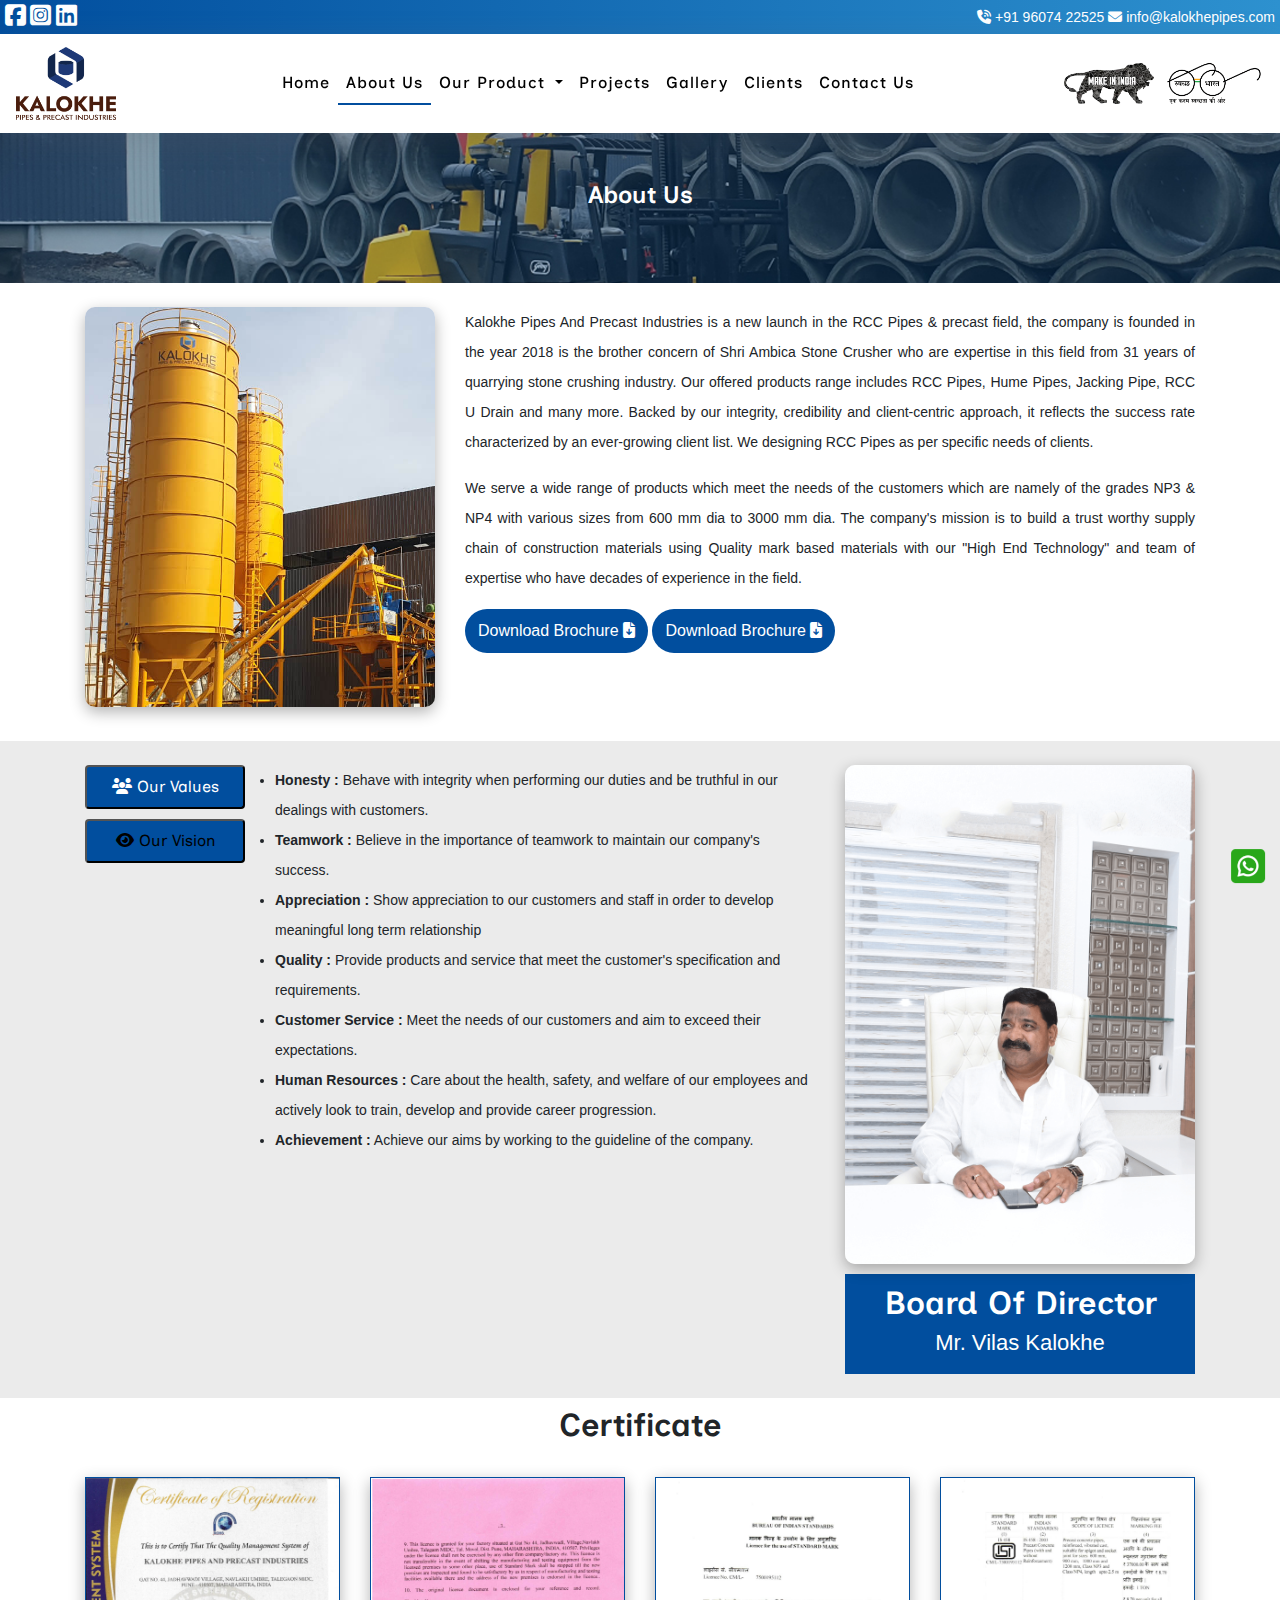
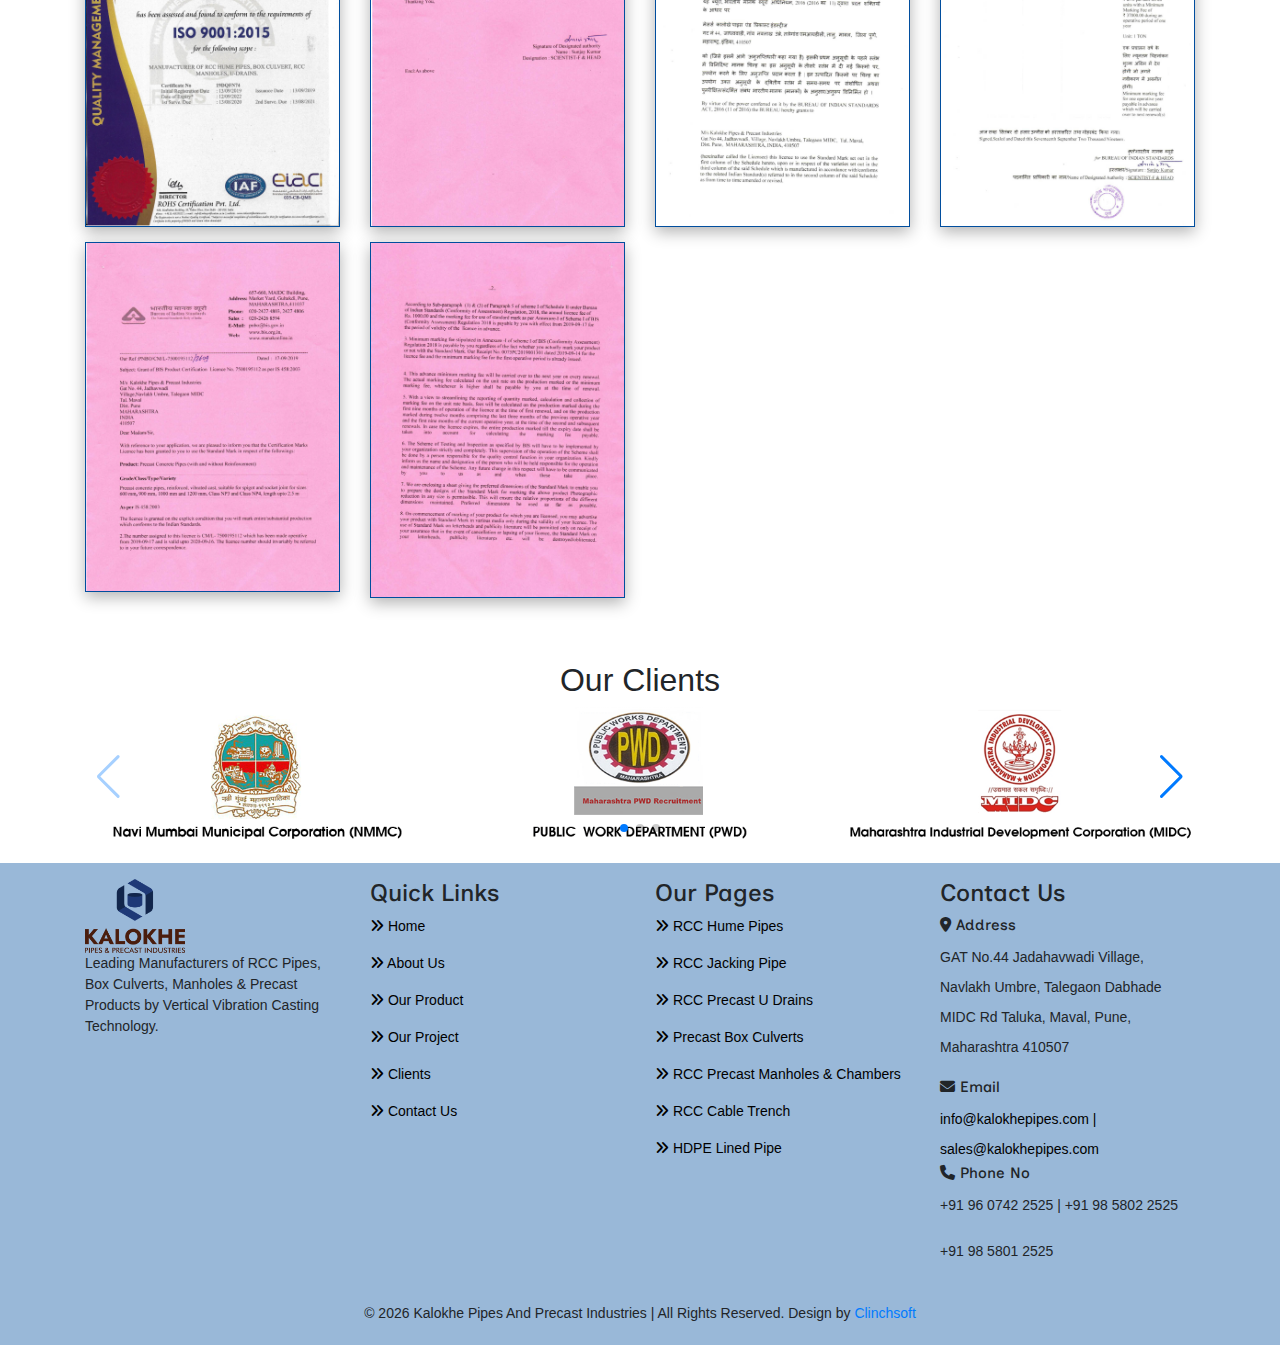
<file: about.html>
<!DOCTYPE html>
<html lang="en">

<head>
  <meta charset="UTF-8">
  <meta http-equiv="X-UA-Compatible" content="IE=edge">
  <meta name="viewport" content="width=device-width, initial-scale=1.0">
  <title>Kalokhe Pipe & Precast Industries- About Us </title>
  <meta name="description" content="About Kalokhe Pipe & Precast Industries for making RCC Pipes and Precast Field">
  <link rel="icon" href="images/favicon.png" type="icon/x-icon">
  <link rel="stylesheet" href="css/main.css">
  <link rel="stylesheet" href="css/animate.css">
  <link rel="stylesheet" href="https://cdn.jsdelivr.net/npm/bootstrap@4.6.2/dist/css/bootstrap.min.css">
  <link rel="stylesheet" href="https://cdn.jsdelivr.net/npm/swiper@10/swiper-bundle.min.css" />
  <link href="https://fonts.googleapis.com/css2?family=Inclusive+Sans&display=swap" rel="stylesheet">
  <link rel="stylesheet" href="https://cdnjs.cloudflare.com/ajax/libs/font-awesome/6.2.1/css/all.min.css">
  <link rel="canonical" href="https://www.kalokhepipes.com/about.html" />
  <!-- Google Tag Manager -->
  <script>(function (w, d, s, l, i) {
      w[l] = w[l] || []; w[l].push({
        'gtm.start':
          new Date().getTime(), event: 'gtm.js'
      }); var f = d.getElementsByTagName(s)[0],
        j = d.createElement(s), dl = l != 'dataLayer' ? '&l=' + l : ''; j.async = true; j.src =
          'https://www.googletagmanager.com/gtm.js?id=' + i + dl; f.parentNode.insertBefore(j, f);
    })(window, document, 'script', 'dataLayer', 'GTM-T2XW92TD');</script>
  <!-- End Google Tag Manager -->
</head>

<body>
  <!-- Google Tag Manager (noscript) -->
  <noscript><iframe src="https://www.googletagmanager.com/ns.html?id=GTM-T2XW92TD" height="0" width="0"
      style="display:none;visibility:hidden"></iframe></noscript>
  <!-- End Google Tag Manager (noscript) -->
  <section class="topbar">
    <div class="social">
      <span class="bg-soc">
        <a href="https://www.facebook.com/Kalokhe.Pipes/" target="_blank"><i class="fab fa-facebook-square"></i> </a>
      </span>
      <span class="bg-soc">
        <a href=""><i class="fab fa-instagram-square"></i> </a>
      </span>
      <span class="bg-soc">
        <a href="https://www.linkedin.com/company/kalokhe-pipes-and-precast-industries/" target="_blank"><i
            class="fab fa-linkedin"></i> </a>
      </span>
    </div>

    <div class="phone-call">
      <a href="tel:+919607422525" class="btn-link"><i class="fas fa-phone-volume"></i> +91 96074 22525 </a>

      <a href="mailto:info@kalokhepipes.com" class="btn-link"><i class="fas fa-envelope"></i> info@kalokhepipes.com </a>
    </div>
  </section>

  <nav class="navbar sticky-top navbar-expand-lg navbar-light">
    <a class="navbar-brand" href="index.html">
      <img src="images/logo.png" alt="" class="img-fluid">
    </a>
    <button class="navbar-toggler" type="button" data-toggle="collapse" data-target="#navbarSupportedContent"
      aria-controls="navbarSupportedContent" aria-expanded="false" aria-label="Toggle navigation">
      <span class="navbar-toggler-icon"></span>
    </button>

    <div class="collapse navbar-collapse" id="navbarSupportedContent">
      <ul class="navbar-nav m-auto">
        <li class="nav-item">
          <a class="nav-link" href="index.html">Home</a>
        </li>
        <li class="nav-item active">
          <a class="nav-link" href="about.html">About Us</a>
        </li>
        <li class="nav-item dropdown">
          <a class="nav-link dropdown-toggle" href="#" role="button" data-toggle="dropdown" aria-expanded="false">
            Our Product
          </a>
          <div class="dropdown-menu">
            <a class="dropdown-item" href="rcc-hume-pipe-manufacturer.html">RCC Pipes (Hume Pipe)</a>
            <a class="dropdown-item" href="jacking-pipe-manufacturer.html">RCC Jacking Pipe</a>
            <a class="dropdown-item" href="rcc-precast-u-drain-pipe-manufacturer.html">RCC U Drains</a>
            <a class="dropdown-item" href="rcc-box-culvert-manufacturer.html">Precast Box Culverts</a>
            <a class="dropdown-item" href="precast-manhole-chamber-manufacturer.html">RCC Precast Manholes &
              Chambers</a>
            <a class="dropdown-item" href="cable-trench-cover-manufacturers.html">RCC Cable Trench</a>
            <a class="dropdown-item" href="hdpe-lined-pipe-manufacturer.html">HDPE Lined Pipe</a>
          </div>
        </li>
        <li class="nav-item">
          <a class="nav-link" href="project.html">Projects</a>
        </li>
        <li class="nav-item">
          <a class="nav-link" href="gallery.html">Gallery</a>
        </li>
        <li class="nav-item">
          <a class="nav-link" href="clients.html">Clients</a>
        </li>
        <li class="nav-item">
          <a class="nav-link" href="./contact-us.html">Contact Us</a>
        </li>
      </ul>

      <div class="make-india">
        <img src="images/make-in-india.png" alt="MAKe IN INDIA" class="img-fluid">
      </div>

      <div class="swach-bharat">
        <img src="images/swachha-bharat-abhiyan.png" alt="SWACHHA BHARAT ABHIYAN" class="img-fluid">
      </div>

    </div>
  </nav>


  <section class="breadcrums-page">
    <div class="container">
      <div class="bread-page-info pt-5">
        <h1>About Us</h1>
      </div>
    </div>
  </section>


  <section class="about-page-section">
    <div class="about-page-area">
      <div class="container">
        <div class="row py-4">
          <div class="col-lg-4 col-md-4 col-12">
            <div class="about-page-img">
              <img src="images/company-img.jpg" alt="" class="img-fluid">
            </div>
          </div>

          <div class="col-lg-8 col-md-8 col-12">
            <div class="about-page-info">
              <p class="wow fadeInUp" style="animation-duration: 2s;">Kalokhe Pipes And Precast Industries is a new
                launch in the RCC Pipes & precast field,
                the company is founded in the year 2018 is the brother concern of Shri Ambica Stone
                Crusher who are expertise in this field from 31 years of quarrying stone crushing
                industry.

                Our offered products range includes RCC Pipes, Hume Pipes, Jacking Pipe, RCC U Drain and
                many more. Backed by our integrity, credibility and client-centric approach, it reflects
                the success rate characterized by an ever-growing client list. We designing RCC Pipes as
                per specific needs of clients.</p>
              <p class="wow fadeInUp" style="animation-duration: 3s;">We serve a wide range of products which meet the
                needs of the customers which are namely
                of the grades NP3 & NP4 with various sizes from 600 mm dia to 3000 mm dia.
                The company's mission is to build a trust worthy supply chain of construction materials
                using Quality mark based materials with our "High End Technology" and team of expertise
                who have decades of experience in the field.</p>
            </div>

            <div class="about-page-btn">
              <div class="abp-btn">
                <a href="images/Kalokhe Pipe Broucher.pdf" class="btn btn-primary">Download Brochure <i
                    class="fas fa-file-download"></i> </a>

                <a href="images/Kalokhe Pipe Jacking Broucher.pdf" class="btn btn-primary">Download Brochure <i
                    class="fas fa-file-download"></i> </a>
              </div>
            </div>
          </div>
        </div>
      </div>
    </div>
  </section>



  <section class="vision-section">
    <div class="vision-part">
      <div class="container">
        <div class="row py-4">
          <div class="col-lg-8 col-md-8 col-12">
            <div class="vision-pilles">
              <div class="row">
                <div class="col-3">
                  <div class="nav flex-column nav-pills" id="v-pills-tab" role="tablist" aria-orientation="vertical">
                    <button class="nav-link active" id="v-pills-home-tab" data-toggle="pill" data-target="#v-pills-home"
                      type="button" role="tab" aria-controls="v-pills-home" aria-selected="true"><i
                        class="fas fa-users"></i> Our Values</button>
                    <button class="nav-link" id="v-pills-profile-tab" data-toggle="pill" data-target="#v-pills-profile"
                      type="button" role="tab" aria-controls="v-pills-profile" aria-selected="false"><i
                        class="fas fa-eye"></i> Our Vision</button>

                  </div>
                </div>
                <div class="col-9">
                  <div class="tab-content" id="v-pills-tabContent">
                    <div class="tab-pane fade show active" id="v-pills-home" role="tabpanel"
                      aria-labelledby="v-pills-home-tab">
                      <ul>
                        <li><span>Honesty :</span> Behave with integrity when performing our duties and be truthful in
                          our dealings with customers. </li>
                        <li><span>Teamwork :</span> Believe in the importance of teamwork to maintain our company's
                          success.</li>
                        <li><span>Appreciation :</span> Show appreciation to our customers and staff in order to develop
                          meaningful long term relationship</li>
                        <li><span>Quality :</span> Provide products and service that meet the customer's specification
                          and requirements.</li>
                        <li><span>Customer Service :</span> Meet the needs of our customers and aim to exceed their
                          expectations.</li>
                        <li><span>Human Resources :</span> Care about the health, safety, and welfare of our employees
                          and actively look to train, develop and provide career progression.</li>
                        <li><span>Achievement :</span> Achieve our aims by working to the guideline of the company.</li>
                      </ul>
                    </div>
                    <div class="tab-pane fade" id="v-pills-profile" role="tabpanel"
                      aria-labelledby="v-pills-profile-tab">
                      <ul>
                        <li>To be a hallmark and trustworthy name of suppling best Quality and highly accurate Products
                        </li>
                        <li>To our provide a reliable service to our customers with best Quality, timely Execution and
                          cost effective approach</li>
                      </ul>
                    </div>

                  </div>
                </div>
              </div>
            </div>
          </div>
          <div class="col-lg-4 col-md-4 col-12">
            <div class="about-page-kalokhe">
              <img src="images/vilas-kalokhe.png" alt="" class="img-fluid">
              <div class="board">
                <h2>Board Of Director</h2>
                <h3>Mr. Vilas Kalokhe</h3>
              </div>
            </div>
          </div>
        </div>
      </div>
    </div>
  </section>




  <section class="certificate-section">
    <div class="certificate-area py-2">
      <h2>Certificate</h2>
      <div class="container">
        <div class="row py-4">
          <div class="col-lg-3 col-md-3 col-12">
            <div class="certificate-img">
              <img src="images/Certificate1.jpg" alt="" class="img-fluid">
            </div>
          </div>
          <div class="col-lg-3 col-md-3 col-12">
            <div class="certificate-img">
              <img src="images/Certificate2.jpg" alt="" class="img-fluid">
            </div>
          </div>
          <div class="col-lg-3 col-md-3 col-12">
            <div class="certificate-img">
              <img src="images/Certificate3.jpg" alt="" class="img-fluid">
            </div>
          </div>
          <div class="col-lg-3 col-md-3 col-12">
            <div class="certificate-img">
              <img src="images/Certificate4.jpg" alt="" class="img-fluid">
            </div>
          </div>
          <div class="col-lg-3 col-md-3 col-12">
            <div class="certificate-img">
              <img src="images/Certificate5.jpg" alt="" class="img-fluid">
            </div>
          </div>
          <div class="col-lg-3 col-md-3 col-12">
            <div class="certificate-img">
              <img src="images/Certificate6.jpg" alt="" class="img-fluid">
            </div>
          </div>
        </div>
      </div>
    </div>
  </section>



  <section class="client-slide">
    <div class="container py-3">
      <h2>Our Clients</h2>
      <div class="swiper mySwiper1">
        <div class="swiper-wrapper">
          <div class="swiper-slide">
            <div class="client-logo">
              <img src="images/client-img-1.png" alt="" class="img-fluid">
            </div>
          </div>
          <div class="swiper-slide">
            <div class="client-logo">
              <img src="images/client-img-2.png" alt="" class="img-fluid">
            </div>
          </div>
          <div class="swiper-slide">
            <div class="client-logo">
              <img src="images/client-img-3.png" alt="" class="img-fluid">
            </div>
          </div>
          <div class="swiper-slide">
            <div class="client-logo">
              <img src="images/client-img-4.png" alt="" class="img-fluid">
            </div>
          </div>
          <div class="swiper-slide">
            <div class="client-logo">
              <img src="images/client-img-5.png" alt="" class="img-fluid">
            </div>
          </div>

        </div>
        <div class="swiper-button-next"></div>
        <div class="swiper-button-prev"></div>
        <div class="swiper-pagination"></div>
      </div>
    </div>
  </section>


  <section class="footer-section">
    <div class="footer-part">
      <div class="container">
        <div class="row py-3">
          <div class="col-lg-3 col-md-3 col-12">
            <div class="logo-info">
              <img src="images/logo.png" alt="" class="img-fluid">
              <p>Leading Manufacturers of RCC Pipes, Box Culverts, Manholes & Precast Products by Vertical Vibration
                Casting Technology.</p>
            </div>
          </div>
          <div class="col-lg-3 col-md-3 col-12">
            <div class="quik-link">
              <h2>Quick Links</h2>
              <a href="index.html">
                <p><i class="fas fa-angle-double-right"></i> Home</p>
              </a>
              <a href="about.html">
                <p><i class="fas fa-angle-double-right"></i> About Us</p>
              </a>
              <a href="rcc-hume-pipe-manufacturer.html">
                <p><i class="fas fa-angle-double-right"></i> Our Product</p>
              </a>
              <a href="project.html">
                <p><i class="fas fa-angle-double-right"></i> Our Project</p>
              </a>
              <a href="clients.html">
                <p><i class="fas fa-angle-double-right"></i> Clients</p>
              </a>
              <a href="./contact-us.html">
                <p><i class="fas fa-angle-double-right"></i> Contact Us</p>
              </a>
            </div>
          </div>
          <div class="col-lg-3 col-md-3 col-12">
            <div class="pages-link">
              <h2>Our Pages</h2>
              <a href="rcc-hume-pipe-manufacturer.html">
                <p><i class="fas fa-angle-double-right"></i> RCC Hume Pipes</p>
              </a>
              <a href="jacking-pipe-manufacturer.html">
                <p><i class="fas fa-angle-double-right"></i> RCC Jacking Pipe</p>
              </a>
              <a href="rcc-precast-u-drain-pipe-manufacturer.html">
                <p><i class="fas fa-angle-double-right"></i> RCC Precast U Drains</p>
              </a>
              <a href="rcc-box-culvert-manufacturer.html">
                <p><i class="fas fa-angle-double-right"></i> Precast Box Culverts</p>
              </a>
              <a href="precast-manhole-chamber-manufacturer.html">
                <p><i class="fas fa-angle-double-right"></i> RCC Precast Manholes & Chambers</p>
              </a>
              <a href="cable-trench-cover-manufacturers.html">
                <p><i class="fas fa-angle-double-right"></i> RCC Cable Trench</p>
              </a>
              <a href="hdpe-lined-pipe-manufacturer.html">
                <p><i class="fas fa-angle-double-right"></i> HDPE Lined Pipe</p>
              </a>
            </div>
          </div>
          <div class="col-lg-3 col-md-3 col-12">
            <div class="contact-info">
              <h2>Contact Us</h2>
              <div class="add-in">
                <h3><i class="fas fa-map-marker-alt"></i> Address</h3>
                <p>GAT No.44 Jadahavwadi Village, Navlakh Umbre, Talegaon Dabhade
                  MIDC Rd Taluka, Maval, Pune, Maharashtra 410507</p>
              </div>

              <div class="email-in">
                <h3><i class="fas fa-envelope"></i> Email</h3>
                <a href="mailto:info@kalokhepipes.com">info@kalokhepipes.com | sales@kalokhepipes.com</a>
              </div>

              <div class="phone-in">
                <h3><i class="fas fa-phone"></i> Phone No</h3>
                <p>+91 96 0742 2525 | +91 98 5802 2525 </p>

                <p>+91 98 5801 2525</p>
              </div>

            </div>
          </div>
        </div>
      </div>
    </div>
  </section>


  <section class="copyright">
    <div class="copy">
      <p>© <span id="year"></span> Kalokhe Pipes And Precast Industries | All Rights Reserved. Design by <a
          href="https://www.clinchsoft.com/">Clinchsoft</a></p>
    </div>
  </section>


  <a href="https://wa.me/+919858022525" target="_blank">
    <button id="myBtn" title="whatsapp-chat" class="">
      <img src="images/whatsapp.png" class="img-fluid whatsapp-chat" alt="">
    </button></a>

  <script src="js/year.js"></script>
  <script src="https://cdn.jsdelivr.net/npm/swiper@10/swiper-bundle.min.js"></script>
  <script src="https://cdn.jsdelivr.net/npm/jquery@3.5.1/dist/jquery.slim.min.js"></script>
  <script src="https://cdn.jsdelivr.net/npm/popper.js@1.16.1/dist/umd/popper.min.js"></script>
  <script src="https://cdn.jsdelivr.net/npm/bootstrap@4.6.2/dist/js/bootstrap.min.js"></script>
  <script src="js/wow.min.js"></script>
  <script>
    new WOW().init();
  </script>
  <script>
    var swiper = new Swiper(".mySwiper", {
      cssMode: true,
      navigation: {
        nextEl: ".swiper-button-next",
        prevEl: ".swiper-button-prev",
      },
      pagination: {
        el: ".swiper-pagination",
      },
      mousewheel: true,
      keyboard: true,
    });
  </script>


  <script>
    var swiper = new Swiper(".mySwiperr", {
      slidesPerView: 3,
      spaceBetween: 30,
      freeMode: true,
      pagination: {
        el: ".swiper-pagination",
        clickable: true,
      },
      autoplay: {
        dealy: 2000,
      },
    });
  </script>

  <script>
    var swiper = new Swiper(".mySwiper1", {
      slidesPerView: 3,
      spaceBetween: 30,
      pagination: {
        el: ".swiper-pagination",
        clickable: true,
      },
      navigation: {
        nextEl: ".swiper-button-next",
        prevEl: ".swiper-button-prev",
      },
    });
  </script>

</body>

</html>
</file>
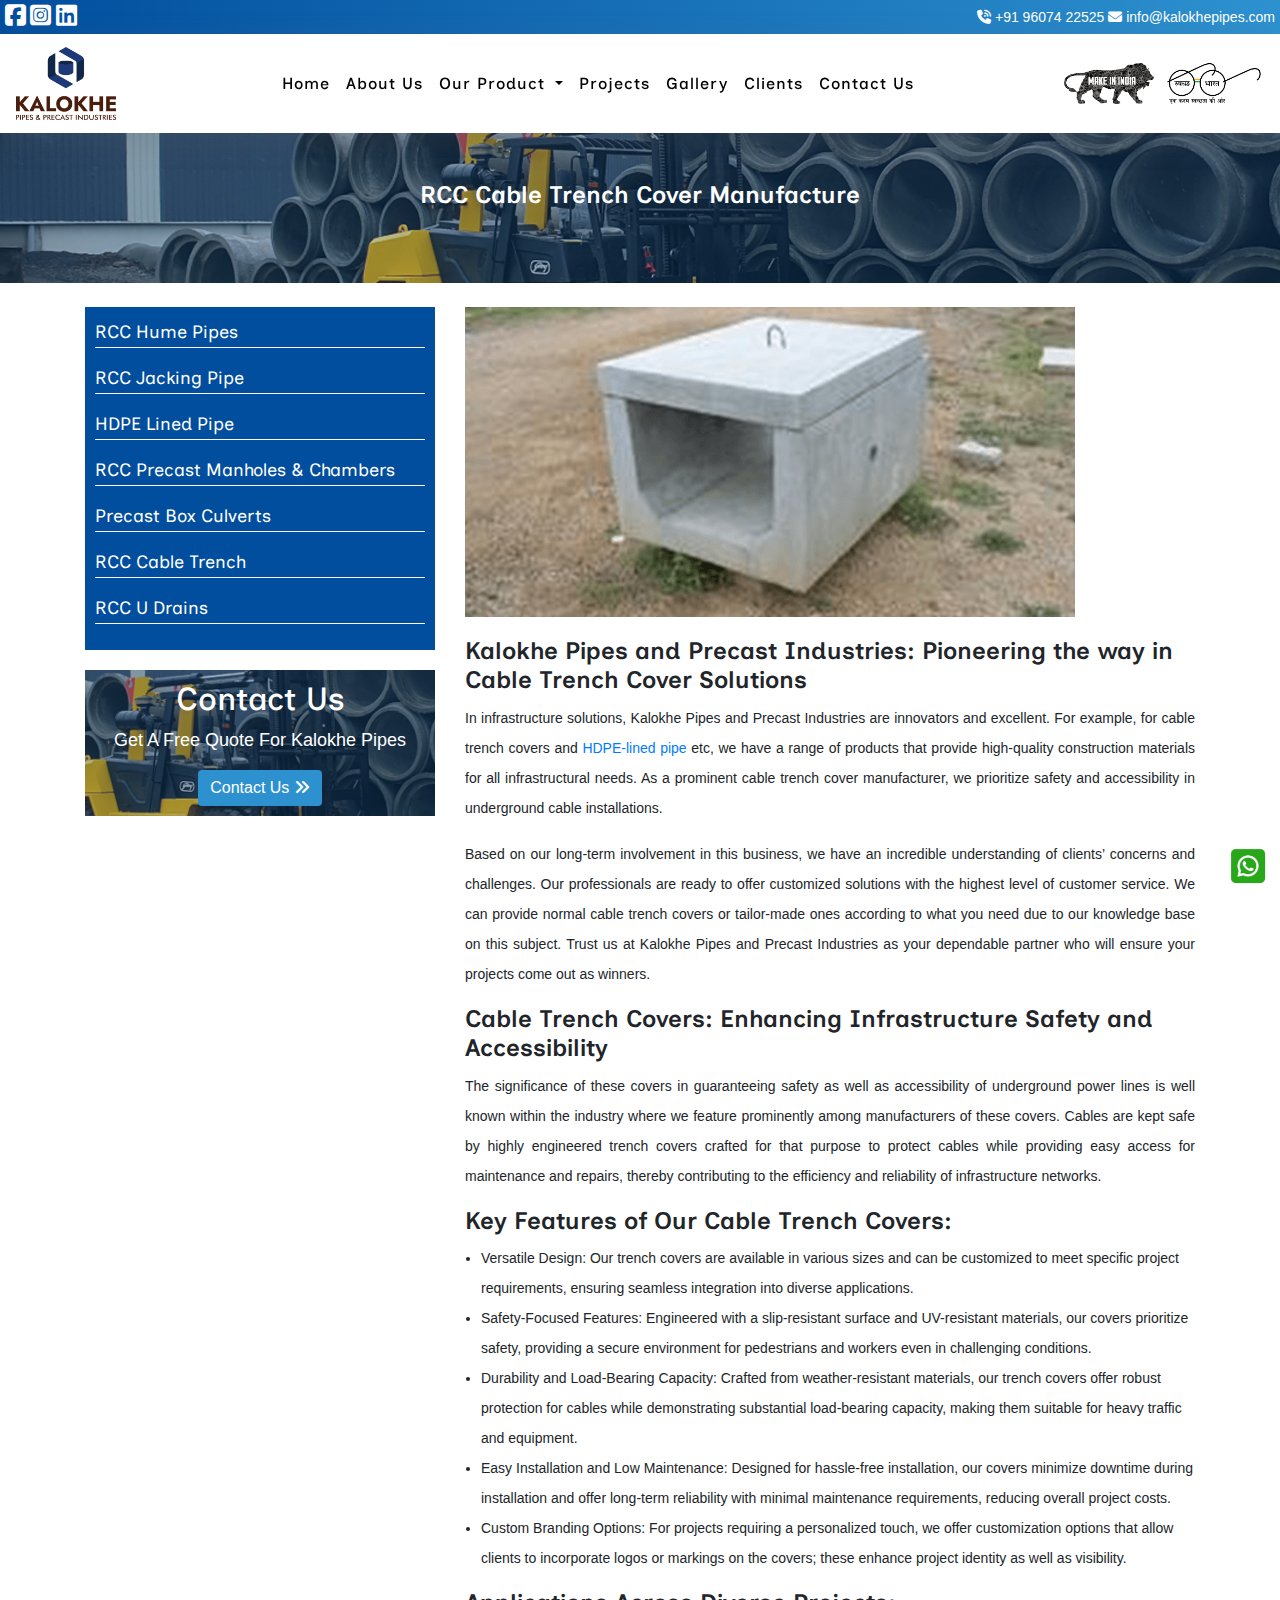
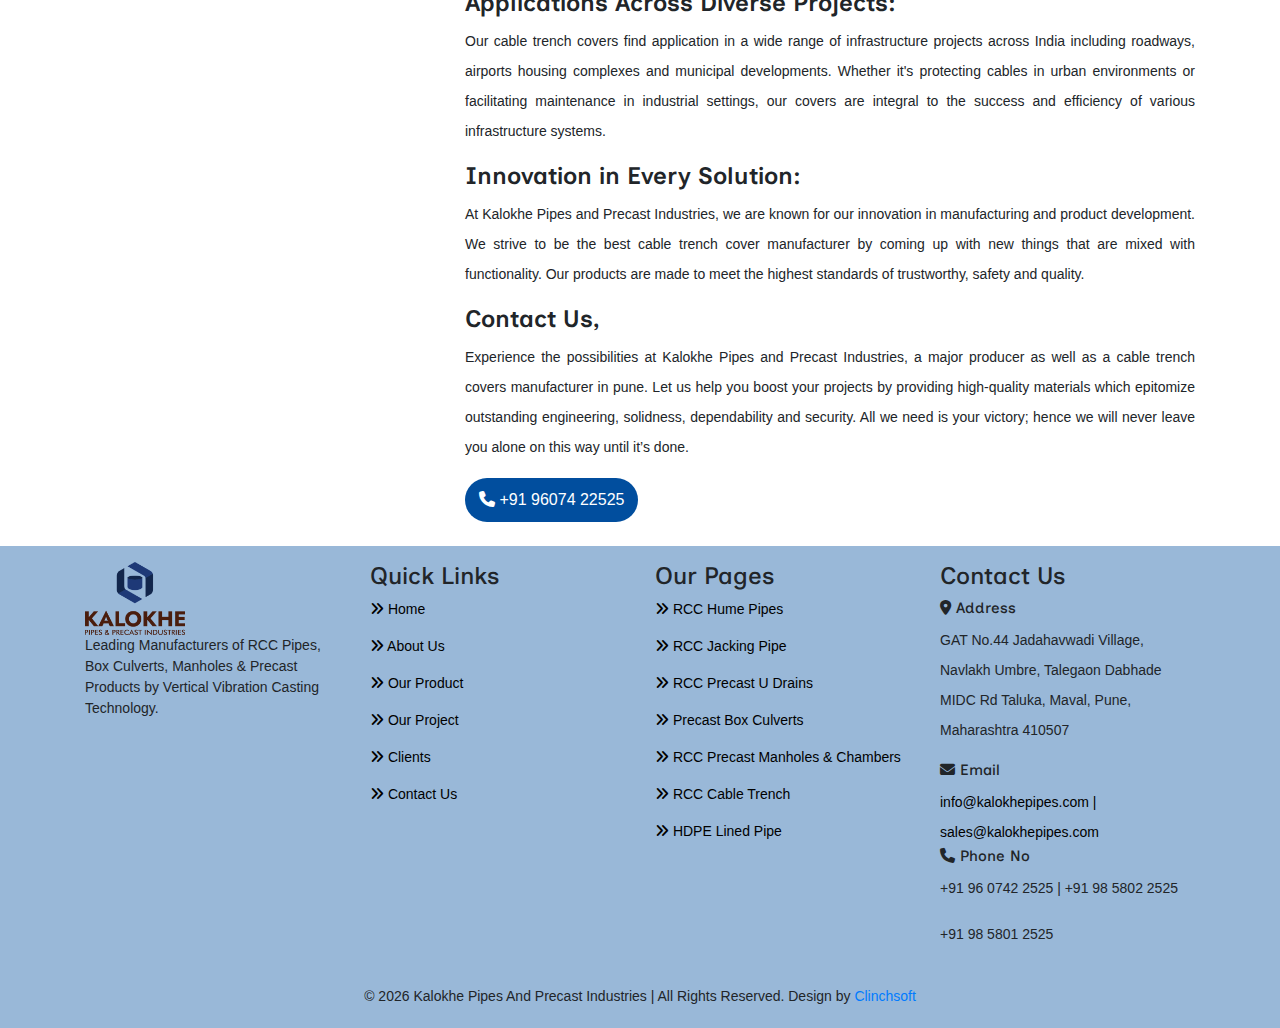
<file: cable-trench-cover-manufacturers.html>
<!DOCTYPE html>
<html lang="en">

<head>
  <meta charset="UTF-8">
  <meta http-equiv="X-UA-Compatible" content="IE=edge">
  <meta name="viewport" content="width=device-width, initial-scale=1.0">
  <!--Title-description-keyword-->
  <title>Cable Trench Cover Manufacturer | Kalokhe Pipes</title>
  <meta name="description"
    content="The leading cable trench cover manufacturer in Pune is Kalokhe. Examine our carefully designed options for dependable and long-lasting cable trench covers.">
  <meta name="keyword" content="RCC Cable Trench manufacturer, RCC Cable Trench Covers, cable trench cover plate">
  <link rel="icon" href="images/favicon.png" type="icon/x-icon">
  <!--canonical-tag-->
  <link rel="canonical" href="https://www.kalokhepipes.com/cable-trench-cover-manufacturers.html" />
  <link rel="stylesheet" href="css/main.css">
  <link rel="stylesheet" href="css/animate.css">
  <link rel="stylesheet" href="https://cdn.jsdelivr.net/npm/bootstrap@4.6.2/dist/css/bootstrap.min.css">
  <link rel="stylesheet" href="https://cdn.jsdelivr.net/npm/swiper@10/swiper-bundle.min.css" />
  <link href="https://fonts.googleapis.com/css2?family=Inclusive+Sans&display=swap" rel="stylesheet">
  <link rel="stylesheet" href="https://cdnjs.cloudflare.com/ajax/libs/font-awesome/6.2.1/css/all.min.css">
  <!-- Google Tag Manager -->
  <script>(function (w, d, s, l, i) {
      w[l] = w[l] || []; w[l].push({
        'gtm.start':
          new Date().getTime(), event: 'gtm.js'
      }); var f = d.getElementsByTagName(s)[0],
        j = d.createElement(s), dl = l != 'dataLayer' ? '&l=' + l : ''; j.async = true; j.src =
          'https://www.googletagmanager.com/gtm.js?id=' + i + dl; f.parentNode.insertBefore(j, f);
    })(window, document, 'script', 'dataLayer', 'GTM-T2XW92TD');</script>
  <!-- End Google Tag Manager -->
</head>

<body>
  <!-- Google Tag Manager (noscript) -->
  <noscript><iframe src="https://www.googletagmanager.com/ns.html?id=GTM-T2XW92TD" height="0" width="0"
      style="display:none;visibility:hidden"></iframe></noscript>
  <!-- End Google Tag Manager (noscript) -->
  <section class="topbar">
    <div class="social">
      <span class="bg-soc">
        <a href="https://www.facebook.com/Kalokhe.Pipes/" target="_blank"><i class="fab fa-facebook-square"></i> </a>
      </span>
      <span class="bg-soc">
        <a href=""><i class="fab fa-instagram-square"></i> </a>
      </span>
      <span class="bg-soc">
        <a href="https://www.linkedin.com/company/kalokhe-pipes-and-precast-industries/" target="_blank"><i
            class="fab fa-linkedin"></i> </a>
      </span>
    </div>

    <div class="phone-call">
      <a href="tel:+919607422525" class="btn-link"><i class="fas fa-phone-volume"></i> +91 96074 22525 </a>

      <a href="mailto:info@kalokhepipes.com" class="btn-link"><i class="fas fa-envelope"></i> info@kalokhepipes.com </a>
    </div>
  </section>


  <nav class="navbar sticky-top navbar-expand-lg navbar-light">
    <a class="navbar-brand" href="index.html">
      <img src="images/logo.png" alt="" class="img-fluid">
    </a>
    <button class="navbar-toggler" type="button" data-toggle="collapse" data-target="#navbarSupportedContent"
      aria-controls="navbarSupportedContent" aria-expanded="false" aria-label="Toggle navigation">
      <span class="navbar-toggler-icon"></span>
    </button>

    <div class="collapse navbar-collapse" id="navbarSupportedContent">
      <ul class="navbar-nav m-auto">
        <li class="nav-item">
          <a class="nav-link" href="index.html">Home</a>
        </li>
        <li class="nav-item">
          <a class="nav-link" href="about.html">About Us</a>
        </li>
        <li class="nav-item dropdown">
          <a class="nav-link dropdown-toggle" href="#" role="button" data-toggle="dropdown" aria-expanded="false">
            Our Product
          </a>
          <div class="dropdown-menu">
            <a class="dropdown-item" href="rcc-hume-pipe-manufacturer.html">RCC Hume Pipes</a>
            <a class="dropdown-item" href="jacking-pipe-manufacturer.html">RCC Jacking Pipe</a>
            <a class="dropdown-item" href="rcc-precast-u-drain-pipe-manufacturer.html">RCC U Drains</a>
            <a class="dropdown-item" href="rcc-box-culvert-manufacturer.html">Precast Box Culverts</a>
            <a class="dropdown-item" href="precast-manhole-chamber-manufacturer.html">RCC Precast Manholes &
              Chambers</a>
            <a class="dropdown-item active" href="cable-trench-cover-manufacturers.html">RCC Cable Trench</a>
            <a class="dropdown-item" href="hdpe-lined-pipe-manufacturer.html">HDPE Lined Pipe</a>
          </div>
        </li>
        <li class="nav-item">
          <a class="nav-link" href="project.html">Projects</a>
        </li>
        <li class="nav-item">
          <a class="nav-link" href="gallery.html">Gallery</a>
        </li>
        <li class="nav-item">
          <a class="nav-link" href="clients.html">Clients</a>
        </li>
        <li class="nav-item">
          <a class="nav-link" href="./contact-us.html">Contact Us</a>
        </li>
      </ul>

      <div class="make-india">
        <img src="images/make-in-india.png" alt="" class="img-fluid">
      </div>

      <div class="swach-bharat">
        <img src="images/swachha-bharat-abhiyan.png" alt="" class="img-fluid">
      </div>

    </div>
  </nav>


  <section class="breadcrums-page">
    <div class="container">
      <div class="bread-page-info pt-5">
        <h1>RCC Cable Trench Cover Manufacture</h1>
      </div>
    </div>
  </section>

  <section class="product-page-section">
    <div class="product-page-area">
      <div class="container">
        <div class="row py-4">
          <div class="col-lg-4 col-md-4 col-12">
            <div class="product-side-pages">
              <ul class="hide-hov">
                <li><a href="rcc-hume-pipe-manufacturer.html"> RCC Hume Pipes</a> </li>
                <li><a href="jacking-pipe-manufacturer.html"> RCC Jacking Pipe</a> </li>
                <li><a href="hdpe-lined-pipe-manufacturer.html"> HDPE Lined Pipe</a> </li>
                <li><a href="precast-manhole-chamber-manufacturer.html"> RCC Precast Manholes & Chambers</a> </li>
                <li><a href="rcc-box-culvert-manufacturer.html">Precast Box Culverts</a> </li>
                <li><a href="cable-trench-cover-manufacturers.html"> RCC Cable Trench</a> </li>
                <li><a href="rcc-precast-u-drain-pipe-manufacturer.html"> RCC U Drains</a> </li>
              </ul>
            </div>

            <div class="product-enquiry-pages">
              <div class="product-enq">
                <h2>Contact Us</h2>
                <p>Get A Free Quote For Kalokhe Pipes</p>
                <a href="./contact-us.html" class="btn btn-primary">Contact Us <i class="fas fa-angle-double-right"></i>
                </a>
              </div>
            </div>
            <div class="product-page-code">
              <iframe
                src="https://www.facebook.com/plugins/page.php?href=https%3A%2F%2Fwww.facebook.com%2FKalokhe.Pipes%2F&tabs=timeline&width=340&height=500&small_header=true&adapt_container_width=true&hide_cover=false&show_facepile=true&appId"
                style="border:none;overflow:hidden" scrolling="no" frameborder="0" allowfullscreen="true"
                allow="autoplay; clipboard-write; encrypted-media; picture-in-picture; web-share"></iframe>
            </div>
          </div>

          <div class="col-lg-8 col-md-8 col-12">
            <div class="rcc-hume-page-info">
              <img src="images/RCC-CABLE-TRENCH.png" alt="" class="img-fluid">


              <!-- <p class="wow fadeInUp" style="animation-duration: 2s;">RCC cable trenches are used for the efficient
                laying of cables, electric wires, and other connecting cables.
              </p> -->

              <h2>Kalokhe Pipes and Precast Industries: Pioneering the way in Cable Trench Cover Solutions
              </h2>

              <p>In infrastructure solutions, Kalokhe Pipes and Precast Industries are innovators and excellent. For
                example, for cable trench covers and <a
                  href="https://www.kalokhepipes.com/hdpe-lined-pipe-manufacturer.html">HDPE-lined pipe</a> etc, we have
                a range of products that provide
                high-quality construction materials for all infrastructural needs.
                As a prominent cable trench cover manufacturer, we prioritize safety and accessibility in underground
                cable installations.</p>

              <p>Based on our long-term involvement in this business, we have an incredible understanding of clients’
                concerns and challenges. Our professionals are ready to offer customized solutions with the highest
                level of customer service. We can provide normal cable trench covers or tailor-made ones according to
                what you need due to our knowledge base on this subject. Trust us at Kalokhe Pipes and Precast
                Industries as your dependable partner who will ensure your projects come out as winners.</p>

              <h2>Cable Trench Covers: Enhancing Infrastructure Safety and Accessibility</h2>

              <p>The significance of these covers in guaranteeing safety as well as accessibility of underground power
                lines is well known within the industry where we feature prominently among manufacturers of these
                covers. Cables are kept safe by highly engineered trench covers crafted for that purpose to protect
                cables while providing easy access for maintenance and repairs, thereby contributing to the efficiency
                and reliability of infrastructure networks.
              </p>

              <h2>Key Features of Our Cable Trench Covers: </h2>

              <ul class="ml-3">
                <li>Versatile Design: Our trench covers are available in various sizes and can be customized to meet
                  specific project requirements, ensuring seamless integration into diverse applications.</li>
                <li>Safety-Focused Features: Engineered with a slip-resistant surface and UV-resistant materials, our
                  covers prioritize safety, providing a secure environment for pedestrians and workers even in
                  challenging conditions.
                </li>
                <li>Durability and Load-Bearing Capacity: Crafted from weather-resistant materials, our trench covers
                  offer robust protection for cables while demonstrating substantial load-bearing capacity, making them
                  suitable for heavy traffic and equipment.</li>
                <li> Easy Installation and Low Maintenance: Designed for hassle-free installation, our covers minimize
                  downtime during installation and offer long-term reliability with minimal maintenance requirements,
                  reducing overall project costs.
                </li>
                <li>Custom Branding Options: For projects requiring a personalized touch, we offer customization options
                  that allow clients to incorporate logos or markings on the covers; these enhance project identity as
                  well as visibility.
                </li>
              </ul>

              <h2>Applications Across Diverse Projects:</h2>
              <p>Our cable trench covers find application in a wide range of infrastructure projects across India
                including roadways, airports housing complexes and municipal developments. Whether it's protecting
                cables in urban environments or facilitating maintenance in industrial settings, our covers are integral
                to the success and efficiency of various infrastructure systems.
              </p>

              <h2>Innovation in Every Solution: </h2>
              <p>At Kalokhe Pipes and Precast Industries, we are known for our innovation in manufacturing and product
                development. We strive to be the best cable trench cover manufacturer by coming up with new things that
                are mixed with functionality. Our products are made to meet the highest standards of trustworthy, safety
                and quality.
              </p>

              <h2>Contact Us,</h2>

              <p>Experience the possibilities at Kalokhe Pipes and Precast Industries, a major producer as well as a
                cable trench covers manufacturer in pune. Let us help you boost your projects by providing high-quality
                materials which epitomize outstanding engineering, solidness, dependability and security. All we need is
                your victory; hence we will never leave you alone on this way until it’s done.</p>

              <div class="hume-btn">
                <a href="tel:+919607422525" class="btn btn-primary"><i class="fas fa-phone"></i> +91 96074 22525 </a>
              </div>

            </div>
          </div>
        </div>
      </div>
    </div>
  </section>




  <section class="footer-section">
    <div class="footer-part">
      <div class="container">
        <div class="row py-3">
          <div class="col-lg-3 col-md-3 col-12">
            <div class="logo-info">
              <img src="images/logo.png" alt="" class="img-fluid">
              <p>Leading Manufacturers of RCC Pipes, Box Culverts, Manholes & Precast Products by Vertical Vibration
                Casting Technology.</p>
            </div>
          </div>
          <div class="col-lg-3 col-md-3 col-12">
            <div class="quik-link">
              <h2>Quick Links</h2>
              <a href="index.html">
                <p><i class="fas fa-angle-double-right"></i> Home</p>
              </a>
              <a href="about.html">
                <p><i class="fas fa-angle-double-right"></i> About Us</p>
              </a>
              <a href="rcc-hume-pipe-manufacturer.html">
                <p><i class="fas fa-angle-double-right"></i> Our Product</p>
              </a>
              <a href="project.html">
                <p><i class="fas fa-angle-double-right"></i> Our Project</p>
              </a>
              <a href="clients.html">
                <p><i class="fas fa-angle-double-right"></i> Clients</p>
              </a>
              <a href="./contact-us.html">
                <p><i class="fas fa-angle-double-right"></i> Contact Us</p>
              </a>
            </div>
          </div>
          <div class="col-lg-3 col-md-3 col-12">
            <div class="pages-link">
              <h2>Our Pages</h2>
              <a href="rcc-hume-pipe-manufacturer.html">
                <p><i class="fas fa-angle-double-right"></i> RCC Hume Pipes</p>
              </a>
              <a href="jacking-pipe-manufacturer.html">
                <p><i class="fas fa-angle-double-right"></i> RCC Jacking Pipe</p>
              </a>
              <a href="rcc-precast-u-drain-pipe-manufacturer.html">
                <p><i class="fas fa-angle-double-right"></i> RCC Precast U Drains</p>
              </a>
              <a href="rcc-box-culvert-manufacturer.html">
                <p><i class="fas fa-angle-double-right"></i> Precast Box Culverts</p>
              </a>
              <a href="precast-manhole-chamber-manufacturer.html">
                <p><i class="fas fa-angle-double-right"></i> RCC Precast Manholes & Chambers</p>
              </a>
              <a href="cable-trench-cover-manufacturers.html">
                <p><i class="fas fa-angle-double-right"></i> RCC Cable Trench</p>
              </a>
              <a href="hdpe-lined-pipe-manufacturer.html">
                <p><i class="fas fa-angle-double-right"></i> HDPE Lined Pipe</p>
              </a>
            </div>
          </div>
          <div class="col-lg-3 col-md-3 col-12">
            <div class="contact-info">
              <h2>Contact Us</h2>
              <div class="add-in">
                <h3><i class="fas fa-map-marker-alt"></i> Address</h3>
                <p>GAT No.44 Jadahavwadi Village, Navlakh Umbre, Talegaon Dabhade
                  MIDC Rd Taluka, Maval, Pune, Maharashtra 410507</p>
              </div>

              <div class="email-in">
                <h3><i class="fas fa-envelope"></i> Email</h3>
                <a href="mailto:info@kalokhepipes.com">info@kalokhepipes.com | sales@kalokhepipes.com</a>
              </div>

              <div class="phone-in">
                <h3><i class="fas fa-phone"></i> Phone No</h3>
                <p>+91 96 0742 2525 | +91 98 5802 2525 </p>

                <p>+91 98 5801 2525</p>
              </div>

            </div>
          </div>
        </div>
      </div>
    </div>
  </section>

  <section class="copyright">
    <div class="copy">
      <p>© <span id="year"></span> Kalokhe Pipes And Precast Industries | All Rights Reserved. Design by <a
          href="https://www.clinchsoft.com/">Clinchsoft</a></p>
    </div>
  </section>


  <a href="https://wa.me/+919858022525" target="_blank">
    <button id="myBtn" title="whatsapp-chat" class="">
      <img src="images/whatsapp.png" class="img-fluid whatsapp-chat" alt="">
    </button></a>

  <script src="js/year.js"></script>
  <script src="https://cdn.jsdelivr.net/npm/swiper@10/swiper-bundle.min.js"></script>
  <script src="https://cdn.jsdelivr.net/npm/jquery@3.5.1/dist/jquery.slim.min.js"></script>
  <script src="https://cdn.jsdelivr.net/npm/popper.js@1.16.1/dist/umd/popper.min.js"></script>
  <script src="https://cdn.jsdelivr.net/npm/bootstrap@4.6.2/dist/js/bootstrap.min.js"></script>
  <script src="js/wow.min.js"></script>
  <script>
    new WOW().init();
  </script>
  <script>
    var swiper = new Swiper(".mySwiper", {
      cssMode: true,
      navigation: {
        nextEl: ".swiper-button-next",
        prevEl: ".swiper-button-prev",
      },
      pagination: {
        el: ".swiper-pagination",
      },
      mousewheel: true,
      keyboard: true,
    });
  </script>


  <script>
    var swiper = new Swiper(".mySwiperr", {
      slidesPerView: 3,
      spaceBetween: 30,
      freeMode: true,
      pagination: {
        el: ".swiper-pagination",
        clickable: true,
      },
      autoplay: {
        dealy: 2000,
      },
    });
  </script>

  <script>
    var swiper = new Swiper(".mySwiper1", {
      slidesPerView: 3,
      spaceBetween: 30,
      pagination: {
        el: ".swiper-pagination",
        clickable: true,
      },
      navigation: {
        nextEl: ".swiper-button-next",
        prevEl: ".swiper-button-prev",
      },
    });
  </script>

</body>

</html>
</file>
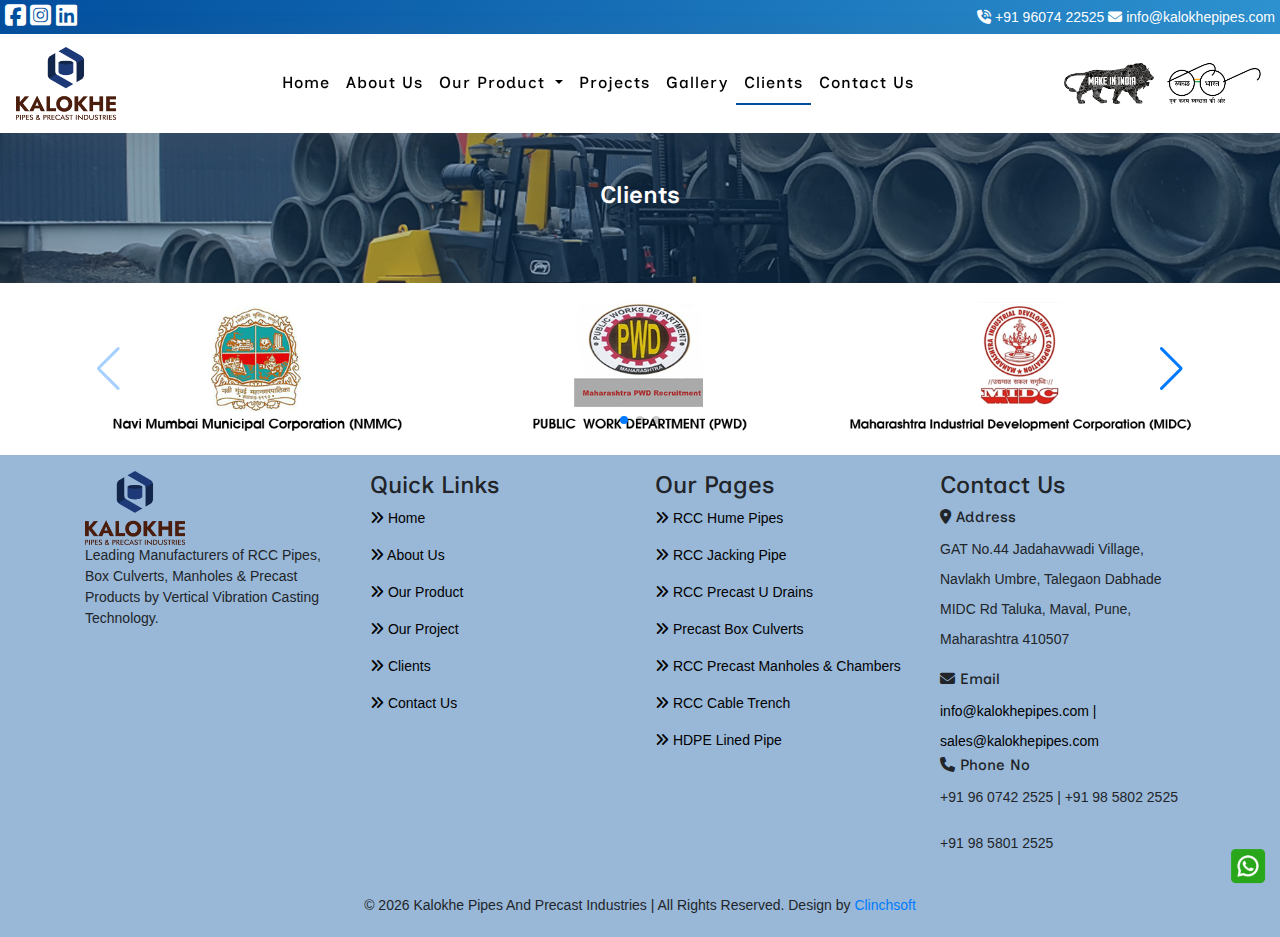
<file: clients.html>
<!DOCTYPE html>
<html lang="en">

<head>
  <meta charset="UTF-8">
  <meta http-equiv="X-UA-Compatible" content="IE=edge">
  <meta name="viewport" content="width=device-width, initial-scale=1.0">
  <title>Kalokhe Pipes and Precast Industries - Valued Clients</title>
  <meta name="description"
    content="Our loyal and devoted client base in the reinforced concrete pipe industry is proof of our dedication to excellence.">
  <link rel="icon" href="images/favicon.png" type="icon/x-icon">
  <link rel="stylesheet" href="css/main.css">
  <link rel="stylesheet" href="css/animate.css">
  <link rel="stylesheet" href="https://cdn.jsdelivr.net/npm/bootstrap@4.6.2/dist/css/bootstrap.min.css">
  <link rel="stylesheet" href="https://cdn.jsdelivr.net/npm/swiper@10/swiper-bundle.min.css" />
  <link href="https://fonts.googleapis.com/css2?family=Inclusive+Sans&display=swap" rel="stylesheet">
  <link rel="stylesheet" href="https://cdnjs.cloudflare.com/ajax/libs/font-awesome/6.2.1/css/all.min.css">
  <link rel="canonical" href="https://www.kalokhepipes.com/clients.html" />
  <!-- Google Tag Manager -->
  <script>(function (w, d, s, l, i) {
      w[l] = w[l] || []; w[l].push({
        'gtm.start':
          new Date().getTime(), event: 'gtm.js'
      }); var f = d.getElementsByTagName(s)[0],
        j = d.createElement(s), dl = l != 'dataLayer' ? '&l=' + l : ''; j.async = true; j.src =
          'https://www.googletagmanager.com/gtm.js?id=' + i + dl; f.parentNode.insertBefore(j, f);
    })(window, document, 'script', 'dataLayer', 'GTM-T2XW92TD');</script>
  <!-- End Google Tag Manager -->
</head>

<body>
  <!-- Google Tag Manager (noscript) -->
  <noscript><iframe src="https://www.googletagmanager.com/ns.html?id=GTM-T2XW92TD" height="0" width="0"
      style="display:none;visibility:hidden"></iframe></noscript>
  <!-- End Google Tag Manager (noscript) -->
  <section class="topbar">
    <div class="social">
      <span class="bg-soc">
        <a href="https://www.facebook.com/Kalokhe.Pipes/" target="_blank"><i class="fab fa-facebook-square"></i> </a>
      </span>
      <span class="bg-soc">
        <a href=""><i class="fab fa-instagram-square"></i> </a>
      </span>
      <span class="bg-soc">
        <a href="https://www.linkedin.com/company/kalokhe-pipes-and-precast-industries/" target="_blank"><i
            class="fab fa-linkedin"></i> </a>
      </span>
    </div>

    <div class="phone-call">
      <a href="tel:+919607422525" class="btn-link"><i class="fas fa-phone-volume"></i> +91 96074 22525 </a>

      <a href="mailto:info@kalokhepipes.com" class="btn-link"><i class="fas fa-envelope"></i> info@kalokhepipes.com </a>
    </div>
  </section>

  <nav class="navbar sticky-top navbar-expand-lg navbar-light">
    <a class="navbar-brand" href="index.html">
      <img src="images/logo.png" alt="" class="img-fluid">
    </a>
    <button class="navbar-toggler" type="button" data-toggle="collapse" data-target="#navbarSupportedContent"
      aria-controls="navbarSupportedContent" aria-expanded="false" aria-label="Toggle navigation">
      <span class="navbar-toggler-icon"></span>
    </button>

    <div class="collapse navbar-collapse" id="navbarSupportedContent">
      <ul class="navbar-nav m-auto">
        <li class="nav-item">
          <a class="nav-link" href="index.html">Home</a>
        </li>
        <li class="nav-item">
          <a class="nav-link" href="about.html">About Us</a>
        </li>
        <li class="nav-item dropdown">
          <a class="nav-link dropdown-toggle" href="#" role="button" data-toggle="dropdown" aria-expanded="false">
            Our Product
          </a>
          <div class="dropdown-menu">
            <a class="dropdown-item" href="rcc-hume-pipe-manufacturer.html">RCC Hume Pipes</a>
            <a class="dropdown-item" href="jacking-pipe-manufacturer.html">RCC Jacking Pipe</a>
            <a class="dropdown-item" href="rcc-precast-u-drain-pipe-manufacturer.html">RCC U Drains</a>
            <a class="dropdown-item" href="rcc-box-culvert-manufacturer.html">Precast Box Culverts</a>
            <a class="dropdown-item" href="precast-manhole-chamber-manufacturer.html">RCC Precast Manholes &
              Chambers</a>
            <a class="dropdown-item" href="cable-trench-cover-manufacturers.html">RCC Cable Trench</a>
            <a class="dropdown-item" href="hdpe-lined-pipe-manufacturer.html">HDPE Lined Pipe</a>
          </div>
        </li>
        <li class="nav-item">
          <a class="nav-link" href="project.html">Projects</a>
        </li>
        <li class="nav-item">
          <a class="nav-link" href="gallery.html">Gallery</a>
        </li>
        <li class="nav-item active">
          <a class="nav-link" href="clients.html">Clients</a>
        </li>
        <li class="nav-item">
          <a class="nav-link" href="./contact-us.html">Contact Us</a>
        </li>
      </ul>

      <div class="make-india">
        <img src="images/make-in-india.png" alt="" class="img-fluid">
      </div>

      <div class="swach-bharat">
        <img src="images/swachha-bharat-abhiyan.png" alt="" class="img-fluid">
      </div>

    </div>
  </nav>


  <section class="breadcrums-page">
    <div class="container">
      <div class="bread-page-info pt-5">
        <h1>Clients</h1>
      </div>
    </div>
  </section>


  <section class="client-slide">
    <div class="container py-3">

      <div class="swiper mySwiper1">
        <div class="swiper-wrapper">
          <div class="swiper-slide">
            <div class="client-logo">
              <img src="images/client-img-1.png" alt="" class="img-fluid">
            </div>
          </div>
          <div class="swiper-slide">
            <div class="client-logo">
              <img src="images/client-img-2.png" alt="" class="img-fluid">
            </div>
          </div>
          <div class="swiper-slide">
            <div class="client-logo">
              <img src="images/client-img-3.png" alt="" class="img-fluid">
            </div>
          </div>
          <div class="swiper-slide">
            <div class="client-logo">
              <img src="images/client-img-4.png" alt="" class="img-fluid">
            </div>
          </div>
          <div class="swiper-slide">
            <div class="client-logo">
              <img src="images/client-img-5.png" alt="" class="img-fluid">
            </div>
          </div>

        </div>
        <div class="swiper-button-next"></div>
        <div class="swiper-button-prev"></div>
        <div class="swiper-pagination"></div>
      </div>
    </div>
  </section>




  <section class="footer-section">
    <div class="footer-part">
      <div class="container">
        <div class="row py-3">
          <div class="col-lg-3 col-md-3 col-12">
            <div class="logo-info">
              <img src="images/logo.png" alt="" class="img-fluid">
              <p>Leading Manufacturers of RCC Pipes, Box Culverts, Manholes & Precast Products by Vertical Vibration
                Casting Technology.</p>
            </div>
          </div>
          <div class="col-lg-3 col-md-3 col-12">
            <div class="quik-link">
              <h2>Quick Links</h2>
              <a href="index.html">
                <p><i class="fas fa-angle-double-right"></i> Home</p>
              </a>
              <a href="about.html">
                <p><i class="fas fa-angle-double-right"></i> About Us</p>
              </a>
              <a href="rcc-hume-pipe-manufacturer.html">
                <p><i class="fas fa-angle-double-right"></i> Our Product</p>
              </a>
              <a href="project.html">
                <p><i class="fas fa-angle-double-right"></i> Our Project</p>
              </a>
              <a href="clients.html">
                <p><i class="fas fa-angle-double-right"></i> Clients</p>
              </a>
              <a href="./contact-us.html">
                <p><i class="fas fa-angle-double-right"></i> Contact Us</p>
              </a>
            </div>
          </div>
          <div class="col-lg-3 col-md-3 col-12">
            <div class="pages-link">
              <h2>Our Pages</h2>
              <a href="rcc-hume-pipe-manufacturer.html">
                <p><i class="fas fa-angle-double-right"></i> RCC Hume Pipes</p>
              </a>
              <a href="jacking-pipe-manufacturer.html">
                <p><i class="fas fa-angle-double-right"></i> RCC Jacking Pipe</p>
              </a>
              <a href="rcc-precast-u-drain-pipe-manufacturer.html">
                <p><i class="fas fa-angle-double-right"></i> RCC Precast U Drains</p>
              </a>
              <a href="rcc-box-culvert-manufacturer.html">
                <p><i class="fas fa-angle-double-right"></i> Precast Box Culverts</p>
              </a>
              <a href="precast-manhole-chamber-manufacturer.html">
                <p><i class="fas fa-angle-double-right"></i> RCC Precast Manholes & Chambers</p>
              </a>
              <a href="cable-trench-cover-manufacturers.html">
                <p><i class="fas fa-angle-double-right"></i> RCC Cable Trench</p>
              </a>
              <a href="hdpe-lined-pipe-manufacturer.html">
                <p><i class="fas fa-angle-double-right"></i> HDPE Lined Pipe</p>
              </a>
            </div>
          </div>
          <div class="col-lg-3 col-md-3 col-12">
            <div class="contact-info">
              <h2>Contact Us</h2>
              <div class="add-in">
                <h3><i class="fas fa-map-marker-alt"></i> Address</h3>
                <p>GAT No.44 Jadahavwadi Village, Navlakh Umbre, Talegaon Dabhade
                  MIDC Rd Taluka, Maval, Pune, Maharashtra 410507</p>
              </div>

              <div class="email-in">
                <h3><i class="fas fa-envelope"></i> Email</h3>
                <a href="mailto:info@kalokhepipes.com">info@kalokhepipes.com | sales@kalokhepipes.com</a>
              </div>

              <div class="phone-in">
                <h3><i class="fas fa-phone"></i> Phone No</h3>
                <p>+91 96 0742 2525 | +91 98 5802 2525 </p>

                <p>+91 98 5801 2525</p>
              </div>

            </div>
          </div>
        </div>
      </div>
    </div>
  </section>


  <section class="copyright">
    <div class="copy">
      <p>© <span id="year"></span> Kalokhe Pipes And Precast Industries | All Rights Reserved. Design by <a
          href="https://www.clinchsoft.com/">Clinchsoft</a></p>
    </div>
  </section>

  <a href="https://wa.me/+919858022525" target="_blank">
    <button id="myBtn" title="whatsapp-chat" class="">
      <img src="images/whatsapp.png" class="img-fluid whatsapp-chat" alt="">
    </button></a>

  <script src="js/year.js"></script>
  <script src="https://cdn.jsdelivr.net/npm/swiper@10/swiper-bundle.min.js"></script>
  <script src="https://cdn.jsdelivr.net/npm/jquery@3.5.1/dist/jquery.slim.min.js"></script>
  <script src="https://cdn.jsdelivr.net/npm/popper.js@1.16.1/dist/umd/popper.min.js"></script>
  <script src="https://cdn.jsdelivr.net/npm/bootstrap@4.6.2/dist/js/bootstrap.min.js"></script>
  <script src="js/wow.min.js"></script>
  <script>
    new WOW().init();
  </script>
  <script>
    var swiper = new Swiper(".mySwiper", {
      cssMode: true,
      navigation: {
        nextEl: ".swiper-button-next",
        prevEl: ".swiper-button-prev",
      },
      pagination: {
        el: ".swiper-pagination",
      },
      mousewheel: true,
      keyboard: true,
    });
  </script>


  <script>
    var swiper = new Swiper(".mySwiperr", {
      slidesPerView: 3,
      spaceBetween: 30,
      freeMode: true,
      pagination: {
        el: ".swiper-pagination",
        clickable: true,
      },
      autoplay: {
        dealy: 2000,
      },
    });
  </script>

  <script>
    var swiper = new Swiper(".mySwiper1", {
      slidesPerView: 3,
      spaceBetween: 30,
      pagination: {
        el: ".swiper-pagination",
        clickable: true,
      },
      navigation: {
        nextEl: ".swiper-button-next",
        prevEl: ".swiper-button-prev",
      },
    });
  </script>

</body>

</html>
</file>
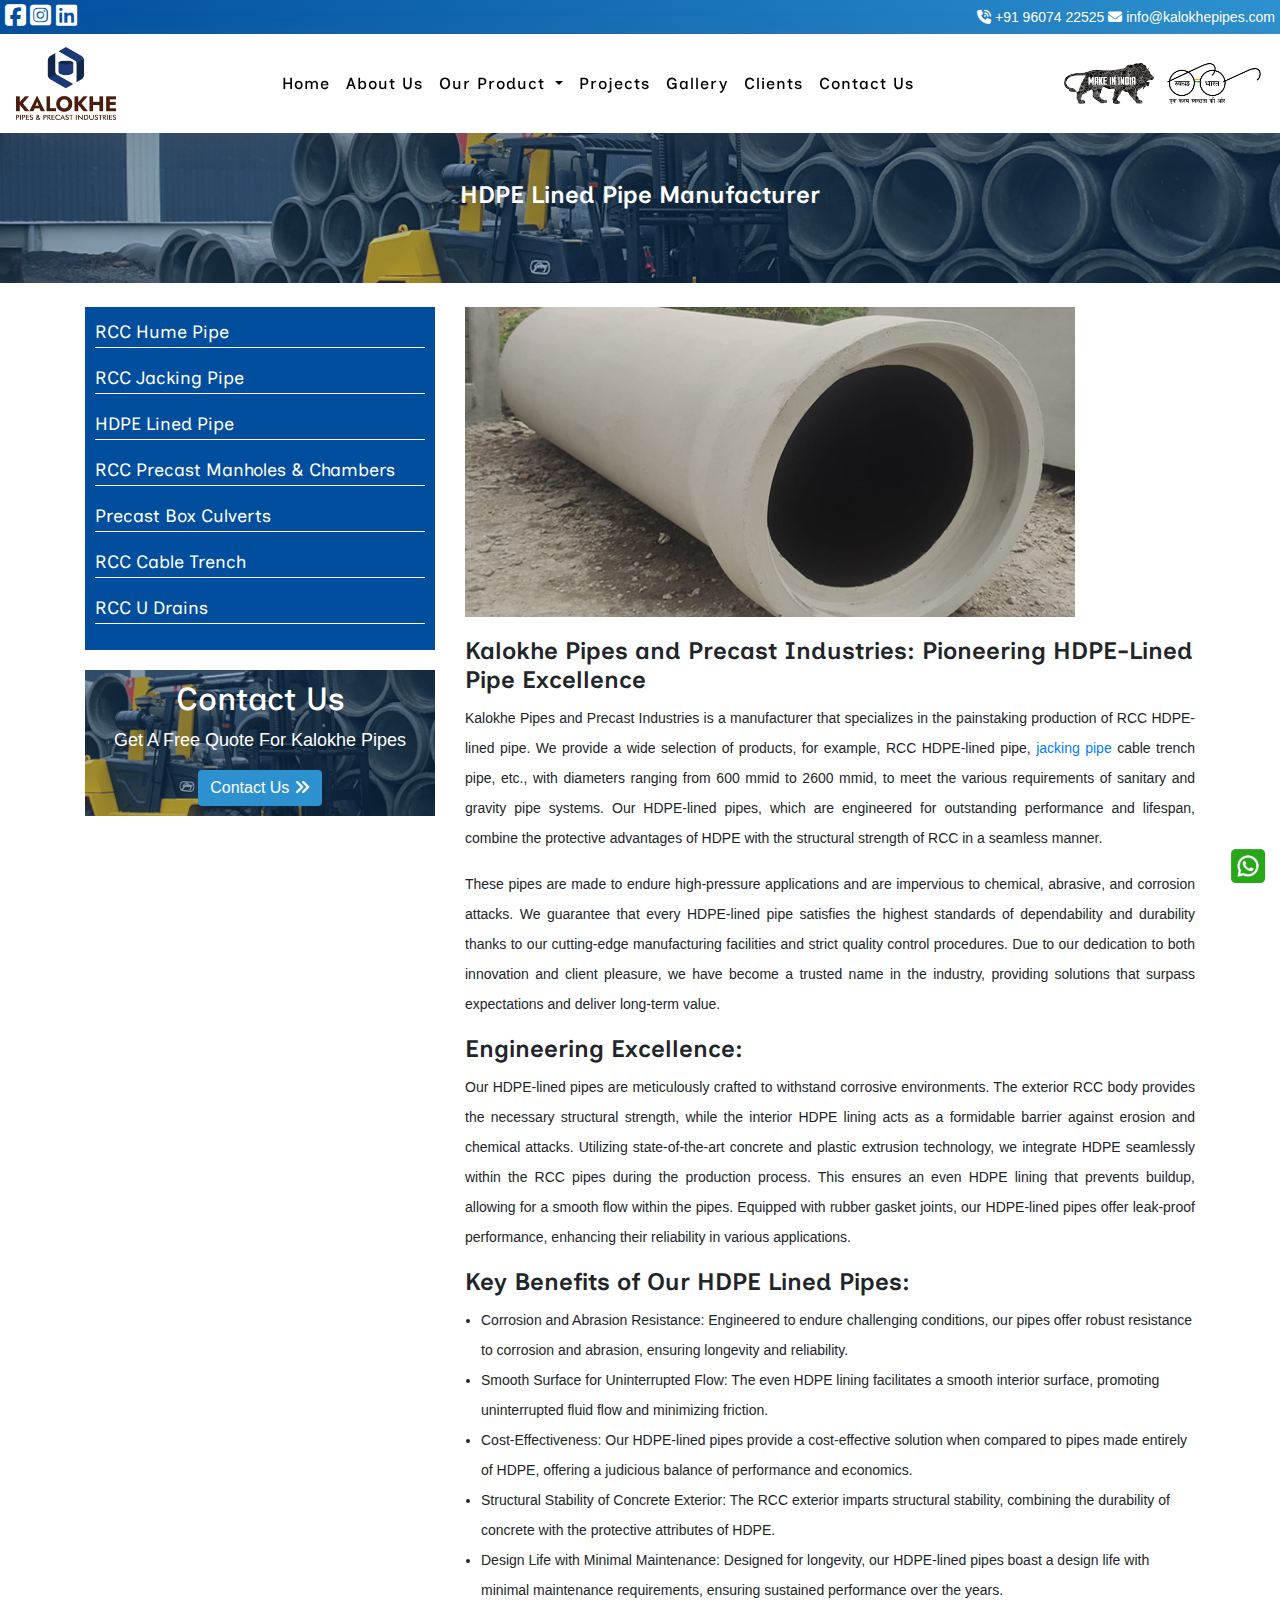
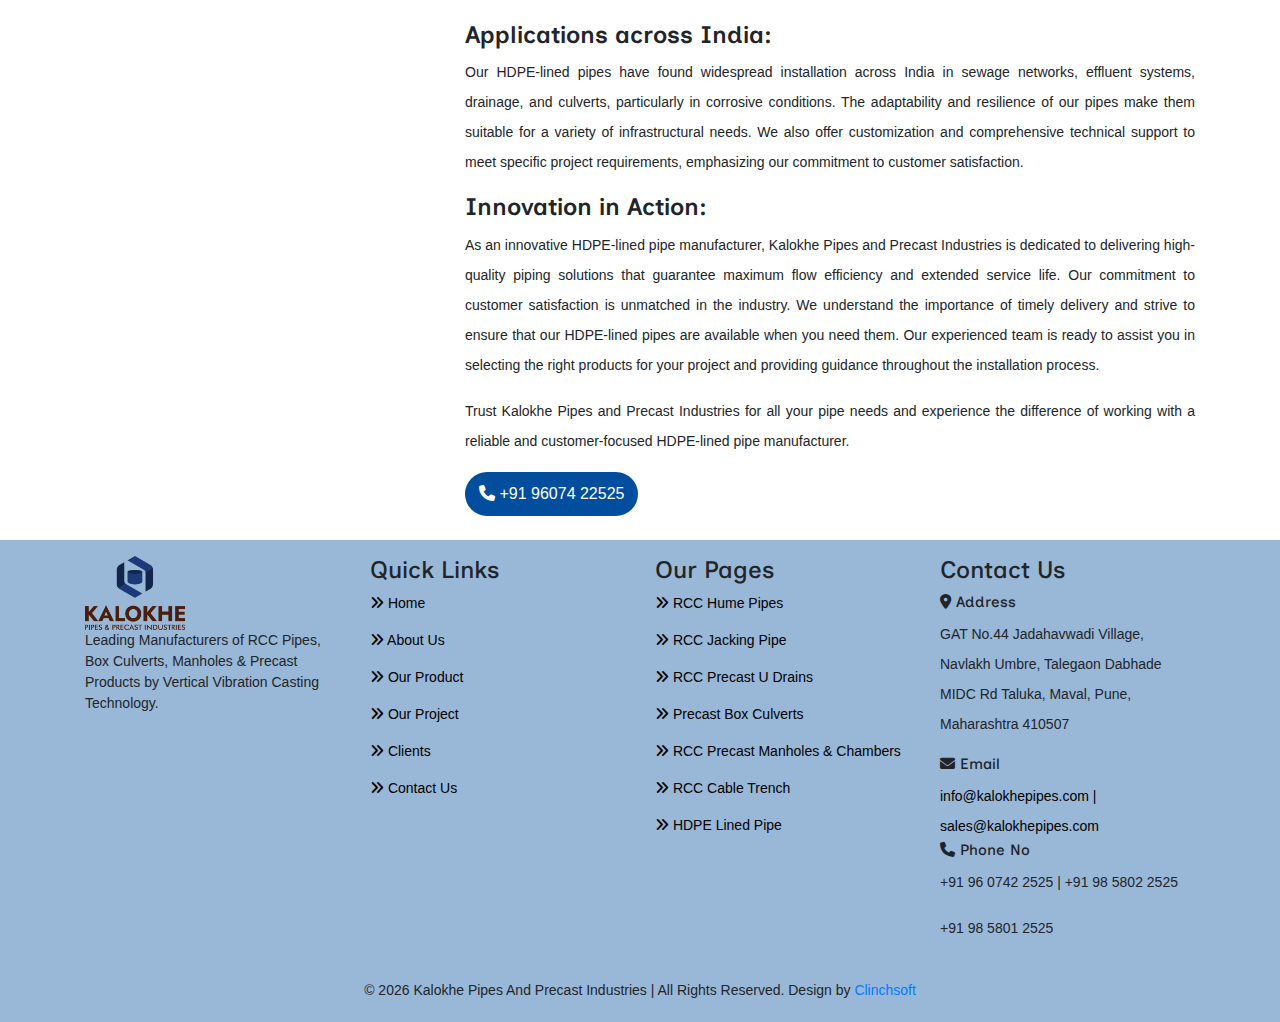
<file: hdpe-lined-pipe-manufacturer.html>
<!DOCTYPE html>
<html lang="en">

<head>
  <meta charset="UTF-8">
  <meta http-equiv="X-UA-Compatible" content="IE=edge">
  <meta name="viewport" content="width=device-width, initial-scale=1.0">
  <!--Title-description-keyword-->
  <title> HDPE lined pipe manufacturer | Kalokhe Pipes </title>
  <meta name="description"
    content="Kalokhe is a top HDPE lined pipe manufacturer in Pune. Explore our creative solutions that combine the long-lasting HDPE lining with the strength of RCC.">
  <meta name="keyword"
    content="RCC HDPE lined pipe manufacturer in Pune, rcc np3 pipe manufacturers, rcc np4 pipe manufacturers, hdpe lining pipe, ms hdpe lined pipes">
  <link rel="icon" href="images/favicon.png" type="icon/x-icon">
  <!--canonical-tag-->
  <link rel="canonical" href="https://www.kalokhepipes.com/hdpe-lined-pipe-manufacturer.html" />
  <link rel="stylesheet" href="css/main.css">
  <link rel="stylesheet" href="css/animate.css">
  <link rel="stylesheet" href="https://cdn.jsdelivr.net/npm/bootstrap@4.6.2/dist/css/bootstrap.min.css">
  <link rel="stylesheet" href="https://cdn.jsdelivr.net/npm/swiper@10/swiper-bundle.min.css" />
  <link href="https://fonts.googleapis.com/css2?family=Inclusive+Sans&display=swap" rel="stylesheet">
  <link rel="stylesheet" href="https://cdnjs.cloudflare.com/ajax/libs/font-awesome/6.2.1/css/all.min.css">
  <!-- Google Tag Manager -->
  <script>(function (w, d, s, l, i) {
      w[l] = w[l] || []; w[l].push({
        'gtm.start':
          new Date().getTime(), event: 'gtm.js'
      }); var f = d.getElementsByTagName(s)[0],
        j = d.createElement(s), dl = l != 'dataLayer' ? '&l=' + l : ''; j.async = true; j.src =
          'https://www.googletagmanager.com/gtm.js?id=' + i + dl; f.parentNode.insertBefore(j, f);
    })(window, document, 'script', 'dataLayer', 'GTM-T2XW92TD');</script>
  <!-- End Google Tag Manager -->
</head>

<body>
  <!-- Google Tag Manager (noscript) -->
  <noscript><iframe src="https://www.googletagmanager.com/ns.html?id=GTM-T2XW92TD" height="0" width="0"
      style="display:none;visibility:hidden"></iframe></noscript>
  <!-- End Google Tag Manager (noscript) -->
  <section class="topbar">
    <div class="social">
      <span class="bg-soc">
        <a href="https://www.facebook.com/Kalokhe.Pipes/" target="_blank"><i class="fab fa-facebook-square"></i> </a>
      </span>
      <span class="bg-soc">
        <a href=""><i class="fab fa-instagram-square"></i> </a>
      </span>
      <span class="bg-soc">
        <a href="https://www.linkedin.com/company/kalokhe-pipes-and-precast-industries/" target="_blank"><i
            class="fab fa-linkedin"></i> </a>
      </span>
    </div>

    <div class="phone-call">
      <a href="tel:+919607422525" class="btn-link"><i class="fas fa-phone-volume"></i> +91 96074 22525 </a>

      <a href="mailto:info@kalokhepipes.com" class="btn-link"><i class="fas fa-envelope"></i> info@kalokhepipes.com </a>
    </div>
  </section>


  <nav class="navbar sticky-top navbar-expand-lg navbar-light">
    <a class="navbar-brand" href="index.html">
      <img src="images/logo.png" alt="" class="img-fluid">
    </a>
    <button class="navbar-toggler" type="button" data-toggle="collapse" data-target="#navbarSupportedContent"
      aria-controls="navbarSupportedContent" aria-expanded="false" aria-label="Toggle navigation">
      <span class="navbar-toggler-icon"></span>
    </button>

    <div class="collapse navbar-collapse" id="navbarSupportedContent">
      <ul class="navbar-nav m-auto">
        <li class="nav-item">
          <a class="nav-link" href="index.html">Home</a>
        </li>
        <li class="nav-item">
          <a class="nav-link" href="about.html">About Us</a>
        </li>
        <li class="nav-item dropdown">
          <a class="nav-link dropdown-toggle" href="#" role="button" data-toggle="dropdown" aria-expanded="false">
            Our Product
          </a>
          <div class="dropdown-menu">
            <a class="dropdown-item" href="rcc-hume-pipe-manufacturer.html">RCC Hume Pipes</a>
            <a class="dropdown-item" href="jacking-pipe-manufacturer.html">RCC Jacking Pipe</a>
            <a class="dropdown-item" href="rcc-precast-u-drain-pipe-manufacturer.html">RCC U Drains</a>
            <a class="dropdown-item" href="rcc-box-culvert-manufacturer.html">Precast Box Culverts</a>
            <a class="dropdown-item" href="precast-manhole-chamber-manufacturer.html">RCC Precast Manholes &
              Chambers</a>
            <a class="dropdown-item" href="cable-trench-cover-manufacturers.html">RCC Cable Trench</a>
            <a class="dropdown-item active" href="hdpe-lined-pipe-manufacturer.html">HDPE Lined Pipe</a>
          </div>
        </li>
        <li class="nav-item">
          <a class="nav-link" href="project.html">Projects</a>
        </li>
        <li class="nav-item">
          <a class="nav-link" href="gallery.html">Gallery</a>
        </li>
        <li class="nav-item">
          <a class="nav-link" href="clients.html">Clients</a>
        </li>
        <li class="nav-item">
          <a class="nav-link" href="./contact-us.html">Contact Us</a>
        </li>
      </ul>

      <div class="make-india">
        <img src="images/make-in-india.png" alt="" class="img-fluid">
      </div>

      <div class="swach-bharat">
        <img src="images/swachha-bharat-abhiyan.png" alt="" class="img-fluid">
      </div>

    </div>
  </nav>


  <section class="breadcrums-page">
    <div class="container">
      <div class="bread-page-info pt-5">
        <h1>HDPE Lined Pipe Manufacturer</h1>
      </div>
    </div>
  </section>

  <section class="product-page-section">
    <div class="product-page-area">
      <div class="container">
        <div class="row py-4">
          <div class="col-lg-4 col-md-4 col-12">
            <div class="product-side-pages">
              <ul class="hide-hov">
                <li><a href="rcc-hume-pipe-manufacturer.html"> RCC Hume Pipe</a> </li>
                <li><a href="jacking-pipe-manufacturer.html"> RCC Jacking Pipe</a> </li>
                <li><a href="hdpe-lined-pipe-manufacturer.html"> HDPE Lined Pipe</a> </li>
                <li><a href="precast-manhole-chamber-manufacturer.html"> RCC Precast Manholes & Chambers</a> </li>
                <li><a href="rcc-box-culvert-manufacturer.html">Precast Box Culverts</a> </li>
                <li><a href="cable-trench-cover-manufacturers.html"> RCC Cable Trench</a> </li>
                <li><a href="rcc-precast-u-drain-pipe-manufacturer.html"> RCC U Drains</a> </li>
              </ul>
            </div>

            <div class="product-enquiry-pages">
              <div class="product-enq">
                <h2>Contact Us</h2>
                <p>Get A Free Quote For Kalokhe Pipes</p>
                <a href="./contact-us.html" class="btn btn-primary">Contact Us <i class="fas fa-angle-double-right"></i>
                </a>
              </div>
            </div>
            <div class="product-page-code">
              <iframe
                src="https://www.facebook.com/plugins/page.php?href=https%3A%2F%2Fwww.facebook.com%2FKalokhe.Pipes%2F&tabs=timeline&width=340&height=500&small_header=true&adapt_container_width=true&hide_cover=false&show_facepile=true&appId"
                style="border:none;overflow:hidden" scrolling="no" frameborder="0" allowfullscreen="true"
                allow="autoplay; clipboard-write; encrypted-media; picture-in-picture; web-share"></iframe>
            </div>
          </div>

          <div class="col-lg-8 col-md-8 col-12">
            <div class="rcc-hume-page-info">
              <img src="images/HDPE-PIPE.png" alt="" class="img-fluid">

              <!-- <p class="wow fadeInUp" style="animation-duration: 2s;">HDPE-lined RCC pipes are generally used for
                sanitary and gravity piping systems.
              </p>

              <p class="wow fadeInUp" style="animation-duration: 3s;">Our Product Range: 600mmid to 2600mmid
              </p> -->

              <h2>Kalokhe Pipes and Precast Industries: Pioneering HDPE-Lined Pipe Excellence</h2>
              <p>Kalokhe Pipes and Precast Industries is a manufacturer that specializes in the painstaking production
                of RCC HDPE-lined pipe. We provide a wide selection of products, for example, RCC HDPE-lined pipe,
                <a href="https://www.kalokhepipes.com/jacking-pipe-manufacturer.html">jacking pipe</a> cable trench
                pipe, etc., with diameters ranging from 600 mmid to 2600 mmid, to meet the
                various requirements of sanitary and gravity pipe systems. Our HDPE-lined pipes, which are engineered
                for outstanding performance and lifespan, combine the protective advantages of HDPE with the structural
                strength of RCC in a seamless manner.
              </p>

              <p>These pipes are made to endure high-pressure applications and are impervious to chemical, abrasive, and
                corrosion attacks. We guarantee that every HDPE-lined pipe satisfies the highest standards of
                dependability and durability thanks to our cutting-edge manufacturing facilities and strict quality
                control procedures. Due to our dedication to both innovation and client pleasure, we have become a
                trusted name in the industry, providing solutions that surpass expectations and deliver long-term value.
              </p>

              <h2>Engineering Excellence:</h2>
              <p>Our HDPE-lined pipes are meticulously crafted to withstand corrosive environments. The exterior RCC
                body provides the necessary structural strength, while the interior HDPE lining acts as a formidable
                barrier against erosion and chemical attacks.
                Utilizing state-of-the-art concrete and plastic extrusion technology, we integrate HDPE seamlessly
                within the RCC pipes during the production process. This ensures an even HDPE lining that prevents
                buildup, allowing for a smooth flow within the pipes. Equipped with rubber gasket joints, our HDPE-lined
                pipes offer leak-proof performance, enhancing their reliability in various applications.
              </p>

              <h2>Key Benefits of Our HDPE Lined Pipes:</h2>
              <ul class="ml-3">
                <li>Corrosion and Abrasion Resistance: Engineered to endure challenging conditions, our pipes offer
                  robust resistance to corrosion and abrasion, ensuring longevity and reliability.
                </li>
                <li>Smooth Surface for Uninterrupted Flow: The even HDPE lining facilitates a smooth interior surface,
                  promoting uninterrupted fluid flow and minimizing friction.
                </li>
                <li>Cost-Effectiveness: Our HDPE-lined pipes provide a cost-effective solution when compared to pipes
                  made entirely of HDPE, offering a judicious balance of performance and economics.
                </li>
                <li>Structural Stability of Concrete Exterior: The RCC exterior imparts structural stability, combining
                  the durability of concrete with the protective attributes of HDPE.
                </li>
                <li>Design Life with Minimal Maintenance: Designed for longevity, our HDPE-lined pipes boast a design
                  life with minimal maintenance requirements, ensuring sustained performance over the years.
                </li>
              </ul>

              <h2>Applications across India:</h2>
              <p>Our HDPE-lined pipes have found widespread installation across India in sewage networks, effluent
                systems, drainage, and culverts, particularly in corrosive conditions. The adaptability and resilience
                of our pipes make them suitable for a variety of infrastructural needs. We also offer customization and
                comprehensive technical support to meet specific project requirements, emphasizing our commitment to
                customer satisfaction.
              </p>
              <h2>Innovation in Action:</h2>
              <p>As an innovative HDPE-lined pipe manufacturer, Kalokhe Pipes and Precast Industries is dedicated to
                delivering high-quality piping solutions that guarantee maximum flow efficiency and extended service
                life. Our commitment to customer satisfaction is unmatched in the industry.
                We understand the importance of timely delivery and strive to ensure that our HDPE-lined pipes are
                available when you need them. Our experienced team is ready to assist you in selecting the right
                products for your project and providing guidance throughout the installation process.
              </p>
              <p>Trust Kalokhe Pipes and Precast Industries for all your pipe needs and experience the difference of
                working with a reliable and customer-focused HDPE-lined pipe manufacturer.</p>
              <div class="hume-btn">
                <a href="tel:+919607422525" class="btn btn-primary"><i class="fas fa-phone"></i> +91 96074 22525 </a>
              </div>

            </div>
          </div>
        </div>
      </div>
    </div>
  </section>




  <section class="footer-section">
    <div class="footer-part">
      <div class="container">
        <div class="row py-3">
          <div class="col-lg-3 col-md-3 col-12">
            <div class="logo-info">
              <img src="images/logo.png" alt="" class="img-fluid">
              <p>Leading Manufacturers of RCC Pipes, Box Culverts, Manholes & Precast Products by Vertical Vibration
                Casting Technology.</p>
            </div>
          </div>
          <div class="col-lg-3 col-md-3 col-12">
            <div class="quik-link">
              <h2>Quick Links</h2>
              <a href="index.html">
                <p><i class="fas fa-angle-double-right"></i> Home</p>
              </a>
              <a href="about.html">
                <p><i class="fas fa-angle-double-right"></i> About Us</p>
              </a>
              <a href="rcc-hume-pipe-manufacturer.html">
                <p><i class="fas fa-angle-double-right"></i> Our Product</p>
              </a>
              <a href="project.html">
                <p><i class="fas fa-angle-double-right"></i> Our Project</p>
              </a>
              <a href="clients.html">
                <p><i class="fas fa-angle-double-right"></i> Clients</p>
              </a>
              <a href="./contact-us.html">
                <p><i class="fas fa-angle-double-right"></i> Contact Us</p>
              </a>
            </div>
          </div>
          <div class="col-lg-3 col-md-3 col-12">
            <div class="pages-link">
              <h2>Our Pages</h2>
              <a href="rcc-hume-pipe-manufacturer.html">
                <p><i class="fas fa-angle-double-right"></i> RCC Hume Pipes</p>
              </a>
              <a href="jacking-pipe-manufacturer.html">
                <p><i class="fas fa-angle-double-right"></i> RCC Jacking Pipe</p>
              </a>
              <a href="rcc-precast-u-drain-pipe-manufacturer.html">
                <p><i class="fas fa-angle-double-right"></i> RCC Precast U Drains</p>
              </a>
              <a href="rcc-box-culvert-manufacturer.html">
                <p><i class="fas fa-angle-double-right"></i> Precast Box Culverts</p>
              </a>
              <a href="precast-manhole-chamber-manufacturer.html">
                <p><i class="fas fa-angle-double-right"></i> RCC Precast Manholes & Chambers</p>
              </a>
              <a href="cable-trench-cover-manufacturers.html">
                <p><i class="fas fa-angle-double-right"></i> RCC Cable Trench</p>
              </a>
              <a href="hdpe-lined-pipe-manufacturer.html">
                <p><i class="fas fa-angle-double-right"></i> HDPE Lined Pipe</p>
              </a>
            </div>
          </div>
          <div class="col-lg-3 col-md-3 col-12">
            <div class="contact-info">
              <h2>Contact Us</h2>
              <div class="add-in">
                <h3><i class="fas fa-map-marker-alt"></i> Address</h3>
                <p>GAT No.44 Jadahavwadi Village, Navlakh Umbre, Talegaon Dabhade
                  MIDC Rd Taluka, Maval, Pune, Maharashtra 410507</p>
              </div>

              <div class="email-in">
                <h3><i class="fas fa-envelope"></i> Email</h3>
                <a href="mailto:info@kalokhepipes.com">info@kalokhepipes.com | sales@kalokhepipes.com</a>
              </div>

              <div class="phone-in">
                <h3><i class="fas fa-phone"></i> Phone No</h3>
                <p>+91 96 0742 2525 | +91 98 5802 2525 </p>

                <p>+91 98 5801 2525</p>
              </div>

            </div>
          </div>
        </div>
      </div>
    </div>
  </section>

  <section class="copyright">
    <div class="copy">
      <p>© <span id="year"></span> Kalokhe Pipes And Precast Industries | All Rights Reserved. Design by <a
          href="https://www.clinchsoft.com/">Clinchsoft</a></p>
    </div>
  </section>


  <a href="https://wa.me/+919858022525" target="_blank">
    <button id="myBtn" title="whatsapp-chat" class="">
      <img src="images/whatsapp.png" class="img-fluid whatsapp-chat" alt="">
    </button></a>

  <script src="js/year.js"></script>
  <script src="https://cdn.jsdelivr.net/npm/swiper@10/swiper-bundle.min.js"></script>
  <script src="https://cdn.jsdelivr.net/npm/jquery@3.5.1/dist/jquery.slim.min.js"></script>
  <script src="https://cdn.jsdelivr.net/npm/popper.js@1.16.1/dist/umd/popper.min.js"></script>
  <script src="https://cdn.jsdelivr.net/npm/bootstrap@4.6.2/dist/js/bootstrap.min.js"></script>
  <script src="js/wow.min.js"></script>
  <script>
    new WOW().init();
  </script>
  <script>
    var swiper = new Swiper(".mySwiper", {
      cssMode: true,
      navigation: {
        nextEl: ".swiper-button-next",
        prevEl: ".swiper-button-prev",
      },
      pagination: {
        el: ".swiper-pagination",
      },
      mousewheel: true,
      keyboard: true,
    });
  </script>


  <script>
    var swiper = new Swiper(".mySwiperr", {
      slidesPerView: 3,
      spaceBetween: 30,
      freeMode: true,
      pagination: {
        el: ".swiper-pagination",
        clickable: true,
      },
      autoplay: {
        dealy: 2000,
      },
    });
  </script>

  <script>
    var swiper = new Swiper(".mySwiper1", {
      slidesPerView: 3,
      spaceBetween: 30,
      pagination: {
        el: ".swiper-pagination",
        clickable: true,
      },
      navigation: {
        nextEl: ".swiper-button-next",
        prevEl: ".swiper-button-prev",
      },
    });
  </script>

</body>

</html>
</file>
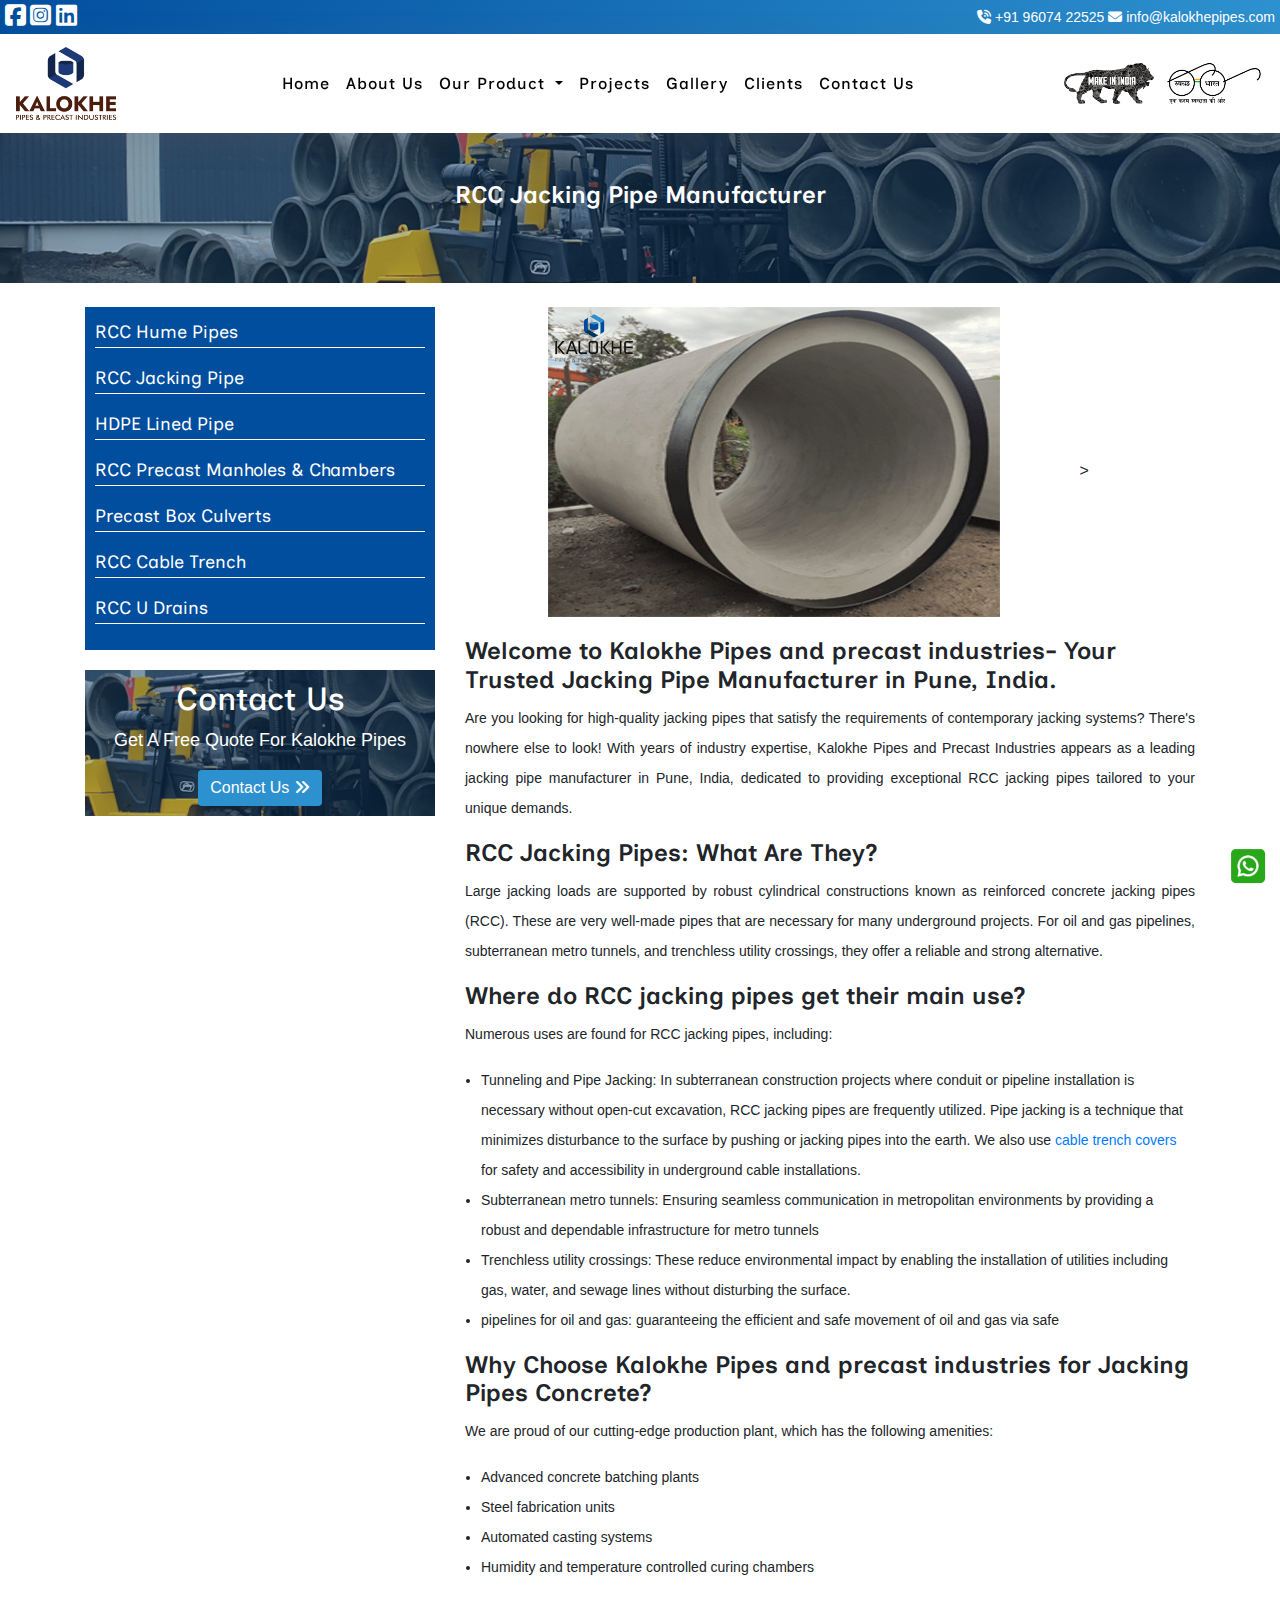
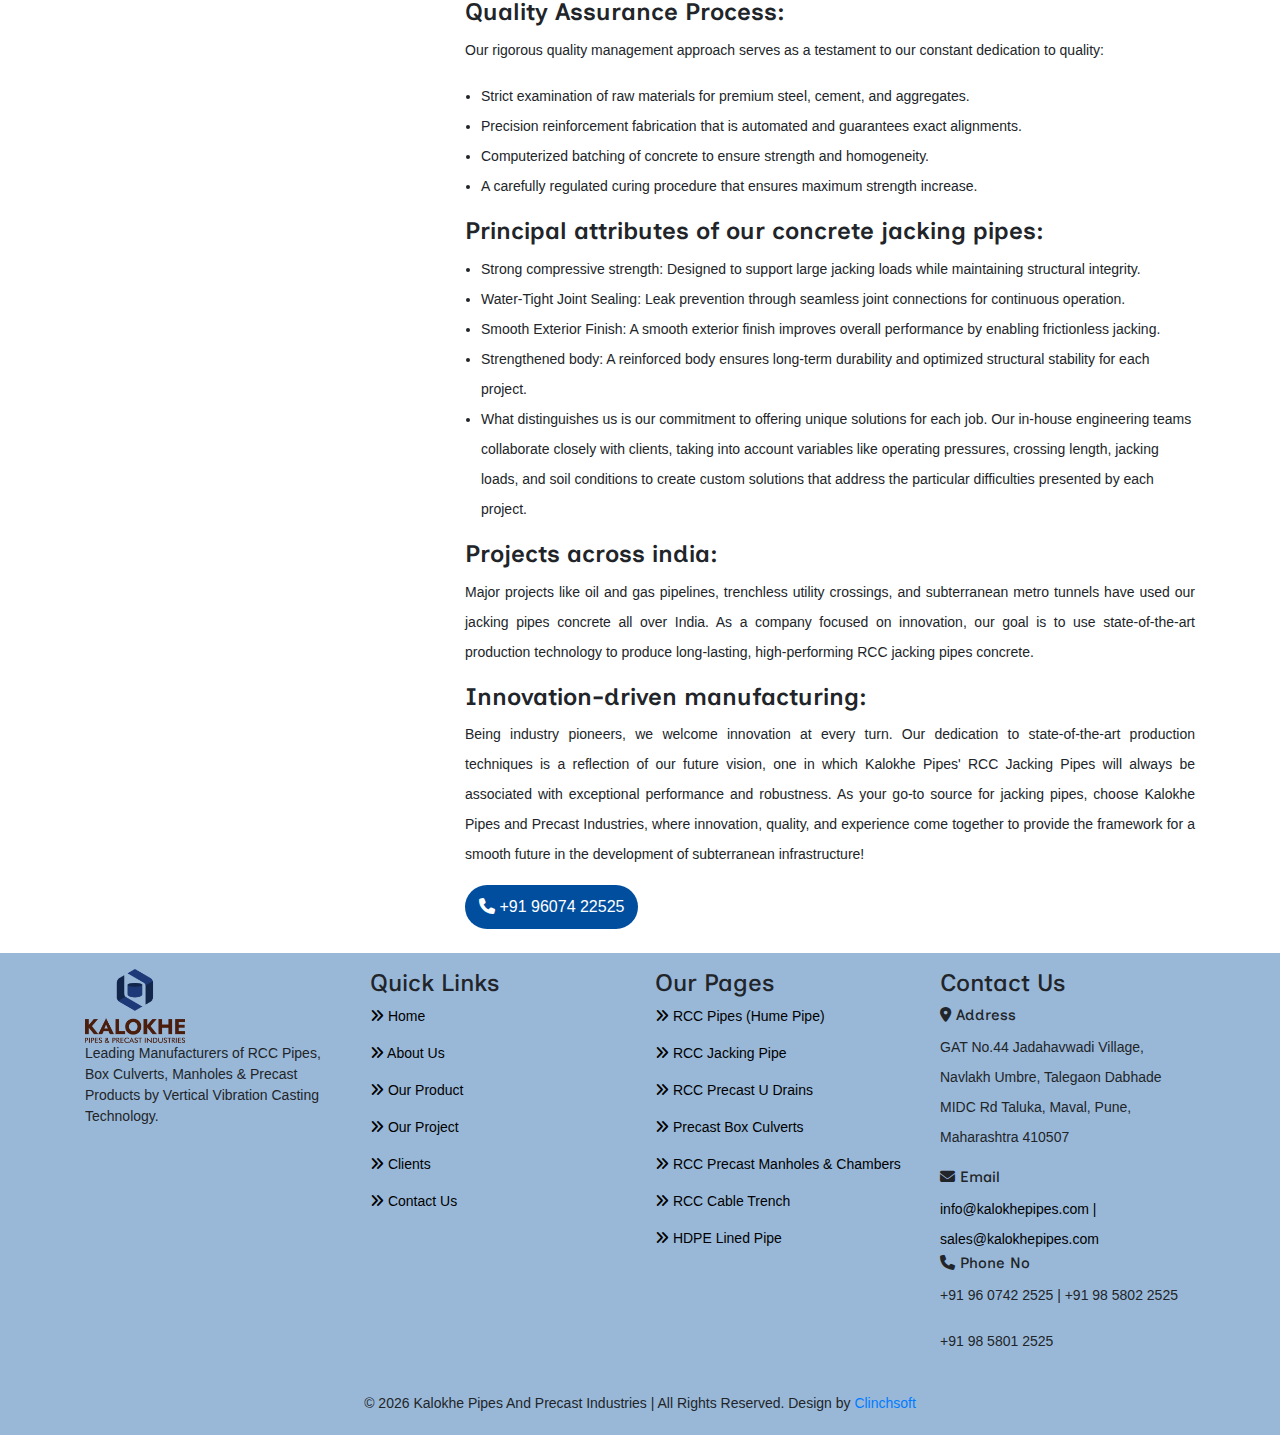
<file: jacking-pipe-manufacturer.html>
<!DOCTYPE html>
<html lang="en">

<head>
  <meta charset="UTF-8">
  <meta http-equiv="X-UA-Compatible" content="IE=edge">
  <meta name="viewport" content="width=device-width, initial-scale=1.0">
  <!--Title-description-keyword-->
  <title>Jacking Pipe Manufacturer | RCC Jacking Pipe | Kalokhe </title>
  <meta name="description"
    content="The leading RCC jacking pipe manufacturer in Pune is Kalokhe. View our selection of high-end, long-lasting RCC jacking pipes, made with accuracy.">
  <meta name="keyword" content="RCC Jacking Pipe Manufacturer in Pune">
  <link rel="icon" href="images/favicon.png" type="icon/x-icon">
  <!--canonical-tag-->
  <link rel="canonical" href="https://www.kalokhepipes.com/jacking-pipe-manufacturer.html" />
  <link rel="stylesheet" href="css/main.css">
  <link rel="stylesheet" href="css/animate.css">
  <link rel="stylesheet" href="https://cdn.jsdelivr.net/npm/bootstrap@4.6.2/dist/css/bootstrap.min.css">
  <link rel="stylesheet" href="https://cdn.jsdelivr.net/npm/swiper@10/swiper-bundle.min.css" />
  <link href="https://fonts.googleapis.com/css2?family=Inclusive+Sans&display=swap" rel="stylesheet">
  <link rel="stylesheet" href="https://cdnjs.cloudflare.com/ajax/libs/font-awesome/6.2.1/css/all.min.css">
  <!-- Google Tag Manager -->
  <script>(function (w, d, s, l, i) {
      w[l] = w[l] || []; w[l].push({
        'gtm.start':
          new Date().getTime(), event: 'gtm.js'
      }); var f = d.getElementsByTagName(s)[0],
        j = d.createElement(s), dl = l != 'dataLayer' ? '&l=' + l : ''; j.async = true; j.src =
          'https://www.googletagmanager.com/gtm.js?id=' + i + dl; f.parentNode.insertBefore(j, f);
    })(window, document, 'script', 'dataLayer', 'GTM-T2XW92TD');</script>
  <!-- End Google Tag Manager -->
</head>

<body>
  <!-- Google Tag Manager (noscript) -->
  <noscript><iframe src="https://www.googletagmanager.com/ns.html?id=GTM-T2XW92TD" height="0" width="0"
      style="display:none;visibility:hidden"></iframe></noscript>
  <!-- End Google Tag Manager (noscript) -->
  <section class="topbar">
    <div class="social">
      <span class="bg-soc">
        <a href="https://www.facebook.com/Kalokhe.Pipes/" target="_blank"><i class="fab fa-facebook-square"></i> </a>
      </span>
      <span class="bg-soc">
        <a href=""><i class="fab fa-instagram-square"></i> </a>
      </span>
      <span class="bg-soc">
        <a href="https://www.linkedin.com/company/kalokhe-pipes-and-precast-industries/" target="_blank"><i
            class="fab fa-linkedin"></i> </a>
      </span>
    </div>

    <div class="phone-call">
      <a href="tel:+919607422525" class="btn-link"><i class="fas fa-phone-volume"></i> +91 96074 22525 </a>

      <a href="mailto:info@kalokhepipes.com" class="btn-link"><i class="fas fa-envelope"></i> info@kalokhepipes.com </a>
    </div>
  </section>


  <nav class="navbar sticky-top navbar-expand-lg navbar-light">
    <a class="navbar-brand" href="index.html">
      <img src="images/logo.png" alt="" class="img-fluid">
    </a>
    <button class="navbar-toggler" type="button" data-toggle="collapse" data-target="#navbarSupportedContent"
      aria-controls="navbarSupportedContent" aria-expanded="false" aria-label="Toggle navigation">
      <span class="navbar-toggler-icon"></span>
    </button>

    <div class="collapse navbar-collapse" id="navbarSupportedContent">
      <ul class="navbar-nav m-auto">
        <li class="nav-item">
          <a class="nav-link" href="index.html">Home</a>
        </li>
        <li class="nav-item">
          <a class="nav-link" href="about.html">About Us</a>
        </li>
        <li class="nav-item dropdown">
          <a class="nav-link dropdown-toggle" href="#" role="button" data-toggle="dropdown" aria-expanded="false">
            Our Product
          </a>
          <div class="dropdown-menu">
            <a class="dropdown-item" href="rcc-hume-pipe-manufacturer.html">RCC Hume Pipes</a>
            <a class="dropdown-item active" href="jacking-pipe-manufacturer.html">RCC Jacking Pipe</a>
            <a class="dropdown-item" href="rcc-precast-u-drain-pipe-manufacturer.html">RCC U Drains</a>
            <a class="dropdown-item" href="rcc-box-culvert-manufacturer.html">Precast Box Culverts</a>
            <a class="dropdown-item" href="precast-manhole-chamber-manufacturer.html">RCC Precast Manholes &
              Chambers</a>
            <a class="dropdown-item" href="cable-trench-cover-manufacturers.html">RCC Cable Trench</a>
            <a class="dropdown-item" href="hdpe-lined-pipe-manufacturer.html">HDPE Lined Pipe</a>
          </div>
        </li>
        <li class="nav-item">
          <a class="nav-link" href="project.html">Projects</a>
        </li>
        <li class="nav-item">
          <a class="nav-link" href="gallery.html">Gallery</a>
        </li>
        <li class="nav-item">
          <a class="nav-link" href="clients.html">Clients</a>
        </li>
        <li class="nav-item">
          <a class="nav-link" href="./contact-us.html">Contact Us</a>
        </li>
      </ul>

      <div class="make-india">
        <img src="images/make-in-india.png" alt="" class="img-fluid">
      </div>

      <div class="swach-bharat">
        <img src="images/swachha-bharat-abhiyan.png" alt="" class="img-fluid">
      </div>

    </div>
  </nav>


  <section class="breadcrums-page">
    <div class="container">
      <div class="bread-page-info pt-5">
        <h1>RCC Jacking Pipe Manufacturer</h1>
      </div>
    </div>
  </section>

  <section class="product-page-section">
    <div class="product-page-area">
      <div class="container">
        <div class="row py-4">
          <div class="col-lg-4 col-md-4 col-12">
            <div class="product-side-pages">
              <ul class="hide-hov">
                <li><a href="rcc-hume-pipe-manufacturer.html"> RCC Hume Pipes</a>
                <li><a href="jacking-pipe-manufacturer.html"> RCC Jacking Pipe</a> </li>
                <li><a href="hdpe-lined-pipe-manufacturer.html"> HDPE Lined Pipe</a> </li>
                <li><a href="precast-manhole-chamber-manufacturer.html"> RCC Precast Manholes & Chambers</a> </li>
                <li><a href="rcc-box-culvert-manufacturer.html">Precast Box Culverts</a> </li>
                <li><a href="cable-trench-cover-manufacturers.html"> RCC Cable Trench</a> </li>
                <li><a href="rcc-precast-u-drain-pipe-manufacturer.html"> RCC U Drains</a> </li>
              </ul>
            </div>

            <div class="product-enquiry-pages">
              <div class="product-enq">
                <h2>Contact Us</h2>
                <p>Get A Free Quote For Kalokhe Pipes</p>
                <a href="./contact-us.html" class="btn btn-primary">Contact Us <i class="fas fa-angle-double-right"></i>
                </a>
              </div>
            </div>
            <div class="product-page-code">
              <iframe
                src="https://www.facebook.com/plugins/page.php?href=https%3A%2F%2Fwww.facebook.com%2FKalokhe.Pipes%2F&tabs=timeline&width=340&height=500&small_header=true&adapt_container_width=true&hide_cover=false&show_facepile=true&appId"
                style="border:none;overflow:hidden" scrolling="no" frameborder="0" allowfullscreen="true"
                allow="autoplay; clipboard-write; encrypted-media; picture-in-picture; web-share"></iframe>
            </div>
          </div>

          <div class="col-lg-8 col-md-8 col-12">
            <div class="rcc-hume-page-info">
              <img src="images/RCC-JACKING.png" alt="" class="img-fluid">
              >
              <h2>Welcome to Kalokhe Pipes and precast industries- Your Trusted Jacking Pipe Manufacturer in Pune,
                India.</h2>
              <p class="wow fadeInUp" style="animation-duration: 2s;"> Are you looking for high-quality jacking pipes
                that satisfy the requirements of contemporary jacking systems? There's nowhere else to look! With years
                of industry expertise, Kalokhe Pipes and Precast Industries appears as a leading jacking pipe
                manufacturer in Pune, India, dedicated to providing exceptional RCC jacking pipes tailored to your
                unique demands.


              </p>

              <h2> RCC Jacking Pipes: What Are They?</h2>
              <p>Large jacking loads are supported by robust cylindrical constructions known as reinforced concrete
                jacking pipes (RCC). These are very well-made pipes that are necessary for many underground projects.
                For oil and gas pipelines, subterranean metro tunnels, and trenchless utility crossings, they offer a
                reliable and strong alternative.
              </p>

              <h2> Where do RCC jacking pipes get their main use?</h2>
              <p>Numerous uses are found for RCC jacking pipes, including:</p>

              <ul class="ml-3">
                <li> Tunneling and Pipe Jacking: In subterranean construction projects where conduit or pipeline
                  installation is necessary without open-cut excavation, RCC jacking pipes are frequently utilized. Pipe
                  jacking is a technique that minimizes disturbance to the surface by pushing or jacking pipes into the
                  earth. We also use <a href="https://www.kalokhepipes.com/cable-trench-cover-manufacturers.html">cable
                    trench covers</a> for safety and accessibility in underground cable
                  installations.
                </li>
                <li> Subterranean metro tunnels: Ensuring seamless communication in metropolitan environments by
                  providing a robust and dependable infrastructure for metro tunnels
                </li>
                <li> Trenchless utility crossings: These reduce environmental impact by enabling the installation of
                  utilities including gas, water, and sewage lines without disturbing the surface.
                </li>
                <li>pipelines for oil and gas: guaranteeing the efficient and safe movement of oil and gas via safe
                </li>
              </ul>

              <h2>Why Choose Kalokhe Pipes and precast industries for Jacking Pipes Concrete?</h2>

              <p>We are proud of our cutting-edge production plant, which has the following amenities:</p>
              <ul class="ml-3">
                <li>Advanced concrete batching plants</li>
                <li>Steel fabrication units</li>
                <li>Automated casting systems</li>
                <li>Humidity and temperature controlled curing chambers</li>
              </ul>

              <h2>Quality Assurance Process:</h2>

              <p>Our rigorous quality management approach serves as a testament to our constant dedication to quality:
              </p>

              <ul class="ml-3">
                <li>Strict examination of raw materials for premium steel, cement, and aggregates.</li>
                <li>Precision reinforcement fabrication that is automated and guarantees exact alignments.
                </li>
                <li> Computerized batching of concrete to ensure strength and homogeneity.</li>
                <li> A carefully regulated curing procedure that ensures maximum strength increase.
                </li>

              </ul>

              <h2> Principal attributes of our concrete jacking pipes:</h2>
              <ul class="ml-3">
                <li>Strong compressive strength: Designed to support large jacking loads while maintaining structural
                  integrity.
                </li>
                <li>Water-Tight Joint Sealing: Leak prevention through seamless joint connections for continuous
                  operation.
                </li>
                <li>Smooth Exterior Finish: A smooth exterior finish improves overall performance by enabling
                  frictionless jacking.</li>
                <li>Strengthened body: A reinforced body ensures long-term durability and optimized structural stability
                  for each project.</li>
                <li>What distinguishes us is our commitment to offering unique solutions for each job. Our in-house
                  engineering teams collaborate closely with clients, taking into account variables like operating
                  pressures, crossing length, jacking loads, and soil conditions to create custom solutions that address
                  the particular difficulties presented by each project.
                </li>
              </ul>


              <h2>Projects across india:</h2>

              <p>Major projects like oil and gas pipelines, trenchless utility crossings, and subterranean metro tunnels
                have used our jacking pipes concrete all over India. As a company focused on innovation, our goal is to
                use state-of-the-art production technology to produce long-lasting, high-performing RCC jacking pipes
                concrete.
              </p>

              <h2>Innovation-driven manufacturing:</h2>

              <p>Being industry pioneers, we welcome innovation at every turn. Our dedication to state-of-the-art
                production techniques is a reflection of our future vision, one in which Kalokhe Pipes' RCC Jacking
                Pipes will always be associated with exceptional performance and robustness.
                As your go-to source for jacking pipes, choose Kalokhe Pipes and Precast Industries, where innovation,
                quality, and experience come together to provide the framework for a smooth future in the development of
                subterranean infrastructure!
              </p>

              <!-- <p class="wow fadeInUp" style="animation-duration: 3s;">Our Product Range: 600mmid to 2000mmid
              </p>



              <h3 class="wow fadeInDown" style="animation-duration: 2s;"><span>Features</span> </h3>

              <ul class="ml-3">
                <li>Extensive range of concrete pipes and fittings</li>
                <li>Manufactured from high-quality raw materials and are sulfate resistant.</li>
                <li>Pipe installation without disruption to the surface is practical & cost-effective.</li>
                <li>Our Jacking pipes are made from dense. durable, and environment-friendly.</li>

              </ul> -->

              <div class="hume-btn">
                <a href="tel:+919607422525" class="btn btn-primary"><i class="fas fa-phone"></i> +91 96074 22525 </a>
              </div>

            </div>
          </div>
        </div>
      </div>
    </div>
  </section>




  <section class="footer-section">
    <div class="footer-part">
      <div class="container">
        <div class="row py-3">
          <div class="col-lg-3 col-md-3 col-12">
            <div class="logo-info">
              <img src="images/logo.png" alt="" class="img-fluid">
              <p>Leading Manufacturers of RCC Pipes, Box Culverts, Manholes & Precast Products by Vertical Vibration
                Casting Technology.</p>
            </div>
          </div>
          <div class="col-lg-3 col-md-3 col-12">
            <div class="quik-link">
              <h2>Quick Links</h2>
              <a href="index.html">
                <p><i class="fas fa-angle-double-right"></i> Home</p>
              </a>
              <a href="about.html">
                <p><i class="fas fa-angle-double-right"></i> About Us</p>
              </a>
              <a href="rcc-hume-pipe-manufacturer.html">
                <p><i class="fas fa-angle-double-right"></i> Our Product</p>
              </a>
              <a href="project.html">
                <p><i class="fas fa-angle-double-right"></i> Our Project</p>
              </a>
              <a href="clients.html">
                <p><i class="fas fa-angle-double-right"></i> Clients</p>
              </a>
              <a href="./contact-us.html">
                <p><i class="fas fa-angle-double-right"></i> Contact Us</p>
              </a>
            </div>
          </div>
          <div class="col-lg-3 col-md-3 col-12">
            <div class="pages-link">
              <h2>Our Pages</h2>
              <a href="rcc-hume-pipe-manufacturer.html">
                <p><i class="fas fa-angle-double-right"></i> RCC Pipes (Hume Pipe)</p>
              </a>
              <a href="jacking-pipe-manufacturer.html">
                <p><i class="fas fa-angle-double-right"></i> RCC Jacking Pipe</p>
              </a>
              <a href="rcc-precast-u-drain-pipe-manufacturer.html">
                <p><i class="fas fa-angle-double-right"></i> RCC Precast U Drains</p>
              </a>
              <a href="rcc-box-culvert-manufacturer.html">
                <p><i class="fas fa-angle-double-right"></i> Precast Box Culverts</p>
              </a>
              <a href="precast-manhole-chamber-manufacturer.html">
                <p><i class="fas fa-angle-double-right"></i> RCC Precast Manholes & Chambers</p>
              </a>
              <a href="cable-trench-cover-manufacturers.html">
                <p><i class="fas fa-angle-double-right"></i> RCC Cable Trench</p>
              </a>
              <a href="hdpe-lined-pipe-manufacturer.html">
                <p><i class="fas fa-angle-double-right"></i> HDPE Lined Pipe</p>
              </a>
            </div>
          </div>
          <div class="col-lg-3 col-md-3 col-12">
            <div class="contact-info">
              <h2>Contact Us</h2>
              <div class="add-in">
                <h3><i class="fas fa-map-marker-alt"></i> Address</h3>
                <p>GAT No.44 Jadahavwadi Village, Navlakh Umbre, Talegaon Dabhade
                  MIDC Rd Taluka, Maval, Pune, Maharashtra 410507</p>
              </div>

              <div class="email-in">
                <h3><i class="fas fa-envelope"></i> Email</h3>
                <a href="mailto:info@kalokhepipes.com">info@kalokhepipes.com | sales@kalokhepipes.com</a>
              </div>

              <div class="phone-in">
                <h3><i class="fas fa-phone"></i> Phone No</h3>
                <p>+91 96 0742 2525 | +91 98 5802 2525 </p>

                <p>+91 98 5801 2525</p>
              </div>

            </div>
          </div>
        </div>
      </div>
    </div>
  </section>

  <section class="copyright">
    <div class="copy">
      <p>© <span id="year"></span> Kalokhe Pipes And Precast Industries | All Rights Reserved. Design by <a
          href="https://www.clinchsoft.com/">Clinchsoft</a></p>
    </div>
  </section>


  <a href="https://wa.me/+919858022525" target="_blank">
    <button id="myBtn" title="whatsapp-chat" class="">
      <img src="images/whatsapp.png" class="img-fluid whatsapp-chat" alt="">
    </button></a>

  <script src="js/year.js"></script>
  <script src="https://cdn.jsdelivr.net/npm/swiper@10/swiper-bundle.min.js"></script>
  <script src="https://cdn.jsdelivr.net/npm/jquery@3.5.1/dist/jquery.slim.min.js"></script>
  <script src="https://cdn.jsdelivr.net/npm/popper.js@1.16.1/dist/umd/popper.min.js"></script>
  <script src="https://cdn.jsdelivr.net/npm/bootstrap@4.6.2/dist/js/bootstrap.min.js"></script>
  <script src="js/wow.min.js"></script>
  <script>
    new WOW().init();
  </script>
  <script>
    var swiper = new Swiper(".mySwiper", {
      cssMode: true,
      navigation: {
        nextEl: ".swiper-button-next",
        prevEl: ".swiper-button-prev",
      },
      pagination: {
        el: ".swiper-pagination",
      },
      mousewheel: true,
      keyboard: true,
    });
  </script>


  <script>
    var swiper = new Swiper(".mySwiperr", {
      slidesPerView: 3,
      spaceBetween: 30,
      freeMode: true,
      pagination: {
        el: ".swiper-pagination",
        clickable: true,
      },
      autoplay: {
        dealy: 2000,
      },
    });
  </script>

  <script>
    var swiper = new Swiper(".mySwiper1", {
      slidesPerView: 3,
      spaceBetween: 30,
      pagination: {
        el: ".swiper-pagination",
        clickable: true,
      },
      navigation: {
        nextEl: ".swiper-button-next",
        prevEl: ".swiper-button-prev",
      },
    });
  </script>

</body>

</html>
</file>
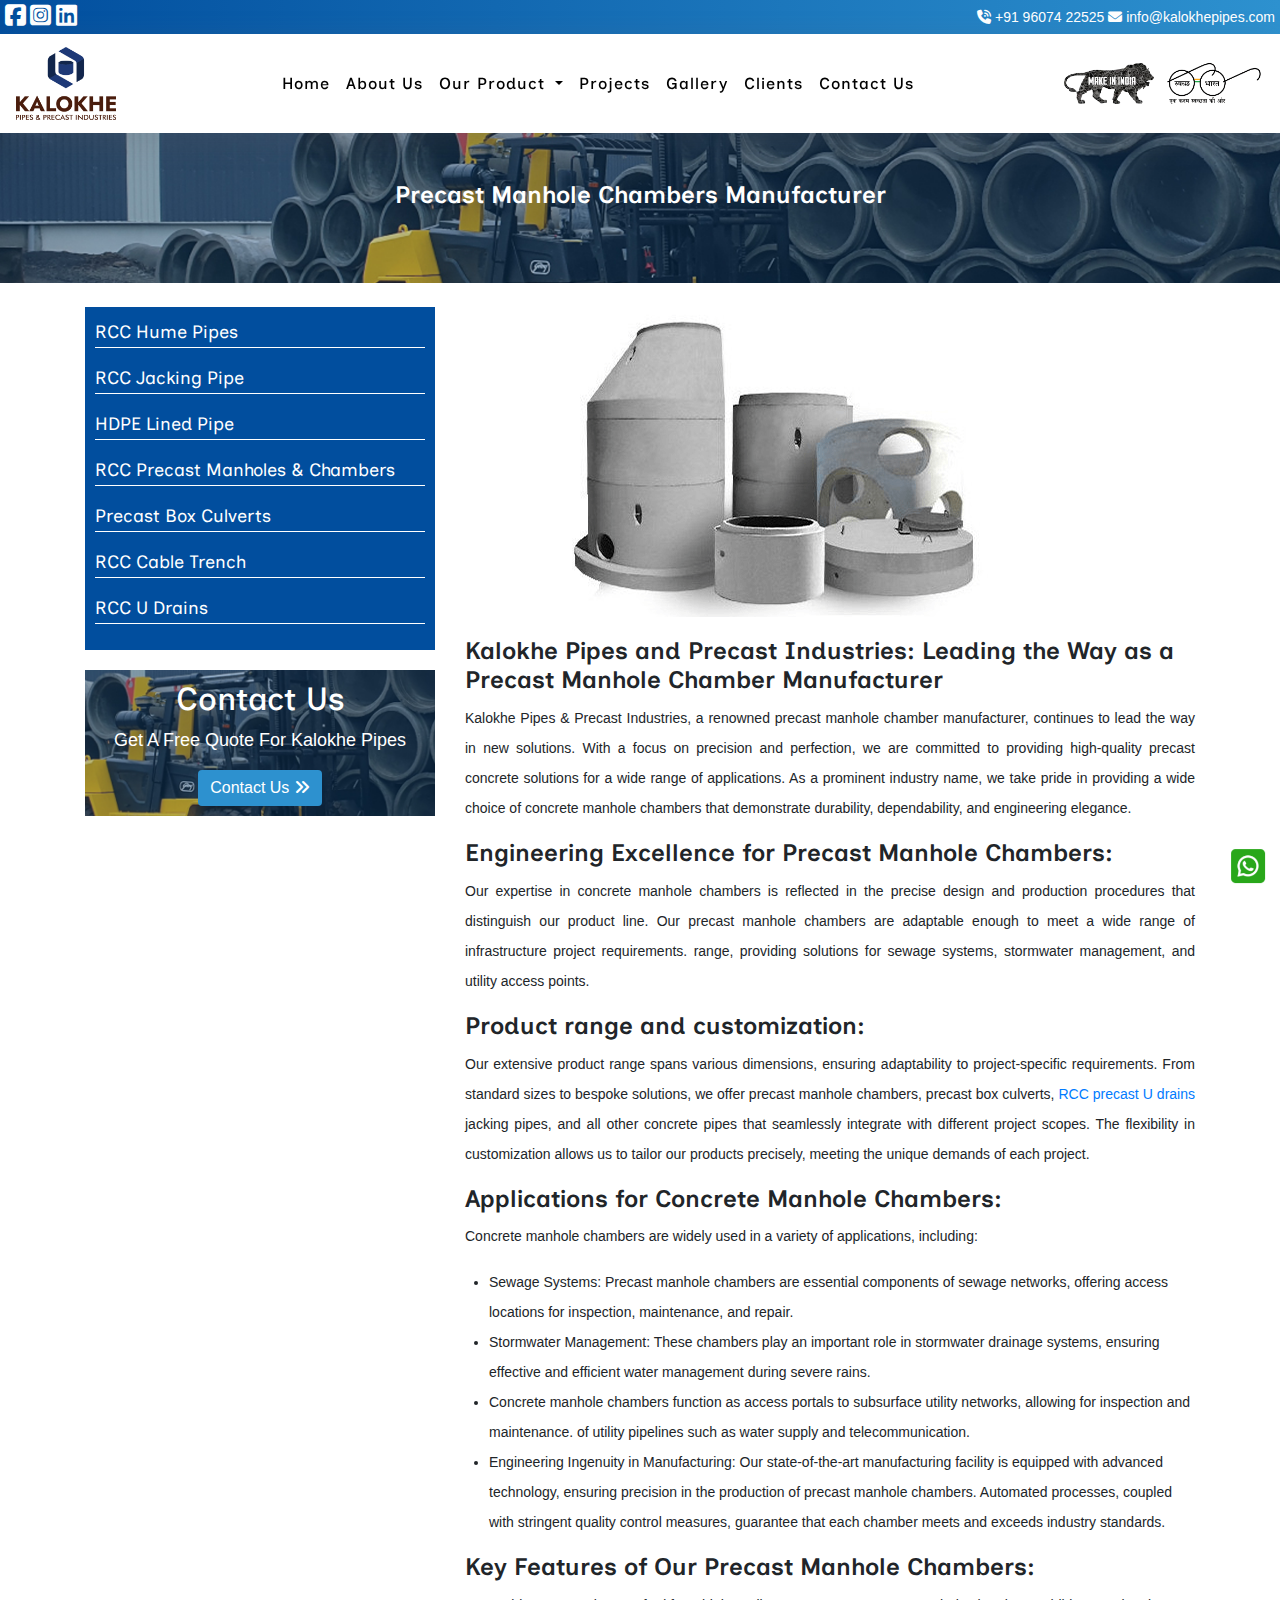
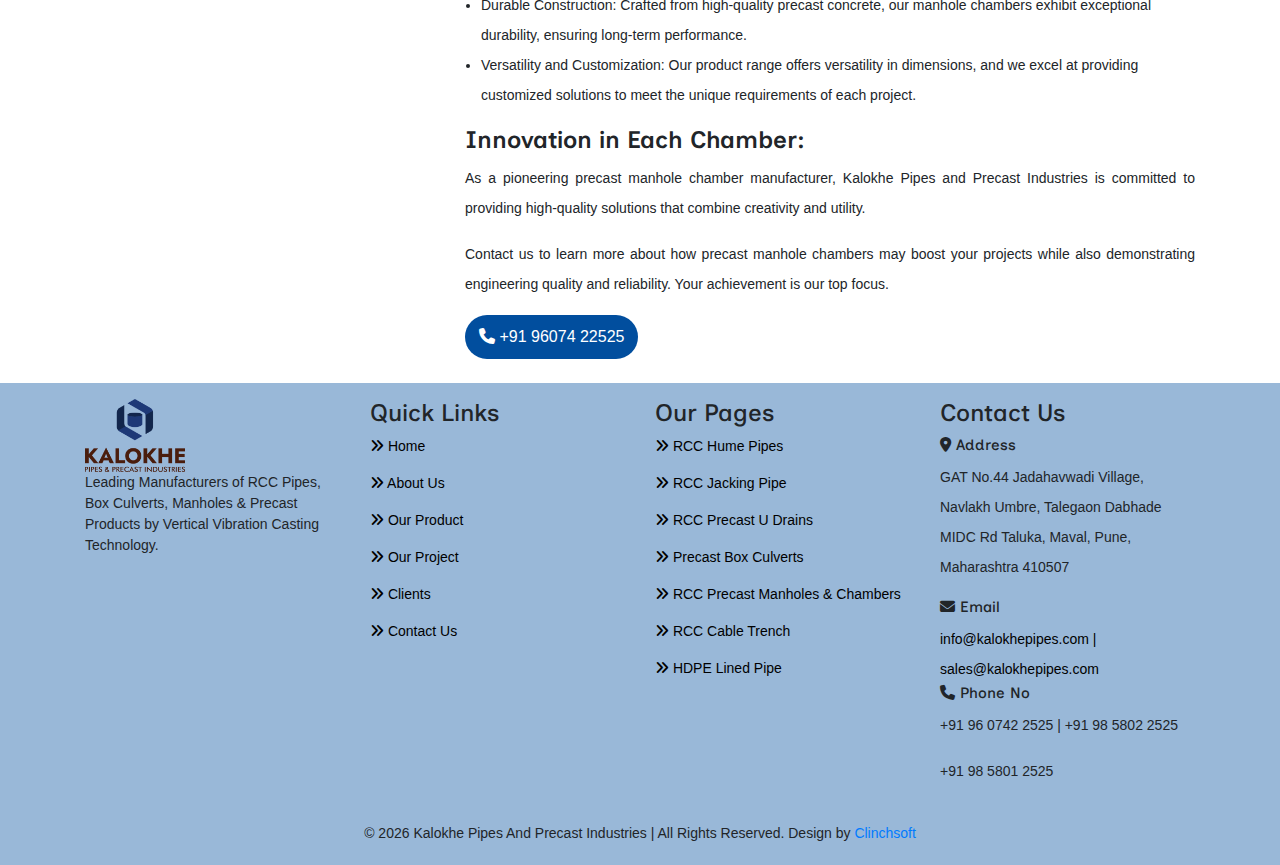
<file: precast-manhole-chamber-manufacturer.html>
<!DOCTYPE html>
<html lang="en">

<head>
  <meta charset="UTF-8">
  <meta http-equiv="X-UA-Compatible" content="IE=edge">
  <meta name="viewport" content="width=device-width, initial-scale=1.0">
  <!--Title-description-keyword-->
  <title>Precast Manhole Chamber Manufacturer | Kalokhe Pipes</title>
  <meta name="description"
    content="Reliable RCC precast manhole chamber manufacturer in Pune. Examine our expertly designed options for exceptional longevity and quality with Kalokhe pipes.">
  <meta name="keyword"
    content="RCC precast Manholes Manufacturer, RCC precast Chambers Manufacturer, precast concrete inspection chamber, precast inspection chamber, concrete manhole chamber">
  <link rel="icon" href="images/favicon.png" type="icon/x-icon">
  <!--canonical-tag-->
  <link rel="canonical" href="https://www.kalokhepipes.com/precast-manhole-chamber-manufacturer.html" />
  <link rel="stylesheet" href="css/main.css">
  <link rel="stylesheet" href="css/animate.css">
  <link rel="stylesheet" href="https://cdn.jsdelivr.net/npm/bootstrap@4.6.2/dist/css/bootstrap.min.css">
  <link rel="stylesheet" href="https://cdn.jsdelivr.net/npm/swiper@10/swiper-bundle.min.css" />
  <link href="https://fonts.googleapis.com/css2?family=Inclusive+Sans&display=swap" rel="stylesheet">
  <link rel="stylesheet" href="https://cdnjs.cloudflare.com/ajax/libs/font-awesome/6.2.1/css/all.min.css">
  <!-- Google Tag Manager -->
  <script>(function (w, d, s, l, i) {
      w[l] = w[l] || []; w[l].push({
        'gtm.start':
          new Date().getTime(), event: 'gtm.js'
      }); var f = d.getElementsByTagName(s)[0],
        j = d.createElement(s), dl = l != 'dataLayer' ? '&l=' + l : ''; j.async = true; j.src =
          'https://www.googletagmanager.com/gtm.js?id=' + i + dl; f.parentNode.insertBefore(j, f);
    })(window, document, 'script', 'dataLayer', 'GTM-T2XW92TD');</script>
  <!-- End Google Tag Manager -->
</head>

<body>
  <!-- Google Tag Manager (noscript) -->
  <noscript><iframe src="https://www.googletagmanager.com/ns.html?id=GTM-T2XW92TD" height="0" width="0"
      style="display:none;visibility:hidden"></iframe></noscript>
  <!-- End Google Tag Manager (noscript) -->
  <section class="topbar">
    <div class="social">
      <span class="bg-soc">
        <a href="https://www.facebook.com/Kalokhe.Pipes/" target="_blank"><i class="fab fa-facebook-square"></i> </a>
      </span>
      <span class="bg-soc">
        <a href=""><i class="fab fa-instagram-square"></i> </a>
      </span>
      <span class="bg-soc">
        <a href="https://www.linkedin.com/company/kalokhe-pipes-and-precast-industries/" target="_blank"><i
            class="fab fa-linkedin"></i> </a>
      </span>
    </div>

    <div class="phone-call">
      <a href="tel:+919607422525" class="btn-link"><i class="fas fa-phone-volume"></i> +91 96074 22525 </a>

      <a href="mailto:info@kalokhepipes.com" class="btn-link"><i class="fas fa-envelope"></i> info@kalokhepipes.com </a>
    </div>
  </section>


  <nav class="navbar sticky-top navbar-expand-lg navbar-light">
    <a class="navbar-brand" href="index.html">
      <img src="images/logo.png" alt="" class="img-fluid">
    </a>
    <button class="navbar-toggler" type="button" data-toggle="collapse" data-target="#navbarSupportedContent"
      aria-controls="navbarSupportedContent" aria-expanded="false" aria-label="Toggle navigation">
      <span class="navbar-toggler-icon"></span>
    </button>

    <div class="collapse navbar-collapse" id="navbarSupportedContent">
      <ul class="navbar-nav m-auto">
        <li class="nav-item">
          <a class="nav-link" href="index.html">Home</a>
        </li>
        <li class="nav-item">
          <a class="nav-link" href="about.html">About Us</a>
        </li>
        <li class="nav-item dropdown">
          <a class="nav-link dropdown-toggle" href="#" role="button" data-toggle="dropdown" aria-expanded="false">
            Our Product
          </a>
          <div class="dropdown-menu">
            <a class="dropdown-item" href="rcc-hume-pipes.html">RCC Hume Pipes</a>
            <a class="dropdown-item" href="jacking-pipe-manufacturer.html">RCC Jacking Pipe</a>
            <a class="dropdown-item" href="rcc-precast-u-drain-pipe-manufacturer.html">RCC U Drains</a>
            <a class="dropdown-item" href="rcc-box-culvert-manufacturer.html">Precast Box Culverts</a>
            <a class="dropdown-item active" href="precast-manhole-chamber-manufacturer.html">RCC Precast Manholes &
              Chambers</a>
            <a class="dropdown-item" href="cable-trench-cover-manufacturers.html">RCC Cable Trench</a>
            <a class="dropdown-item" href="hdpe-lined-pipe-manufacturer.html">HDPE Lined Pipe</a>
          </div>
        </li>
        <li class="nav-item">
          <a class="nav-link" href="project.html">Projects</a>
        </li>
        <li class="nav-item">
          <a class="nav-link" href="gallery.html">Gallery</a>
        </li>
        <li class="nav-item">
          <a class="nav-link" href="clients.html">Clients</a>
        </li>
        <li class="nav-item">
          <a class="nav-link" href="./contact-us.html">Contact Us</a>
        </li>
      </ul>

      <div class="make-india">
        <img src="images/make-in-india.png" alt="" class="img-fluid">
      </div>

      <div class="swach-bharat">
        <img src="images/swachha-bharat-abhiyan.png" alt="" class="img-fluid">
      </div>

    </div>
  </nav>


  <section class="breadcrums-page">
    <div class="container">
      <div class="bread-page-info pt-5">
        <h1>Precast Manhole Chambers Manufacturer</h1>
      </div>
    </div>
  </section>

  <section class="product-page-section">
    <div class="product-page-area">
      <div class="container">
        <div class="row py-4">
          <div class="col-lg-4 col-md-4 col-12">
            <div class="product-side-pages">
              <ul class="hide-hov">
                <li><a href="rcc-hume-pipes.html"> RCC Hume Pipes</a> </li>
                <li><a href="jacking-pipe-manufacturer.html"> RCC Jacking Pipe</a> </li>
                <li><a href="hdpe-lined-pipe-manufacturer.html"> HDPE Lined Pipe</a> </li>
                <li><a href="precast-manhole-chamber-manufacturer.html"> RCC Precast Manholes & Chambers</a> </li>
                <li><a href="rcc-box-culvert-manufacturer.html">Precast Box Culverts</a> </li>
                <li><a href="cable-trench-cover-manufacturers.html"> RCC Cable Trench</a> </li>
                <li><a href="rcc-precast-u-drain-pipe-manufacturer.html"> RCC U Drains</a> </li>
              </ul>
            </div>

            <div class="product-enquiry-pages">
              <div class="product-enq">
                <h2>Contact Us</h2>
                <p>Get A Free Quote For Kalokhe Pipes</p>
                <a href="./contact-us.html" class="btn btn-primary">Contact Us <i class="fas fa-angle-double-right"></i>
                </a>
              </div>
            </div>
            <div class="product-page-code">
              <iframe
                src="https://www.facebook.com/plugins/page.php?href=https%3A%2F%2Fwww.facebook.com%2FKalokhe.Pipes%2F&tabs=timeline&width=340&height=500&small_header=true&adapt_container_width=true&hide_cover=false&show_facepile=true&appId"
                style="border:none;overflow:hidden" scrolling="no" frameborder="0" allowfullscreen="true"
                allow="autoplay; clipboard-write; encrypted-media; picture-in-picture; web-share"></iframe>
            </div>
          </div>

          <div class="col-lg-8 col-md-8 col-12">
            <div class="rcc-hume-page-info">
              <img src="images/RCC-PRECAST-MANHOLES.png" alt="" class="img-fluid">

              <h2>Kalokhe Pipes and Precast Industries: Leading the Way as a Precast Manhole Chamber Manufacturer</h2>
              <p class="wow fadeInUp" style="animation-duration: 2s;">Kalokhe Pipes & Precast Industries, a renowned
                precast manhole chamber manufacturer, continues to lead the way in new solutions. With a focus on
                precision and perfection, we are committed to providing high-quality precast concrete solutions for a
                wide range of applications. As a prominent industry name, we take pride in providing a wide choice of
                concrete manhole chambers that demonstrate durability, dependability, and engineering elegance.

              </p>

              <h2>Engineering Excellence for Precast Manhole Chambers:</h2>
              <p>Our expertise in concrete manhole chambers is reflected in the precise design and production procedures
                that distinguish our product line. Our precast manhole chambers are adaptable enough to meet a wide
                range of infrastructure project requirements. range, providing solutions for sewage systems, stormwater
                management, and utility access points.
              </p>

              <h2>Product range and customization:</h2>
              <p>Our extensive product range spans various dimensions, ensuring adaptability to project-specific
                requirements. From standard sizes to bespoke solutions, we offer precast manhole chambers, precast box
                culverts, <a href="https://www.kalokhepipes.com/rcc-precast-u-drain-pipe-manufacturer.html">RCC precast
                  U drains</a> jacking pipes, and all other concrete pipes that seamlessly integrate
                with different project scopes. The flexibility in customization allows us to tailor our products
                precisely, meeting the unique demands of each project.
              </p>

              <h2>Applications for Concrete Manhole Chambers:</h2>
              <p>Concrete manhole chambers are widely used in a variety of applications, including:</p>
              <ul class="ml-4">
                <li>Sewage Systems: Precast manhole chambers are essential components of sewage networks, offering
                  access locations for inspection, maintenance, and repair.
                </li>
                <li>Stormwater Management: These chambers play an important role in stormwater drainage systems,
                  ensuring effective and efficient water management during severe rains.
                </li>
                <li>Concrete manhole chambers function as access portals to subsurface utility networks, allowing for
                  inspection and maintenance. of utility pipelines such as water supply and telecommunication. </li>
                <li>Engineering Ingenuity in Manufacturing: Our state-of-the-art manufacturing facility is equipped with
                  advanced technology, ensuring precision in the production of precast manhole chambers. Automated
                  processes, coupled with stringent quality control measures, guarantee that each chamber meets and
                  exceeds industry standards.
                </li>

              </ul>

              <h2>Key Features of Our Precast Manhole Chambers:</h2>
              <ul class="ml-3">
                <li>Durable Construction: Crafted from high-quality precast concrete, our manhole chambers exhibit
                  exceptional durability, ensuring long-term performance.
                </li>
                <li>Versatility and Customization: Our product range offers versatility in dimensions, and we excel at
                  providing customized solutions to meet the unique requirements of each project.
                </li>
              </ul>

              <h2>Innovation in Each Chamber:</h2>
              <p>As a pioneering precast manhole chamber manufacturer, Kalokhe Pipes and Precast Industries is committed
                to providing high-quality solutions that combine creativity and utility.
              </p>
              <p>Contact us to learn more about how precast manhole chambers may boost your projects while also
                demonstrating engineering quality and reliability. Your achievement is our top focus.</p>




              <div class="hume-btn">
                <a href="tel:+919607422525" class="btn btn-primary"><i class="fas fa-phone"></i> +91 96074 22525 </a>
              </div>

            </div>
          </div>
        </div>
      </div>
    </div>
  </section>




  <section class="footer-section">
    <div class="footer-part">
      <div class="container">
        <div class="row py-3">
          <div class="col-lg-3 col-md-3 col-12">
            <div class="logo-info">
              <img src="images/logo.png" alt="" class="img-fluid">
              <p>Leading Manufacturers of RCC Pipes, Box Culverts, Manholes & Precast Products by Vertical Vibration
                Casting Technology.</p>
            </div>
          </div>
          <div class="col-lg-3 col-md-3 col-12">
            <div class="quik-link">
              <h2>Quick Links</h2>
              <a href="index.html">
                <p><i class="fas fa-angle-double-right"></i> Home</p>
              </a>
              <a href="about.html">
                <p><i class="fas fa-angle-double-right"></i> About Us</p>
              </a>
              <a href="rcc-hume-pipe-manufacturer.html">
                <p><i class="fas fa-angle-double-right"></i> Our Product</p>
              </a>
              <a href="project.html">
                <p><i class="fas fa-angle-double-right"></i> Our Project</p>
              </a>
              <a href="clients.html">
                <p><i class="fas fa-angle-double-right"></i> Clients</p>
              </a>
              <a href="./contact-us.html">
                <p><i class="fas fa-angle-double-right"></i> Contact Us</p>
              </a>
            </div>
          </div>
          <div class="col-lg-3 col-md-3 col-12">
            <div class="pages-link">
              <h2>Our Pages</h2>
              <a href="rcc-hume-pipes.html">
                <p><i class="fas fa-angle-double-right"></i> RCC Hume Pipes</p>
              </a>
              <a href="jacking-pipe-manufacturer.html">
                <p><i class="fas fa-angle-double-right"></i> RCC Jacking Pipe</p>
              </a>
              <a href="rcc-precast-u-drain-pipe-manufacturer.html">
                <p><i class="fas fa-angle-double-right"></i> RCC Precast U Drains</p>
              </a>
              <a href="rcc-box-culvert-manufacturer.html">
                <p><i class="fas fa-angle-double-right"></i> Precast Box Culverts</p>
              </a>
              <a href="precast-manhole-chamber-manufacturer.html">
                <p><i class="fas fa-angle-double-right"></i> RCC Precast Manholes & Chambers</p>
              </a>
              <a href="cable-trench-cover-manufacturers.html">
                <p><i class="fas fa-angle-double-right"></i> RCC Cable Trench</p>
              </a>
              <a href="hdpe-lined-pipe-manufacturer.html">
                <p><i class="fas fa-angle-double-right"></i> HDPE Lined Pipe</p>
              </a>
            </div>
          </div>
          <div class="col-lg-3 col-md-3 col-12">
            <div class="contact-info">
              <h2>Contact Us</h2>
              <div class="add-in">
                <h3><i class="fas fa-map-marker-alt"></i> Address</h3>
                <p>GAT No.44 Jadahavwadi Village, Navlakh Umbre, Talegaon Dabhade
                  MIDC Rd Taluka, Maval, Pune, Maharashtra 410507</p>
              </div>

              <div class="email-in">
                <h3><i class="fas fa-envelope"></i> Email</h3>
                <a href="mailto:info@kalokhepipes.com">info@kalokhepipes.com | sales@kalokhepipes.com</a>
              </div>

              <div class="phone-in">
                <h3><i class="fas fa-phone"></i> Phone No</h3>
                <p>+91 96 0742 2525 | +91 98 5802 2525 </p>

                <p>+91 98 5801 2525</p>
              </div>

            </div>
          </div>
        </div>
      </div>
    </div>
  </section>

  <section class="copyright">
    <div class="copy">
      <p>© <span id="year"></span> Kalokhe Pipes And Precast Industries | All Rights Reserved. Design by <a
          href="https://www.clinchsoft.com/">Clinchsoft</a></p>
    </div>
  </section>


  <a href="https://wa.me/+919858022525" target="_blank">
    <button id="myBtn" title="whatsapp-chat" class="">
      <img src="images/whatsapp.png" class="img-fluid whatsapp-chat" alt="">
    </button></a>

  <script src="js/year.js"></script>
  <script src="https://cdn.jsdelivr.net/npm/swiper@10/swiper-bundle.min.js"></script>
  <script src="https://cdn.jsdelivr.net/npm/jquery@3.5.1/dist/jquery.slim.min.js"></script>
  <script src="https://cdn.jsdelivr.net/npm/popper.js@1.16.1/dist/umd/popper.min.js"></script>
  <script src="https://cdn.jsdelivr.net/npm/bootstrap@4.6.2/dist/js/bootstrap.min.js"></script>
  <script src="js/wow.min.js"></script>
  <script>
    new WOW().init();
  </script>
  <script>
    var swiper = new Swiper(".mySwiper", {
      cssMode: true,
      navigation: {
        nextEl: ".swiper-button-next",
        prevEl: ".swiper-button-prev",
      },
      pagination: {
        el: ".swiper-pagination",
      },
      mousewheel: true,
      keyboard: true,
    });
  </script>


  <script>
    var swiper = new Swiper(".mySwiperr", {
      slidesPerView: 3,
      spaceBetween: 30,
      freeMode: true,
      pagination: {
        el: ".swiper-pagination",
        clickable: true,
      },
      autoplay: {
        dealy: 2000,
      },
    });
  </script>

  <script>
    var swiper = new Swiper(".mySwiper1", {
      slidesPerView: 3,
      spaceBetween: 30,
      pagination: {
        el: ".swiper-pagination",
        clickable: true,
      },
      navigation: {
        nextEl: ".swiper-button-next",
        prevEl: ".swiper-button-prev",
      },
    });
  </script>

</body>

</html>
</file>
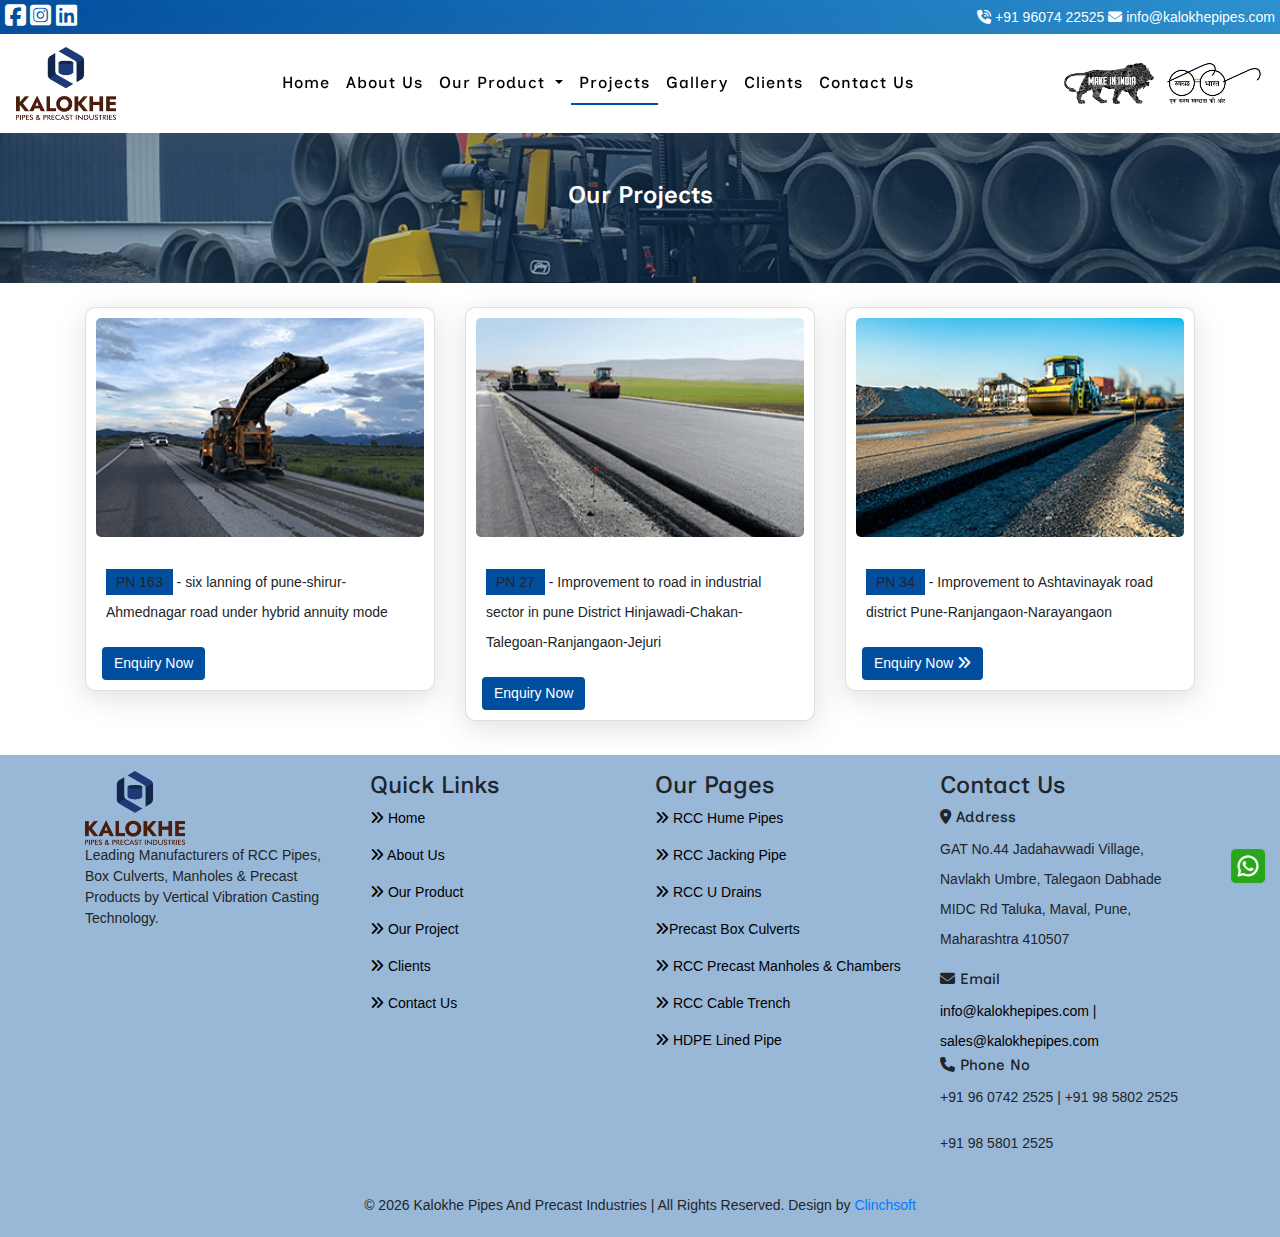
<file: project.html>
<!DOCTYPE html>
<html lang="en">

<head>
  <meta charset="UTF-8">
  <meta http-equiv="X-UA-Compatible" content="IE=edge">
  <meta name="viewport" content="width=device-width, initial-scale=1.0">
  <title>Kalokhe Pipe & Precast Industries- Our Projects </title>
  <meta name="description"
    content="Being a top manufacturer of RCC pipes, we serve a wide variety of construction projects in Pune and other cities.">
  <link rel="icon" href="images/favicon.png" type="icon/x-icon">
  <link rel="stylesheet" href="css/main.css">
  <link rel="stylesheet" href="css/animate.css">
  <link rel="stylesheet" href="https://cdn.jsdelivr.net/npm/bootstrap@4.6.2/dist/css/bootstrap.min.css">
  <link rel="stylesheet" href="https://cdn.jsdelivr.net/npm/swiper@10/swiper-bundle.min.css" />
  <link href="https://fonts.googleapis.com/css2?family=Inclusive+Sans&display=swap" rel="stylesheet">
  <link rel="stylesheet" href="https://cdnjs.cloudflare.com/ajax/libs/font-awesome/6.2.1/css/all.min.css">
  <link rel="canonical" href="https://www.kalokhepipes.com/project.html" />
  <!-- Google Tag Manager -->
  <script>(function (w, d, s, l, i) {
      w[l] = w[l] || []; w[l].push({
        'gtm.start':
          new Date().getTime(), event: 'gtm.js'
      }); var f = d.getElementsByTagName(s)[0],
        j = d.createElement(s), dl = l != 'dataLayer' ? '&l=' + l : ''; j.async = true; j.src =
          'https://www.googletagmanager.com/gtm.js?id=' + i + dl; f.parentNode.insertBefore(j, f);
    })(window, document, 'script', 'dataLayer', 'GTM-T2XW92TD');</script>
  <!-- End Google Tag Manager -->
</head>

<body>
  <!-- Google Tag Manager (noscript) -->
  <noscript><iframe src="https://www.googletagmanager.com/ns.html?id=GTM-T2XW92TD" height="0" width="0"
      style="display:none;visibility:hidden"></iframe></noscript>
  <!-- End Google Tag Manager (noscript) -->
  <section class="topbar">
    <div class="social">
      <span class="bg-soc">
        <a href="https://www.facebook.com/Kalokhe.Pipes/" target="_blank"><i class="fab fa-facebook-square"></i> </a>
      </span>
      <span class="bg-soc">
        <a href=""><i class="fab fa-instagram-square"></i> </a>
      </span>
      <span class="bg-soc">
        <a href="https://www.linkedin.com/company/kalokhe-pipes-and-precast-industries/" target="_blank"><i
            class="fab fa-linkedin"></i> </a>
      </span>
    </div>

    <div class="phone-call">
      <a href="tel:+919607422525" class="btn-link"><i class="fas fa-phone-volume"></i> +91 96074 22525 </a>

      <a href="mailto:info@kalokhepipes.com" class="btn-link"><i class="fas fa-envelope"></i> info@kalokhepipes.com </a>
    </div>
  </section>

  <nav class="navbar sticky-top navbar-expand-lg navbar-light">
    <a class="navbar-brand" href="index.html">
      <img src="images/logo.png" alt="" class="img-fluid">
    </a>
    <button class="navbar-toggler" type="button" data-toggle="collapse" data-target="#navbarSupportedContent"
      aria-controls="navbarSupportedContent" aria-expanded="false" aria-label="Toggle navigation">
      <span class="navbar-toggler-icon"></span>
    </button>

    <div class="collapse navbar-collapse" id="navbarSupportedContent">
      <ul class="navbar-nav m-auto">
        <li class="nav-item">
          <a class="nav-link" href="index.html">Home</a>
        </li>
        <li class="nav-item">
          <a class="nav-link" href="about.html">About Us</a>
        </li>
        <li class="nav-item dropdown">
          <a class="nav-link dropdown-toggle" href="#" role="button" data-toggle="dropdown" aria-expanded="false">
            Our Product
          </a>
          <div class="dropdown-menu">
            <a class="dropdown-item" href="rcc-hume-pipe-manufacturer.html">RCC Pipes Hume Pipes</a>
            <a class="dropdown-item" href="jacking-pipe-manufacturer.html">RCC Jacking Pipe</a>
            <a class="dropdown-item" href="rcc-precast-u-drain-pipe-manufacturer.html">RCC U Drains</a>
            <a class="dropdown-item" href="rcc-box-culvert-manufacturer.html">Precast Box Culverts</a>
            <a class="dropdown-item" href="precast-manhole-chamber-manufacturer.html">RCC Precast Manholes &
              Chambers</a>
            <a class="dropdown-item" href="cable-trench-cover-manufacturers.html">RCC Cable Trench</a>
            <a class="dropdown-item" href="hdpe-lined-pipe-manufacturer.html">HDPE Lined Pipe</a>
          </div>
        </li>
        <li class="nav-item active">
          <a class="nav-link" href="project.html">Projects</a>
        </li>
        <li class="nav-item">
          <a class="nav-link" href="gallery.html">Gallery</a>
        </li>
        <li class="nav-item">
          <a class="nav-link" href="clients.html">Clients</a>
        </li>
        <li class="nav-item">
          <a class="nav-link" href="./contact-us.html">Contact Us</a>
        </li>
      </ul>

      <div class="make-india">
        <img src="images/make-in-india.png" alt="" class="img-fluid">
      </div>

      <div class="swach-bharat">
        <img src="images/swachha-bharat-abhiyan.png" alt="" class="img-fluid">
      </div>

    </div>
  </nav>


  <section class="breadcrums-page">
    <div class="container">
      <div class="bread-page-info pt-5">
        <h1>Our Projects</h1>
      </div>
    </div>
  </section>


  <section class="project-page-section">
    <div class="project-page-area">
      <div class="container">
        <div class="row py-4">
          <div class="col-lg-4 col-md-4 col-12">
            <div class="card">
              <img src="images/project-1.png" class="card-img-top" alt="...">
              <div class="card-body">
                <p class="card-text"><span>PN 163</span> - six lanning of pune-shirur-Ahmednagar road under hybrid
                  annuity mode </p>
              </div>
              <div class="project-btn ml-3">
                <a href="contact-us.aspx" class="btn btn-primary">Enquiry Now</a>
              </div>
            </div>
          </div>
          <div class="col-lg-4 col-md-4 col-12">
            <div class="card">
              <img src="images/project-2.png" class="card-img-top" alt="...">
              <div class="card-body">
                <p class="card-text"><span>PN 27</span> - Improvement to road in industrial sector in pune District
                  Hinjawadi-Chakan-Talegoan-Ranjangaon-Jejuri</p>
              </div>
              <div class="project-btn ml-3">
                <a href="contact-us.aspx" class="btn btn-primary">Enquiry Now</a>
              </div>
            </div>
          </div>
          <div class="col-lg-4 col-md-4 col-12">
            <div class="card">
              <img src="images/project-3.png" class="card-img-top" alt="...">
              <div class="card-body">
                <p class="card-text"><span>PN 34</span> - Improvement to Ashtavinayak road district
                  Pune-Ranjangaon-Narayangaon</p>
              </div>
              <div class="project-btn ml-3">
                <a href="contact-us.aspx" class="btn btn-primary">Enquiry Now <i class="fas fa-angle-double-right"></i>
                </a>
              </div>
            </div>
          </div>
        </div>
      </div>
    </div>
  </section>


  <section class="footer-section">
    <div class="footer-part">
      <div class="container">
        <div class="row py-3">
          <div class="col-lg-3 col-md-3 col-12">
            <div class="logo-info">
              <img src="images/logo.png" alt="" class="img-fluid">
              <p>Leading Manufacturers of RCC Pipes, Box Culverts, Manholes & Precast Products by Vertical Vibration
                Casting Technology.</p>
            </div>
          </div>
          <div class="col-lg-3 col-md-3 col-12">
            <div class="quik-link">
              <h2>Quick Links</h2>
              <a href="index.html">
                <p><i class="fas fa-angle-double-right"></i> Home</p>
              </a>
              <a href="about.html">
                <p><i class="fas fa-angle-double-right"></i> About Us</p>
              </a>
              <a href="rcc-hume-pipe-manufacturer.html">
                <p><i class="fas fa-angle-double-right"></i> Our Product</p>
              </a>
              <a href="project.html">
                <p><i class="fas fa-angle-double-right"></i> Our Project</p>
              </a>
              <a href="clients.html">
                <p><i class="fas fa-angle-double-right"></i> Clients</p>
              </a>
              <a href="./contact-us.html">
                <p><i class="fas fa-angle-double-right"></i> Contact Us</p>
              </a>
            </div>
          </div>
          <div class="col-lg-3 col-md-3 col-12">
            <div class="pages-link">
              <h2>Our Pages</h2>
              <a href="rcc-hume-pipes.html">
                <p><i class="fas fa-angle-double-right"></i> RCC Hume Pipes</p>
              </a>
              <a href="jacking-pipe-manufacturer.html">
                <p><i class="fas fa-angle-double-right"></i> RCC Jacking Pipe</p>
              </a>
              <a href="rcc-precast-u-drain-pipe-manufacturer.html">
                <p><i class="fas fa-angle-double-right"></i> RCC U Drains</p>
              </a>
              <a href="rcc-box-culvert-manufacturer.html">
                <p><i class="fas fa-angle-double-right"></i>Precast Box Culverts</p>
              </a>
              <a href="precast-manhole-chamber-manufacturer.html">
                <p><i class="fas fa-angle-double-right"></i> RCC Precast Manholes & Chambers</p>
              </a>
              <a href="cable-trench-cover-manufacturers.html">
                <p><i class="fas fa-angle-double-right"></i> RCC Cable Trench</p>
              </a>
              <a href="hdpe-lined-pipe-manufacturer.html">
                <p><i class="fas fa-angle-double-right"></i> HDPE Lined Pipe</p>
              </a>
            </div>
          </div>
          <div class="col-lg-3 col-md-3 col-12">
            <div class="contact-info">
              <h2>Contact Us</h2>
              <div class="add-in">
                <h3><i class="fas fa-map-marker-alt"></i> Address</h3>
                <p>GAT No.44 Jadahavwadi Village, Navlakh Umbre, Talegaon Dabhade
                  MIDC Rd Taluka, Maval, Pune, Maharashtra 410507</p>
              </div>

              <div class="email-in">
                <h3><i class="fas fa-envelope"></i> Email</h3>
                <a href="mailto:info@kalokhepipes.com">info@kalokhepipes.com | sales@kalokhepipes.com</a>
              </div>

              <div class="phone-in">
                <h3><i class="fas fa-phone"></i> Phone No</h3>
                <p>+91 96 0742 2525 | +91 98 5802 2525 </p>

                <p>+91 98 5801 2525</p>
              </div>

            </div>
          </div>
        </div>
      </div>
    </div>
  </section>

  <section class="copyright">
    <div class="copy">
      <p>© <span id="year"></span> Kalokhe Pipes And Precast Industries | All Rights Reserved. Design by <a
          href="https://www.clinchsoft.com/">Clinchsoft</a></p>
    </div>
  </section>


  <a href="https://wa.me/+919858022525" target="_blank">
    <button id="myBtn" title="whatsapp-chat" class="">
      <img src="images/whatsapp.png" class="img-fluid whatsapp-chat" alt="">
    </button></a>


  <script src="js/year.js"></script>
  <script src="https://cdn.jsdelivr.net/npm/swiper@10/swiper-bundle.min.js"></script>
  <script src="https://cdn.jsdelivr.net/npm/jquery@3.5.1/dist/jquery.slim.min.js"></script>
  <script src="https://cdn.jsdelivr.net/npm/popper.js@1.16.1/dist/umd/popper.min.js"></script>
  <script src="https://cdn.jsdelivr.net/npm/bootstrap@4.6.2/dist/js/bootstrap.min.js"></script>
  <script src="js/wow.min.js"></script>
  <script>
    new WOW().init();
  </script>
  <script>
    var swiper = new Swiper(".mySwiper", {
      cssMode: true,
      navigation: {
        nextEl: ".swiper-button-next",
        prevEl: ".swiper-button-prev",
      },
      pagination: {
        el: ".swiper-pagination",
      },
      mousewheel: true,
      keyboard: true,
    });
  </script>


  <script>
    var swiper = new Swiper(".mySwiperr", {
      slidesPerView: 3,
      spaceBetween: 30,
      freeMode: true,
      pagination: {
        el: ".swiper-pagination",
        clickable: true,
      },
      autoplay: {
        dealy: 2000,
      },
    });
  </script>

  <script>
    var swiper = new Swiper(".mySwiper1", {
      slidesPerView: 3,
      spaceBetween: 30,
      pagination: {
        el: ".swiper-pagination",
        clickable: true,
      },
      navigation: {
        nextEl: ".swiper-button-next",
        prevEl: ".swiper-button-prev",
      },
    });
  </script>

</body>

</html>
</file>
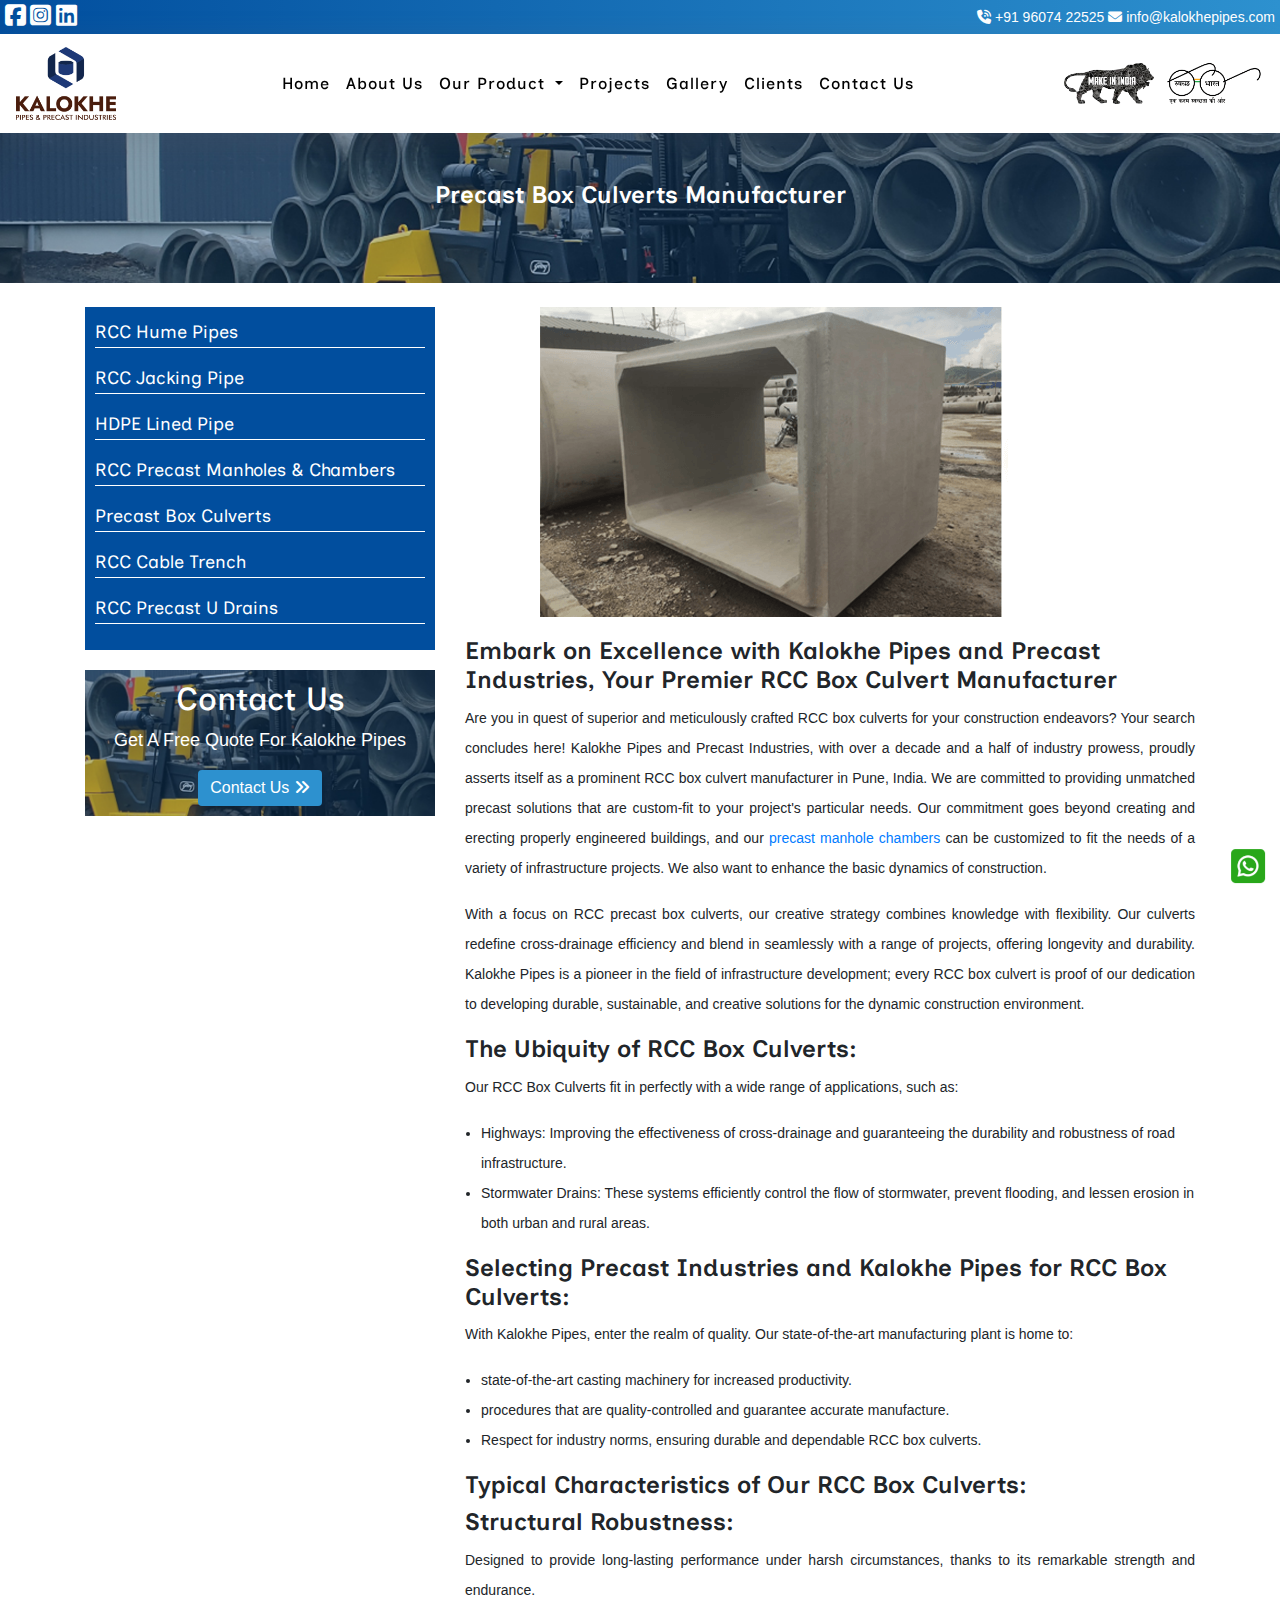
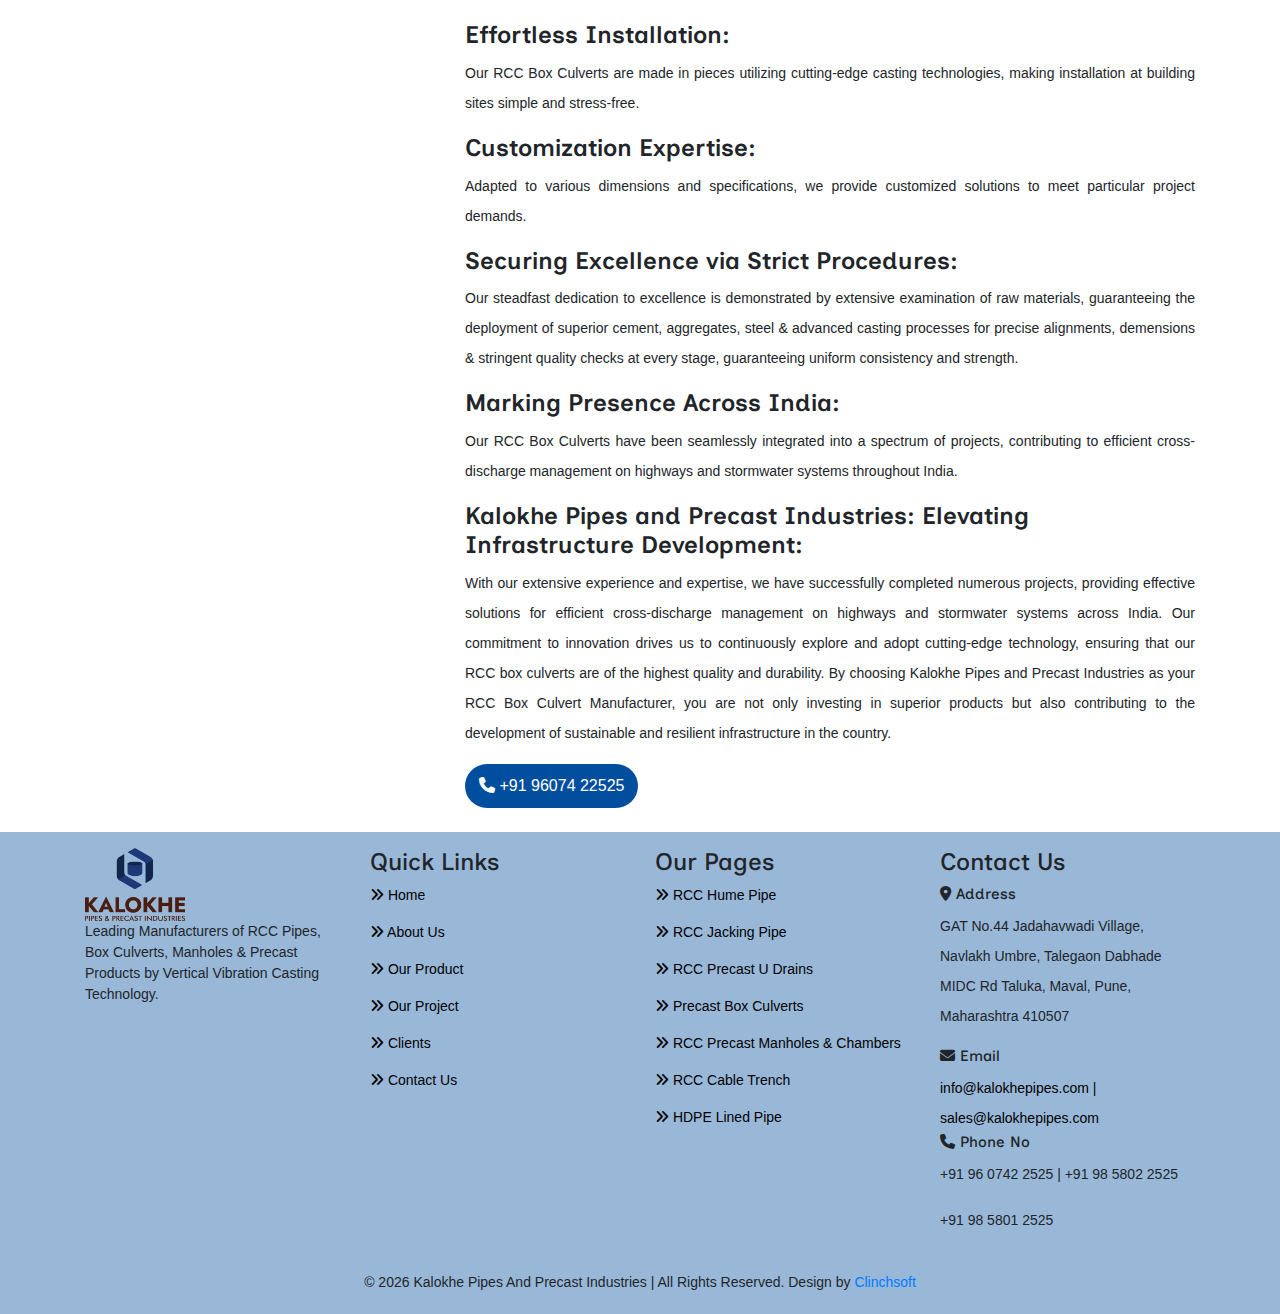
<file: rcc-box-culvert-manufacturer.html>
<!DOCTYPE html>
<html lang="en">

<head>
  <meta charset="UTF-8">
  <meta http-equiv="X-UA-Compatible" content="IE=edge">
  <meta name="viewport" content="width=device-width, initial-scale=1.0">
  <!--Title-description-keyword-->
  <title>RCC Box Culvert Manufacturer | Kalokhe Pipes </title>
  <meta name="description"
    content="Kalokhe is a prominent RCC box culvert manufacturer in Pune. Our precisely engineered RCC precast box culverts will elevate your infrastructure projects. ">
  <meta name="keyword"
    content="RCC precast Manholes Manufacturer, RCC precast Chambers Manufacturer, precast concrete inspection chamber, precast inspection chamber, concrete manhole chamber">
  <link rel="icon" href="images/favicon.png" type="icon/x-icon">
  <!--canonical-tag-->
  <link rel="canonical" href="https://www.kalokhepipes.com/rcc-box-culvert-manufacturer.html" />
  <link rel="stylesheet" href="css/main.css">
  <link rel="stylesheet" href="css/animate.css">
  <link rel="stylesheet" href="https://cdn.jsdelivr.net/npm/bootstrap@4.6.2/dist/css/bootstrap.min.css">
  <link rel="stylesheet" href="https://cdn.jsdelivr.net/npm/swiper@10/swiper-bundle.min.css" />
  <link href="https://fonts.googleapis.com/css2?family=Inclusive+Sans&display=swap" rel="stylesheet">
  <link rel="stylesheet" href="https://cdnjs.cloudflare.com/ajax/libs/font-awesome/6.2.1/css/all.min.css">
  <!-- Google Tag Manager -->
  <script>(function (w, d, s, l, i) {
      w[l] = w[l] || []; w[l].push({
        'gtm.start':
          new Date().getTime(), event: 'gtm.js'
      }); var f = d.getElementsByTagName(s)[0],
        j = d.createElement(s), dl = l != 'dataLayer' ? '&l=' + l : ''; j.async = true; j.src =
          'https://www.googletagmanager.com/gtm.js?id=' + i + dl; f.parentNode.insertBefore(j, f);
    })(window, document, 'script', 'dataLayer', 'GTM-T2XW92TD');</script>
  <!-- End Google Tag Manager -->
</head>

<body>
  <!-- Google Tag Manager (noscript) -->
  <noscript><iframe src="https://www.googletagmanager.com/ns.html?id=GTM-T2XW92TD" height="0" width="0"
      style="display:none;visibility:hidden"></iframe></noscript>
  <!-- End Google Tag Manager (noscript) -->
  <section class="topbar">
    <div class="social">
      <span class="bg-soc">
        <a href="https://www.facebook.com/Kalokhe.Pipes/" target="_blank"><i class="fab fa-facebook-square"></i> </a>
      </span>
      <span class="bg-soc">
        <a href=""><i class="fab fa-instagram-square"></i> </a>
      </span>
      <span class="bg-soc">
        <a href="https://www.linkedin.com/company/kalokhe-pipes-and-precast-industries/" target="_blank"><i
            class="fab fa-linkedin"></i> </a>
      </span>
    </div>

    <div class="phone-call">
      <a href="tel:+919607422525" class="btn-link"><i class="fas fa-phone-volume"></i> +91 96074 22525 </a>

      <a href="mailto:info@kalokhepipes.com" class="btn-link"><i class="fas fa-envelope"></i> info@kalokhepipes.com </a>
    </div>
  </section>


  <nav class="navbar sticky-top navbar-expand-lg navbar-light">
    <a class="navbar-brand" href="index.html">
      <img src="images/logo.png" alt="" class="img-fluid">
    </a>
    <button class="navbar-toggler" type="button" data-toggle="collapse" data-target="#navbarSupportedContent"
      aria-controls="navbarSupportedContent" aria-expanded="false" aria-label="Toggle navigation">
      <span class="navbar-toggler-icon"></span>
    </button>

    <div class="collapse navbar-collapse" id="navbarSupportedContent">
      <ul class="navbar-nav m-auto">
        <li class="nav-item">
          <a class="nav-link" href="index.html">Home</a>
        </li>
        <li class="nav-item">
          <a class="nav-link" href="about.html">About Us</a>
        </li>
        <li class="nav-item dropdown">
          <a class="nav-link dropdown-toggle" href="#" role="button" data-toggle="dropdown" aria-expanded="false">
            Our Product
          </a>
          <div class="dropdown-menu">
            <a class="dropdown-item" href="rcc-hume-pipe-manufacturer.html">RCC Hume Pipes</a>
            <a class="dropdown-item" href="jacking-pipe-manufacturer.html">RCC Jacking Pipe</a>
            <a class="dropdown-item" href="rcc-precast-u-drain-pipe-manufacturer.html">RCC U Drains</a>
            <a class="dropdown-item active" href="rcc-box-culvert-manufacturer.html">Precast Box Culverts</a>
            <a class="dropdown-item" href="precast-manhole-chamber-manufacturer.html">RCC Precast Manholes &
              Chambers</a>
            <a class="dropdown-item" href="cable-trench-cover-manufacturers.html">RCC Cable Trench</a>
            <a class="dropdown-item" href="hdpe-lined-pipe-manufacturer.html">HDPE Lined Pipe</a>
          </div>
        </li>
        <li class="nav-item">
          <a class="nav-link" href="project.html">Projects</a>
        </li>
        <li class="nav-item">
          <a class="nav-link" href="gallery.html">Gallery</a>
        </li>
        <li class="nav-item">
          <a class="nav-link" href="clients.html">Clients</a>
        </li>
        <li class="nav-item">
          <a class="nav-link" href="./contact-us.html">Contact Us</a>
        </li>
      </ul>

      <div class="make-india">
        <img src="images/make-in-india.png" alt="" class="img-fluid">
      </div>

      <div class="swach-bharat">
        <img src="images/swachha-bharat-abhiyan.png" alt="" class="img-fluid">
      </div>

    </div>
  </nav>


  <section class="breadcrums-page">
    <div class="container">
      <div class="bread-page-info pt-5">
        <h1>Precast Box Culverts Manufacturer</h1>
      </div>
    </div>
  </section>

  <section class="product-page-section">
    <div class="product-page-area">
      <div class="container">
        <div class="row py-4">
          <div class="col-lg-4 col-md-4 col-12">
            <div class="product-side-pages">
              <ul class="hide-hov">
                <li><a href="rcc-hume-pipe-manufacturer.html"> RCC Hume Pipes</a>
                <li><a href="jacking-pipe-manufacturer.html"> RCC Jacking Pipe</a> </li>
                <li><a href="hdpe-lined-pipe-manufacturer.html"> HDPE Lined Pipe</a> </li>
                <li><a href="precast-manhole-chamber-manufacturer.html"> RCC Precast Manholes & Chambers</a> </li>
                <li><a href="rcc-box-culvert-manufacturer.html">Precast Box Culverts</a> </li>
                <li><a href="cable-trench-cover-manufacturers.html"> RCC Cable Trench</a> </li>
                <li><a href="rcc-precast-u-drain-pipe-manufacturer.html"> RCC Precast U Drains</a> </li>
              </ul>
            </div>

            <div class="product-enquiry-pages">
              <div class="product-enq">
                <h2>Contact Us</h2>
                <p>Get A Free Quote For Kalokhe Pipes</p>
                <a href="./contact-us.html" class="btn btn-primary">Contact Us <i class="fas fa-angle-double-right"></i>
                </a>
              </div>
            </div>
            <div class="product-page-code">
              <iframe
                src="https://www.facebook.com/plugins/page.php?href=https%3A%2F%2Fwww.facebook.com%2FKalokhe.Pipes%2F&tabs=timeline&width=340&height=500&small_header=true&adapt_container_width=true&hide_cover=false&show_facepile=true&appId"
                style="border:none;overflow:hidden" scrolling="no" frameborder="0" allowfullscreen="true"
                allow="autoplay; clipboard-write; encrypted-media; picture-in-picture; web-share"></iframe>
            </div>
          </div>

          <div class="col-lg-8 col-md-8 col-12">
            <div class="rcc-hume-page-info">
              <img src="images/RCC-PRECAST-BOX-CULVERTS.png" alt="" class="img-fluid">

              <!-- <p class="wow fadeInUp" style="animation-duration: 2s;">Box culverts are used for cross drainage on
                highways and in stormwater drains. We can use our casting machine to manufacture box culverts in
                sections and supply them to construction sites for easy installation.

              </p> -->

              <h2>Embark on Excellence with Kalokhe Pipes and Precast Industries, Your Premier RCC Box Culvert
                Manufacturer
              </h2>

              <p>Are you in quest of superior and meticulously crafted RCC box culverts for your construction endeavors?
                Your search concludes here! Kalokhe Pipes and Precast Industries, with over a decade and a half of
                industry prowess, proudly asserts itself as a prominent RCC box culvert manufacturer in Pune, India. We
                are committed to providing unmatched precast solutions that are custom-fit to your project's particular
                needs. Our commitment goes beyond creating and erecting properly engineered buildings, and our <a
                  href="https://www.kalokhepipes.com/precast-manhole-chamber-manufacturer.html">precast
                  manhole chambers</a> can be customized to fit the needs of a variety of infrastructure projects. We
                also
                want to enhance the basic dynamics of construction.</p>

              <p>With a focus on RCC precast box culverts, our creative strategy combines knowledge with flexibility.
                Our culverts redefine cross-drainage efficiency and blend in seamlessly with a range of projects,
                offering longevity and durability. Kalokhe Pipes is a pioneer in the field of infrastructure
                development; every RCC box culvert is proof of our dedication to developing durable, sustainable, and
                creative solutions for the dynamic construction environment.
              </p>

              <h2>The Ubiquity of RCC Box Culverts:</h2>

              <p>Our RCC Box Culverts fit in perfectly with a wide range of applications, such as:</p>

              <ul class="ml-3">
                <li>Highways: Improving the effectiveness of cross-drainage and guaranteeing the durability and
                  robustness of road infrastructure.</li>
                <li>Stormwater Drains: These systems efficiently control the flow of stormwater, prevent flooding, and
                  lessen erosion in both urban and rural areas.
                </li>
              </ul>

              <h2>Selecting Precast Industries and Kalokhe Pipes for RCC Box Culverts:</h2>
              <p>With Kalokhe Pipes, enter the realm of quality. Our state-of-the-art manufacturing plant is home to:
              </p>
              <ul class="ml-3">
                <li>state-of-the-art casting machinery for increased productivity.</li>
                <li>procedures that are quality-controlled and guarantee accurate manufacture.</li>
                <li>Respect for industry norms, ensuring durable and dependable RCC box culverts.</li>
              </ul>

              <h2>Typical Characteristics of Our RCC Box Culverts:</h2>
              <h2>Structural Robustness:</h2>
              <p> Designed to provide long-lasting performance under harsh circumstances, thanks to its remarkable
                strength and endurance.</p>

              <h2>Effortless Installation: </h2>
              <p>Our RCC Box Culverts are made in pieces utilizing cutting-edge casting technologies, making
                installation at building sites simple and stress-free.</p>

              <h2>Customization Expertise: </h2>
              <p>Adapted to various dimensions and specifications, we provide customized solutions to meet particular
                project demands.</p>


              <h2> Securing Excellence via Strict Procedures:</h2>
              <p>Our steadfast dedication to excellence is demonstrated by extensive examination of raw materials,
                guaranteeing the deployment of superior cement, aggregates, steel & advanced casting processes for
                precise alignments, demensions & stringent quality checks at every stage, guaranteeing uniform
                consistency and strength.</p>

              <h2>Marking Presence Across India:</h2>
              <p>Our RCC Box Culverts have been seamlessly integrated into a spectrum of projects, contributing to
                efficient cross-discharge management on highways and stormwater systems throughout India.</p>

              <h2>Kalokhe Pipes and Precast Industries: Elevating Infrastructure Development:</h2>
              <p>With our extensive experience and expertise, we have successfully completed numerous projects,
                providing effective solutions for efficient cross-discharge management on highways and stormwater
                systems across India. Our commitment to innovation drives us to continuously explore and adopt
                cutting-edge technology, ensuring that our RCC box culverts are of the highest quality and durability.
                By choosing Kalokhe Pipes and Precast Industries as your RCC Box Culvert Manufacturer, you are not only
                investing in superior products but also contributing to the development of sustainable and resilient
                infrastructure in the country.</p>




              <div class="hume-btn">
                <a href="tel:+919607422525" class="btn btn-primary"><i class="fas fa-phone"></i> +91 96074 22525 </a>
              </div>

            </div>
          </div>
        </div>
      </div>
    </div>
  </section>




  <section class="footer-section">
    <div class="footer-part">
      <div class="container">
        <div class="row py-3">
          <div class="col-lg-3 col-md-3 col-12">
            <div class="logo-info">
              <img src="images/logo.png" alt="" class="img-fluid">
              <p>Leading Manufacturers of RCC Pipes, Box Culverts, Manholes & Precast Products by Vertical Vibration
                Casting Technology.</p>
            </div>
          </div>
          <div class="col-lg-3 col-md-3 col-12">
            <div class="quik-link">
              <h2>Quick Links</h2>
              <a href="index.html">
                <p><i class="fas fa-angle-double-right"></i> Home</p>
              </a>
              <a href="about.html">
                <p><i class="fas fa-angle-double-right"></i> About Us</p>
              </a>
              <a href="rcc-hume-pipe-manufacturer.html">
                <p><i class="fas fa-angle-double-right"></i> Our Product</p>
              </a>
              <a href="project.html">
                <p><i class="fas fa-angle-double-right"></i> Our Project</p>
              </a>
              <a href="clients.html">
                <p><i class="fas fa-angle-double-right"></i> Clients</p>
              </a>
              <a href="./contact-us.html">
                <p><i class="fas fa-angle-double-right"></i> Contact Us</p>
              </a>
            </div>
          </div>
          <div class="col-lg-3 col-md-3 col-12">
            <div class="pages-link">
              <h2>Our Pages</h2>
              <a href="rcc-hume-pipe-manufacturer.html">
                <p><i class="fas fa-angle-double-right"></i> RCC Hume Pipe</p>
              </a>
              <a href="jacking-pipe-manufacturer.html">
                <p><i class="fas fa-angle-double-right"></i> RCC Jacking Pipe</p>
              </a>
              <a href="rcc-precast-u-drain-pipe-manufacturer.html">
                <p><i class="fas fa-angle-double-right"></i> RCC Precast U Drains</p>
              </a>
              <a href="rcc-box-culvert-manufacturer.html">
                <p><i class="fas fa-angle-double-right"></i> Precast Box Culverts</p>
              </a>
              <a href="precast-manhole-chamber-manufacturer.html">
                <p><i class="fas fa-angle-double-right"></i> RCC Precast Manholes & Chambers</p>
              </a>
              <a href="cable-trench-cover-manufacturers.html">
                <p><i class="fas fa-angle-double-right"></i> RCC Cable Trench</p>
              </a>
              <a href="hdpe-lined-pipe-manufacturer.html">
                <p><i class="fas fa-angle-double-right"></i> HDPE Lined Pipe</p>
              </a>
            </div>
          </div>
          <div class="col-lg-3 col-md-3 col-12">
            <div class="contact-info">
              <h2>Contact Us</h2>
              <div class="add-in">
                <h3><i class="fas fa-map-marker-alt"></i> Address</h3>
                <p>GAT No.44 Jadahavwadi Village, Navlakh Umbre, Talegaon Dabhade
                  MIDC Rd Taluka, Maval, Pune, Maharashtra 410507</p>
              </div>

              <div class="email-in">
                <h3><i class="fas fa-envelope"></i> Email</h3>
                <a href="mailto:info@kalokhepipes.com">info@kalokhepipes.com | sales@kalokhepipes.com</a>
              </div>

              <div class="phone-in">
                <h3><i class="fas fa-phone"></i> Phone No</h3>
                <p>+91 96 0742 2525 | +91 98 5802 2525 </p>

                <p>+91 98 5801 2525</p>
              </div>

            </div>
          </div>
        </div>
      </div>
    </div>
  </section>

  <section class="copyright">
    <div class="copy">
      <p>© <span id="year"></span> Kalokhe Pipes And Precast Industries | All Rights Reserved. Design by <a
          href="https://www.clinchsoft.com/">Clinchsoft</a></p>
    </div>
  </section>


  <a href="https://wa.me/+919858022525" target="_blank">
    <button id="myBtn" title="whatsapp-chat" class="">
      <img src="images/whatsapp.png" class="img-fluid whatsapp-chat" alt="">
    </button></a>

  <script src="js/year.js"></script>
  <script src="https://cdn.jsdelivr.net/npm/swiper@10/swiper-bundle.min.js"></script>
  <script src="https://cdn.jsdelivr.net/npm/jquery@3.5.1/dist/jquery.slim.min.js"></script>
  <script src="https://cdn.jsdelivr.net/npm/popper.js@1.16.1/dist/umd/popper.min.js"></script>
  <script src="https://cdn.jsdelivr.net/npm/bootstrap@4.6.2/dist/js/bootstrap.min.js"></script>
  <script src="js/wow.min.js"></script>
  <script>
    new WOW().init();
  </script>
  <script>
    var swiper = new Swiper(".mySwiper", {
      cssMode: true,
      navigation: {
        nextEl: ".swiper-button-next",
        prevEl: ".swiper-button-prev",
      },
      pagination: {
        el: ".swiper-pagination",
      },
      mousewheel: true,
      keyboard: true,
    });
  </script>


  <script>
    var swiper = new Swiper(".mySwiperr", {
      slidesPerView: 3,
      spaceBetween: 30,
      freeMode: true,
      pagination: {
        el: ".swiper-pagination",
        clickable: true,
      },
      autoplay: {
        dealy: 2000,
      },
    });
  </script>

  <script>
    var swiper = new Swiper(".mySwiper1", {
      slidesPerView: 3,
      spaceBetween: 30,
      pagination: {
        el: ".swiper-pagination",
        clickable: true,
      },
      navigation: {
        nextEl: ".swiper-button-next",
        prevEl: ".swiper-button-prev",
      },
    });
  </script>

</body>

</html>
</file>
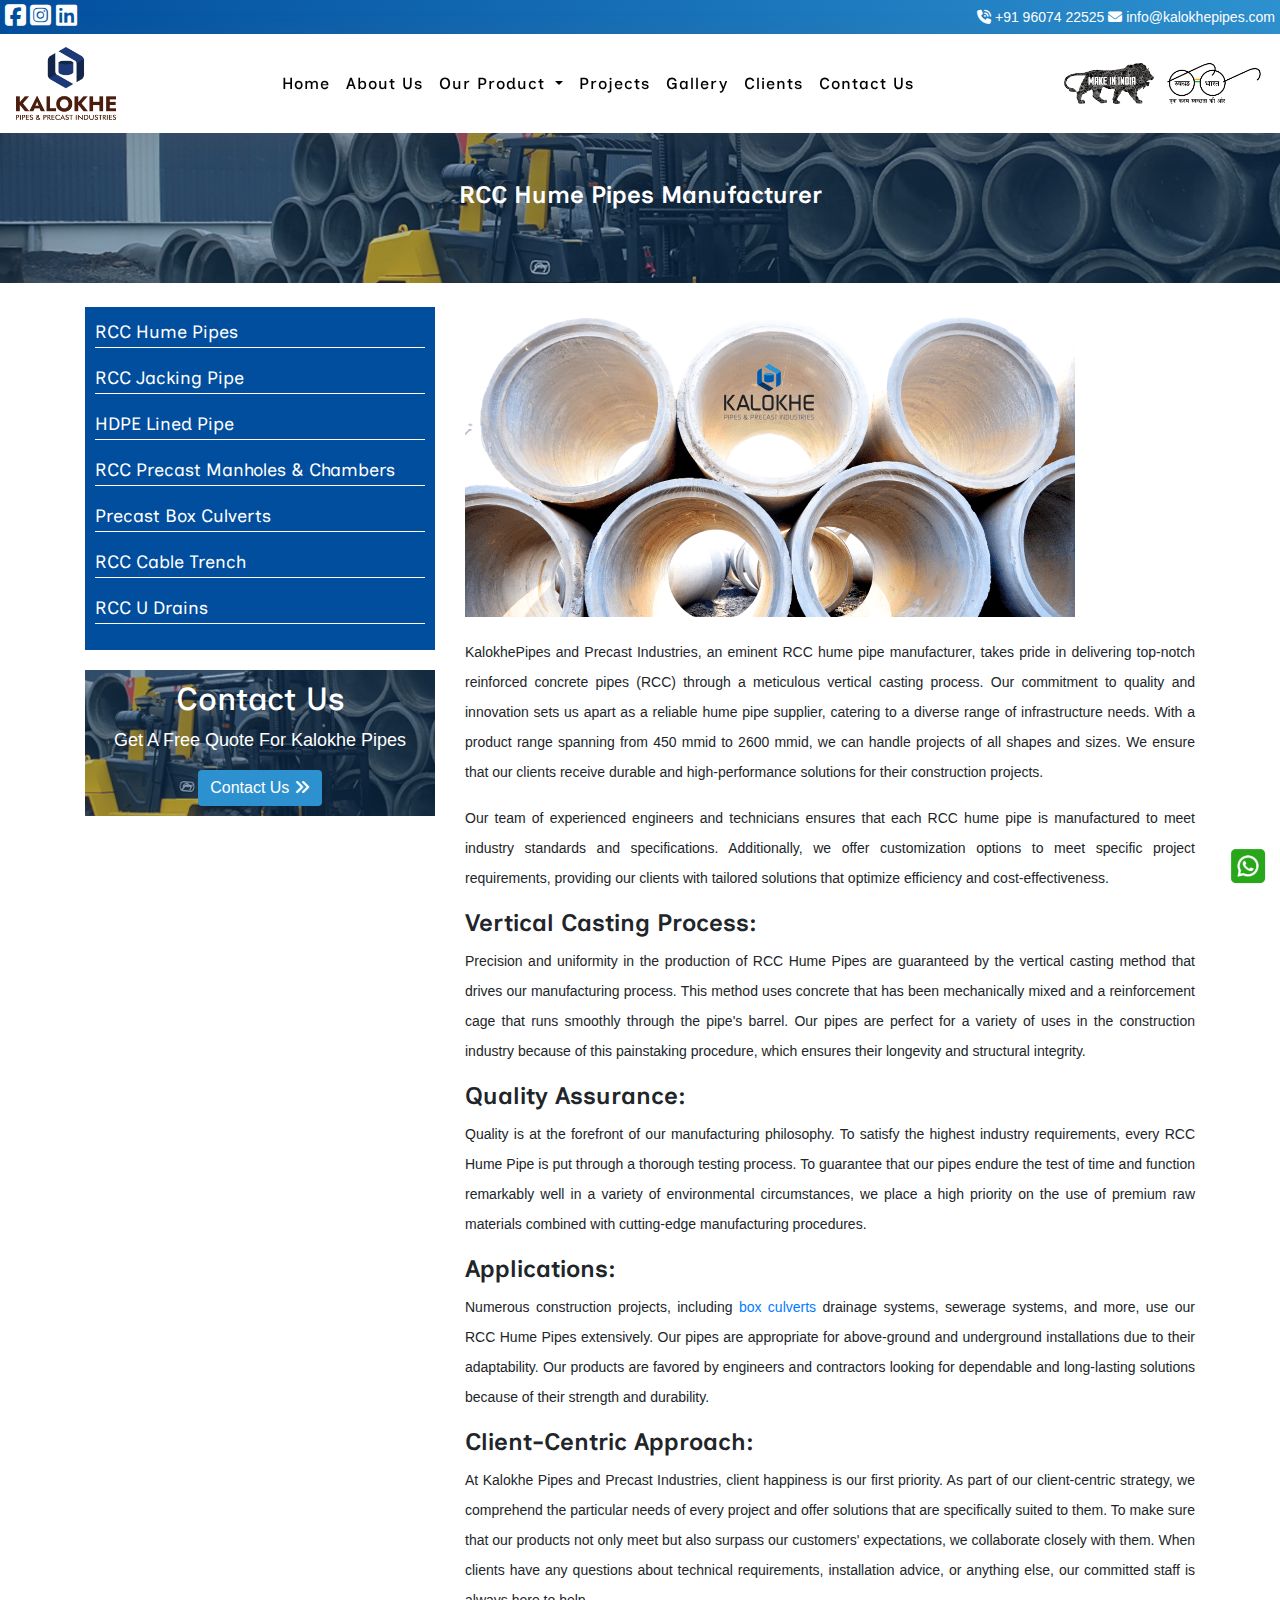
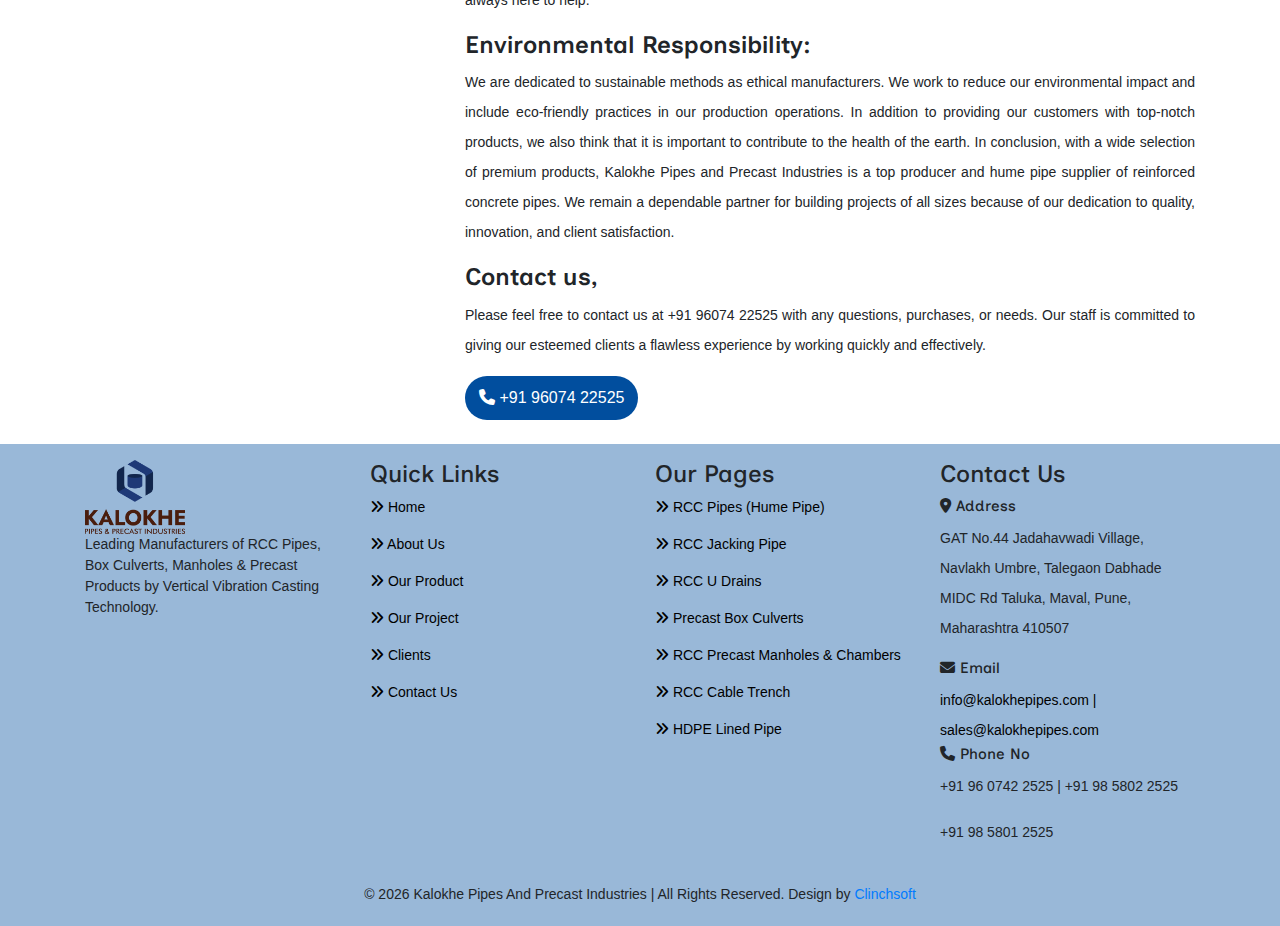
<file: rcc-hume-pipe-manufacturer.html>
<!DOCTYPE html>
<html lang="en">

<head>
  <meta charset="UTF-8">
  <meta http-equiv="X-UA-Compatible" content="IE=edge">
  <meta name="viewport" content="width=device-width, initial-scale=1.0">
  <!--Title-description-keyword-->
  <title>RCC Hume Pipe Manufacturer | Hume Pipe Supplier | Kalokhe </title>
  <meta name="description"
    content="Kalokhe is your reliable source for RCC hume pipe manufacturer in Pune. We are a hume pipe supplier specialist, guaranteeing longevity and dependability.">
  <meta name="keyword"
    content="RCC Hume Pipes Manufacturer, hume pipe manufacturer in pune, RCC pipe manufacturer in pune, hume pipe supplier">
  <link rel="icon" href="images/favicon.png" type="icon/x-icon">
  <!--canonical-tag-->
  <link rel="canonical" href="https://www.kalokhepipes.com/rcc-hume-pipe-manufacturer.html" />
  <link rel="stylesheet" href="css/main.css">
  <link rel="stylesheet" href="css/animate.css">
  <link rel="stylesheet" href="https://cdn.jsdelivr.net/npm/bootstrap@4.6.2/dist/css/bootstrap.min.css">
  <link rel="stylesheet" href="https://cdn.jsdelivr.net/npm/swiper@10/swiper-bundle.min.css" />
  <link href="https://fonts.googleapis.com/css2?family=Inclusive+Sans&display=swap" rel="stylesheet">
  <link rel="stylesheet" href="https://cdnjs.cloudflare.com/ajax/libs/font-awesome/6.2.1/css/all.min.css">
  <!-- Google Tag Manager -->
  <script>(function (w, d, s, l, i) {
      w[l] = w[l] || []; w[l].push({
        'gtm.start':
          new Date().getTime(), event: 'gtm.js'
      }); var f = d.getElementsByTagName(s)[0],
        j = d.createElement(s), dl = l != 'dataLayer' ? '&l=' + l : ''; j.async = true; j.src =
          'https://www.googletagmanager.com/gtm.js?id=' + i + dl; f.parentNode.insertBefore(j, f);
    })(window, document, 'script', 'dataLayer', 'GTM-T2XW92TD');</script>
  <!-- End Google Tag Manager -->
</head>

<body>
  <!-- Google Tag Manager (noscript) -->
  <noscript><iframe src="https://www.googletagmanager.com/ns.html?id=GTM-T2XW92TD" height="0" width="0"
      style="display:none;visibility:hidden"></iframe></noscript>
  <!-- End Google Tag Manager (noscript) -->
  <section class="topbar">
    <div class="social">
      <span class="bg-soc">
        <a href="https://www.facebook.com/Kalokhe.Pipes/" target="_blank"><i class="fab fa-facebook-square"></i> </a>
      </span>
      <span class="bg-soc">
        <a href=""><i class="fab fa-instagram-square"></i> </a>
      </span>
      <span class="bg-soc">
        <a href="https://www.linkedin.com/company/kalokhe-pipes-and-precast-industries/" target="_blank"><i
            class="fab fa-linkedin"></i> </a>
      </span>
    </div>

    <div class="phone-call">
      <a href="tel:+919607422525" class="btn-link"><i class="fas fa-phone-volume"></i> +91 96074 22525 </a>

      <a href="mailto:info@kalokhepipes.com" class="btn-link"><i class="fas fa-envelope"></i> info@kalokhepipes.com </a>
    </div>
  </section>


  <nav class="navbar sticky-top navbar-expand-lg navbar-light">
    <a class="navbar-brand" href="index.html">
      <img src="images/logo.png" alt="" class="img-fluid">
    </a>
    <button class="navbar-toggler" type="button" data-toggle="collapse" data-target="#navbarSupportedContent"
      aria-controls="navbarSupportedContent" aria-expanded="false" aria-label="Toggle navigation">
      <span class="navbar-toggler-icon"></span>
    </button>

    <div class="collapse navbar-collapse" id="navbarSupportedContent">
      <ul class="navbar-nav m-auto">
        <li class="nav-item">
          <a class="nav-link" href="index.html">Home</a>
        </li>
        <li class="nav-item">
          <a class="nav-link" href="about.html">About Us</a>
        </li>
        <li class="nav-item dropdown">
          <a class="nav-link dropdown-toggle" href="" role="button" data-toggle="dropdown" aria-expanded="false">
            Our Product
          </a>
          <div class="dropdown-menu">
            <a class="dropdown-item active" href="rcc-hume-pipe-manufacturer.html">RCC Hume Pipes</a>
            <a class="dropdown-item" href="jacking-pipe-manufacturer.html">RCC Jacking Pipe</a>
            <a class="dropdown-item" href="rcc-precast-u-drain-pipe-manufacturer.html">RCC U Drains</a>
            <a class="dropdown-item" href="rcc-box-culvert-manufacturer.html">Precast Box Culverts</a>
            <a class="dropdown-item" href="precast-manhole-chamber-manufacturer.html">RCC Precast Manholes &
              Chambers</a>
            <a class="dropdown-item" href="cable-trench-cover-manufacturers.html">RCC Cable Trench</a>
            <a class="dropdown-item" href="hdpe-lined-pipe-manufacturer.html">HDPE Lined Pipe</a>
          </div>
        </li>
        <li class="nav-item">
          <a class="nav-link" href="project.html">Projects</a>
        </li>
        <li class="nav-item">
          <a class="nav-link" href="gallery.html">Gallery</a>
        </li>
        <li class="nav-item">
          <a class="nav-link" href="clients.html">Clients</a>
        </li>
        <li class="nav-item">
          <a class="nav-link" href="./contact-us.html">Contact Us</a>
        </li>
      </ul>

      <div class="make-india">
        <img src="images/make-in-india.png" alt="" class="img-fluid">
      </div>

      <div class="swach-bharat">
        <img src="images/swachha-bharat-abhiyan.png" alt="" class="img-fluid">
      </div>

    </div>
  </nav>


  <section class="breadcrums-page">
    <div class="container">
      <div class="bread-page-info pt-5">
        <h1>RCC Hume Pipes Manufacturer</h1>
      </div>
    </div>
  </section>

  <section class="product-page-section">
    <div class="product-page-area">
      <div class="container">
        <div class="row py-4">
          <div class="col-lg-4 col-md-4 col-12">
            <div class="product-side-pages">
              <ul class="hide-hov">
                <li><a href="rcc-hume-pipe-manufacturer.html"> RCC Hume Pipes</a> </li>
                <li><a href="jacking-pipe-manufacturer.html"> RCC Jacking Pipe</a> </li>
                <li><a href="hdpe-lined-pipe-manufacturer.html"> HDPE Lined Pipe</a> </li>
                <li><a href="precast-manhole-chamber-manufacturer.html"> RCC Precast Manholes & Chambers</a> </li>
                <li><a href="rcc-box-culvert-manufacturer.html">Precast Box Culverts</a> </li>
                <li><a href="cable-trench-cover-manufacturers.html"> RCC Cable Trench</a> </li>
                <li><a href="rcc-precast-u-drain-pipe-manufacturer.html"> RCC U Drains</a> </li>
              </ul>
            </div>

            <div class="product-enquiry-pages">
              <div class="product-enq">
                <h2>Contact Us</h2>
                <p>Get A Free Quote For Kalokhe Pipes</p>
                <a href="./contact-us.html" class="btn btn-primary">Contact Us <i class="fas fa-angle-double-right"></i>
                </a>
              </div>
            </div>
            <div class="product-page-code">
              <iframe
                src="https://www.facebook.com/plugins/page.php?href=https%3A%2F%2Fwww.facebook.com%2FKalokhe.Pipes%2F&tabs=timeline&width=340&height=500&small_header=true&adapt_container_width=true&hide_cover=false&show_facepile=true&appId"
                style="border:none;overflow:hidden" scrolling="no" frameborder="0" allowfullscreen="true"
                allow="autoplay; clipboard-write; encrypted-media; picture-in-picture; web-share"></iframe>
            </div>
          </div>

          <div class="col-lg-8 col-md-8 col-12">
            <div class="rcc-hume-page-info">
              <img src="images/RCC-HUMES.png" alt="" class="img-fluid">
              <p class="wow fadeInUp" style="animation-duration: 2s;">KalokhePipes and Precast Industries, an eminent
                RCC hume pipe manufacturer, takes pride in delivering top-notch reinforced concrete pipes (RCC) through
                a meticulous vertical casting process. Our commitment to quality and innovation sets us apart as a
                reliable hume pipe supplier, catering to a diverse range of infrastructure needs. With a product range
                spanning from 450 mmid to 2600 mmid, we can handle projects of all shapes and sizes. We ensure that our
                clients receive durable and high-performance solutions for their construction projects.

              </p>

              <p>Our team of experienced engineers and technicians ensures that each RCC hume pipe is manufactured to
                meet industry standards and specifications. Additionally, we offer customization options to meet
                specific project requirements, providing our clients with tailored solutions that optimize efficiency
                and cost-effectiveness.
              </p>

              <h2>Vertical Casting Process:</h2>
              <p>Precision and uniformity in the production of RCC Hume Pipes are guaranteed by the vertical casting
                method that drives our manufacturing process. This method uses concrete that has been mechanically mixed
                and a reinforcement cage that runs smoothly through the pipe's barrel. Our pipes are perfect for a
                variety of uses in the construction industry because of this painstaking procedure, which ensures their
                longevity and structural integrity.</p>

              <h2>Quality Assurance:</h2>
              <p>Quality is at the forefront of our manufacturing philosophy. To satisfy the highest industry
                requirements, every RCC Hume Pipe is put through a thorough testing process. To guarantee that our pipes
                endure the test of time and function remarkably well in a variety of environmental circumstances, we
                place a high priority on the use of premium raw materials combined with cutting-edge manufacturing
                procedures.
              </p>

              <h2>Applications: </h2>
              <p>Numerous construction projects, including <a
                  href="https://www.kalokhepipes.com/rcc-box-culvert-manufacturer.html">box culverts</a> drainage
                systems, sewerage systems, and more,
                use our RCC Hume Pipes extensively. Our pipes are appropriate for above-ground and underground
                installations due to their adaptability. Our products are favored by engineers and contractors looking
                for dependable and long-lasting solutions because of their strength and durability. </p>


              <h2>Client-Centric Approach:</h2>
              <p>At Kalokhe Pipes and Precast Industries, client happiness is our first priority. As part of our
                client-centric strategy, we comprehend the particular needs of every project and offer solutions that
                are specifically suited to them. To make sure that our products not only meet but also surpass our
                customers' expectations, we collaborate closely with them. When clients have any questions about
                technical requirements, installation advice, or anything else, our committed staff is always here to
                help.</p>

              <h2>Environmental Responsibility:</h2>
              <p>We are dedicated to sustainable methods as ethical manufacturers. We work to reduce our environmental
                impact and include eco-friendly practices in our production operations. In addition to providing our
                customers with top-notch products, we also think that it is important to contribute to the health of the
                earth.
                In conclusion, with a wide selection of premium products, Kalokhe Pipes and Precast Industries is a top
                producer and hume pipe supplier of reinforced concrete pipes. We remain a dependable partner for
                building projects of all sizes because of our dedication to quality, innovation, and client
                satisfaction.
              </p>

              <h2>Contact us,</h2>
              <p>Please feel free to contact us at +91 96074 22525 with any questions, purchases, or needs.
                Our staff is committed to giving our esteemed clients a flawless experience by working quickly and
                effectively.
              </p>
              <!-- <p class="wow fadeInUp" style="animation-duration: 3s;">Our Product Range: 450mmid to 2600mmid </p> -->


              <!-- <h3 class="wow fadeInDown" style="animation-duration: 2s;"><span>Advantages of Using RCC Hume Pipes</span>
              </h3>

              <ul class="ml-3">
                <li>The quality of the concrete is very consistent and the raw material content is in accordance with
                  the specifications.</li>
                <li>Each individual pipe has the same quality.</li>
                <li>Vibration allows for equal distribution of aggregates inside the pipe, unlike the centrifugal force
                  used in the spinning process - which leads the aggregates separation. The vertical casting process
                  results in greater pipe strength.</li>
                <li>RCC pipes have applications for underground evacuation, waste disposal systems, storm-water drains,
                  irrigation, and cross-emptying of roads. We can also create jacking pipes and elliptical pipes in
                  addition to the client's requirement.</li>
                <li>Linings can be added to pipes as need by the department.</li>
                <li>Kalokhe pipes is leading RCC Pipe Manufacturer</li>
              </ul> -->

              <div class="hume-btn">
                <a href="tel:+919607422525" class="btn btn-primary"><i class="fas fa-phone"></i> +91 96074 22525 </a>
              </div>

            </div>
          </div>
        </div>
      </div>
    </div>
  </section>




  <section class="footer-section">
    <div class="footer-part">
      <div class="container">
        <div class="row py-3">
          <div class="col-lg-3 col-md-3 col-12">
            <div class="logo-info">
              <img src="images/logo.png" alt="" class="img-fluid">
              <p>Leading Manufacturers of RCC Pipes, Box Culverts, Manholes & Precast Products by Vertical Vibration
                Casting Technology.</p>
            </div>
          </div>
          <div class="col-lg-3 col-md-3 col-12">
            <div class="quik-link">
              <h2>Quick Links</h2>
              <a href="index.html">
                <p><i class="fas fa-angle-double-right"></i> Home</p>
              </a>
              <a href="about.html">
                <p><i class="fas fa-angle-double-right"></i> About Us</p>
              </a>
              <a href="rcc-hume-pipe-manufacturer.html">
                <p><i class="fas fa-angle-double-right"></i> Our Product</p>
              </a>
              <a href="project.html">
                <p><i class="fas fa-angle-double-right"></i> Our Project</p>
              </a>
              <a href="clients.html">
                <p><i class="fas fa-angle-double-right"></i> Clients</p>
              </a>
              <a href="./contact-us.html">
                <p><i class="fas fa-angle-double-right"></i> Contact Us</p>
              </a>
            </div>
          </div>
          <div class="col-lg-3 col-md-3 col-12">
            <div class="pages-link">
              <h2>Our Pages</h2>
              <a href="rcc-hume-pipe-manufacturer.html">
                <p><i class="fas fa-angle-double-right"></i> RCC Pipes (Hume Pipe)</p>
              </a>
              <a href="jacking-pipe-manufacturer.html">
                <p><i class="fas fa-angle-double-right"></i> RCC Jacking Pipe</p>
              </a>
              <a href="rcc-precast-u-drain-pipe-manufacturer.html">
                <p><i class="fas fa-angle-double-right"></i> RCC U Drains</p>
              </a>
              <a href="rcc-box-culvert-manufacturer.html">
                <p><i class="fas fa-angle-double-right"></i> Precast Box Culverts</p>
              </a>
              <a href="precast-manhole-chamber-manufacturer.html">
                <p><i class="fas fa-angle-double-right"></i> RCC Precast Manholes & Chambers</p>
              </a>
              <a href="cable-trench-cover-manufacturers.html">
                <p><i class="fas fa-angle-double-right"></i> RCC Cable Trench</p>
              </a>
              <a href="hdpe-lined-pipe-manufacturer.html">
                <p><i class="fas fa-angle-double-right"></i> HDPE Lined Pipe</p>
              </a>
            </div>
          </div>
          <div class="col-lg-3 col-md-3 col-12">
            <div class="contact-info">
              <h2>Contact Us</h2>
              <div class="add-in">
                <h3><i class="fas fa-map-marker-alt"></i> Address</h3>
                <p>GAT No.44 Jadahavwadi Village, Navlakh Umbre, Talegaon Dabhade
                  MIDC Rd Taluka, Maval, Pune, Maharashtra 410507</p>
              </div>

              <div class="email-in">
                <h3><i class="fas fa-envelope"></i> Email</h3>
                <a href="mailto:info@kalokhepipes.com">info@kalokhepipes.com | sales@kalokhepipes.com</a>
              </div>

              <div class="phone-in">
                <h3><i class="fas fa-phone"></i> Phone No</h3>
                <p>+91 96 0742 2525 | +91 98 5802 2525 </p>

                <p>+91 98 5801 2525</p>
              </div>

            </div>
          </div>
        </div>
      </div>
    </div>
  </section>

  <section class="copyright">
    <div class="copy">
      <p>© <span id="year"></span> Kalokhe Pipes And Precast Industries | All Rights Reserved. Design by <a
          href="https://www.clinchsoft.com/">Clinchsoft</a></p>
    </div>
  </section>


  <a href="https://wa.me/+919858022525" target="_blank">
    <button id="myBtn" title="whatsapp-chat" class="">
      <img src="images/whatsapp.png" class="img-fluid whatsapp-chat" alt="">
    </button></a>

  <script src="js/year.js"></script>
  <script src="https://cdn.jsdelivr.net/npm/swiper@10/swiper-bundle.min.js"></script>
  <script src="https://cdn.jsdelivr.net/npm/jquery@3.5.1/dist/jquery.slim.min.js"></script>
  <script src="https://cdn.jsdelivr.net/npm/popper.js@1.16.1/dist/umd/popper.min.js"></script>
  <script src="https://cdn.jsdelivr.net/npm/bootstrap@4.6.2/dist/js/bootstrap.min.js"></script>
  <script src="js/wow.min.js"></script>
  <script>
    new WOW().init();
  </script>
  <script>
    var swiper = new Swiper(".mySwiper", {
      cssMode: true,
      navigation: {
        nextEl: ".swiper-button-next",
        prevEl: ".swiper-button-prev",
      },
      pagination: {
        el: ".swiper-pagination",
      },
      mousewheel: true,
      keyboard: true,
    });
  </script>


  <script>
    var swiper = new Swiper(".mySwiperr", {
      slidesPerView: 3,
      spaceBetween: 30,
      freeMode: true,
      pagination: {
        el: ".swiper-pagination",
        clickable: true,
      },
      autoplay: {
        dealy: 2000,
      },
    });
  </script>

  <script>
    var swiper = new Swiper(".mySwiper1", {
      slidesPerView: 3,
      spaceBetween: 30,
      pagination: {
        el: ".swiper-pagination",
        clickable: true,
      },
      navigation: {
        nextEl: ".swiper-button-next",
        prevEl: ".swiper-button-prev",
      },
    });
  </script>

</body>

</html>
</file>
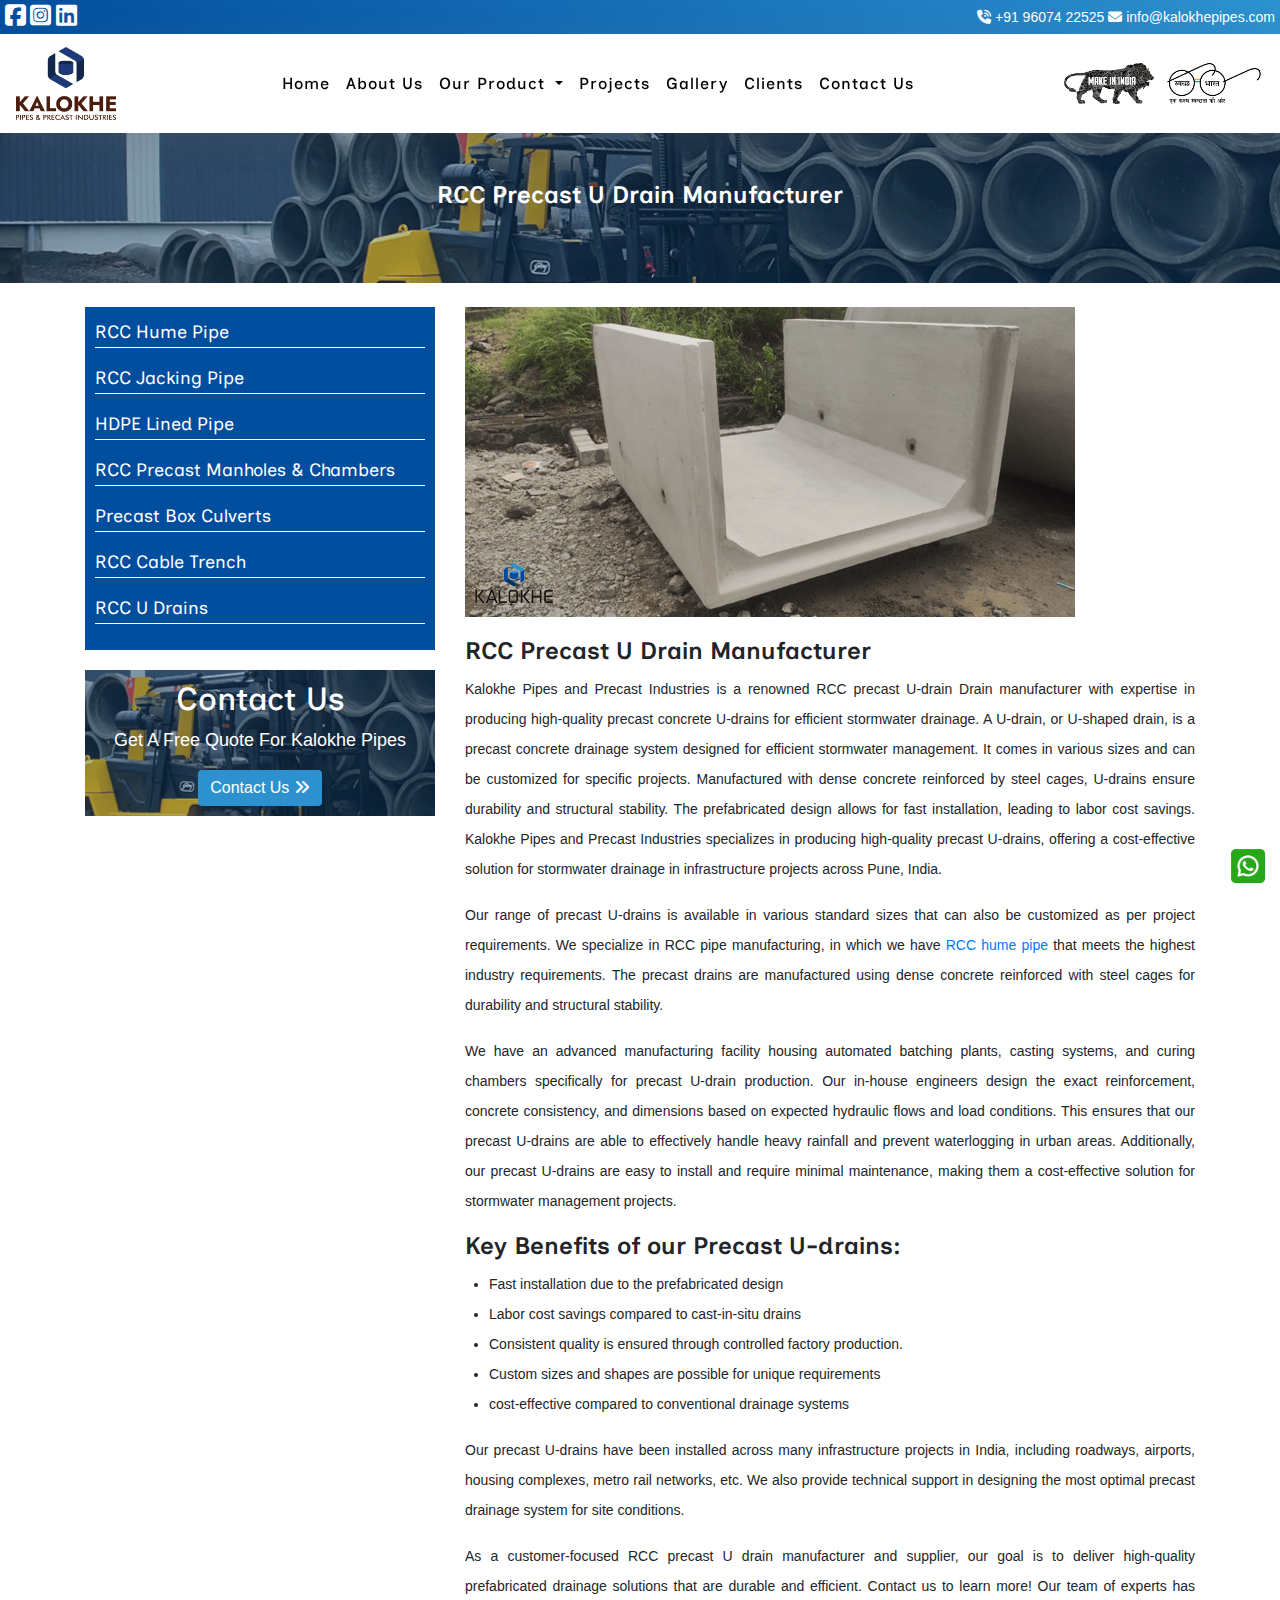
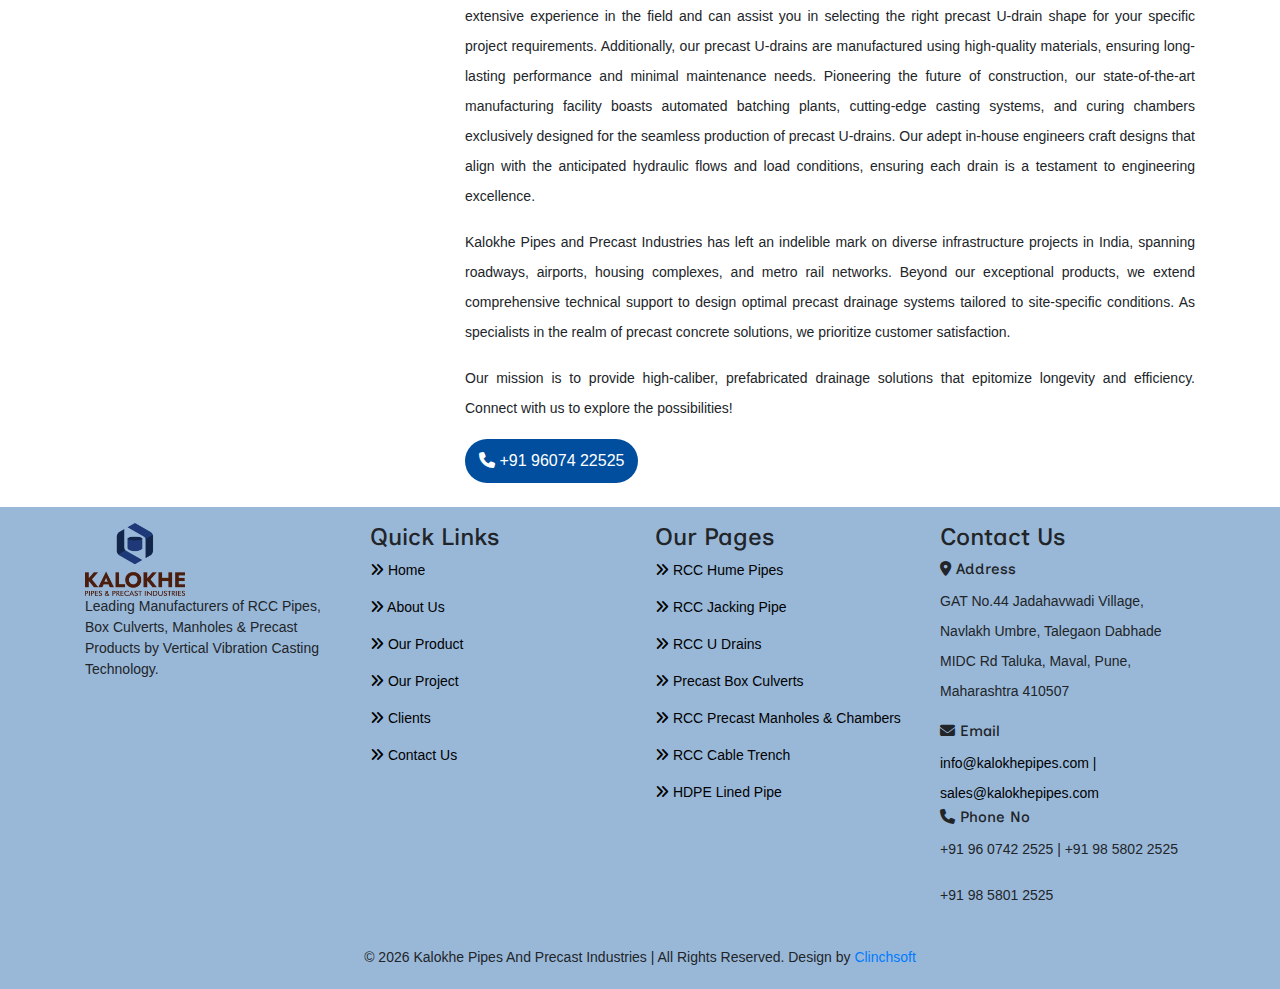
<file: rcc-precast-u-drain-pipe-manufacturer.html>
<!DOCTYPE html>
<html lang="en">

<head>
  <meta charset="UTF-8">
  <meta http-equiv="X-UA-Compatible" content="IE=edge">
  <meta name="viewport" content="width=device-width, initial-scale=1.0">
  <!--Title-description-keyword-->
  <title>RCC Precast U Drain Pipe Manufacturer | Kalokhe Pipes </title>
  <meta name="description"
    content="Your reliable RCC precast U drain pipe manufacturer in Pune is Kalokhe. Check out our RCC U shaped drain, which is made to be durable and efficient">
  <meta name="keyword" content="RCC U drain pipe manufacturer in Pune, rcc u shape drain, rcc precast drain">
  <link rel="icon" href="images/favicon.png" type="icon/x-icon">
  <!--canonical-tag-->
  <link rel="canonical" href="https://www.kalokhepipes.com/rcc-precast-u-drain-pipe-manufacturer.html" />
  <link rel="stylesheet" href="css/main.css">
  <link rel="stylesheet" href="css/animate.css">
  <link rel="stylesheet" href="https://cdn.jsdelivr.net/npm/bootstrap@4.6.2/dist/css/bootstrap.min.css">
  <link rel="stylesheet" href="https://cdn.jsdelivr.net/npm/swiper@10/swiper-bundle.min.css" />
  <link href="https://fonts.googleapis.com/css2?family=Inclusive+Sans&display=swap" rel="stylesheet">
  <link rel="stylesheet" href="https://cdnjs.cloudflare.com/ajax/libs/font-awesome/6.2.1/css/all.min.css">
  <!-- Google Tag Manager -->
  <script>(function (w, d, s, l, i) {
      w[l] = w[l] || []; w[l].push({
        'gtm.start':
          new Date().getTime(), event: 'gtm.js'
      }); var f = d.getElementsByTagName(s)[0],
        j = d.createElement(s), dl = l != 'dataLayer' ? '&l=' + l : ''; j.async = true; j.src =
          'https://www.googletagmanager.com/gtm.js?id=' + i + dl; f.parentNode.insertBefore(j, f);
    })(window, document, 'script', 'dataLayer', 'GTM-T2XW92TD');</script>
  <!-- End Google Tag Manager -->
</head>

<body>
  <!-- Google Tag Manager (noscript) -->
  <noscript><iframe src="https://www.googletagmanager.com/ns.html?id=GTM-T2XW92TD" height="0" width="0"
      style="display:none;visibility:hidden"></iframe></noscript>
  <!-- End Google Tag Manager (noscript) -->
  <section class="topbar">
    <div class="social">
      <span class="bg-soc">
        <a href="https://www.facebook.com/Kalokhe.Pipes/" target="_blank"><i class="fab fa-facebook-square"></i> </a>
      </span>
      <span class="bg-soc">
        <a href=""><i class="fab fa-instagram-square"></i> </a>
      </span>
      <span class="bg-soc">
        <a href="https://www.linkedin.com/company/kalokhe-pipes-and-precast-industries/" target="_blank"><i
            class="fab fa-linkedin"></i> </a>
      </span>
    </div>

    <div class="phone-call">
      <a href="tel:+919607422525" class="btn-link"><i class="fas fa-phone-volume"></i> +91 96074 22525 </a>

      <a href="mailto:info@kalokhepipes.com" class="btn-link"><i class="fas fa-envelope"></i> info@kalokhepipes.com </a>
    </div>
  </section>


  <nav class="navbar sticky-top navbar-expand-lg navbar-light">
    <a class="navbar-brand" href="index.html">
      <img src="images/logo.png" alt="" class="img-fluid">
    </a>
    <button class="navbar-toggler" type="button" data-toggle="collapse" data-target="#navbarSupportedContent"
      aria-controls="navbarSupportedContent" aria-expanded="false" aria-label="Toggle navigation">
      <span class="navbar-toggler-icon"></span>
    </button>

    <div class="collapse navbar-collapse" id="navbarSupportedContent">
      <ul class="navbar-nav m-auto">
        <li class="nav-item">
          <a class="nav-link" href="index.html">Home</a>
        </li>
        <li class="nav-item">
          <a class="nav-link" href="about.html">About Us</a>
        </li>
        <li class="nav-item dropdown">
          <a class="nav-link dropdown-toggle" href="#" role="button" data-toggle="dropdown" aria-expanded="false">
            Our Product
          </a>
          <div class="dropdown-menu">
            <a class="dropdown-item" href="rcc-hume-pipe-manufacturer.html">RCC Hume Pipes</a>
            <a class="dropdown-item" href="jacking-pipe-manufacturer.html">RCC Jacking Pipe</a>
            <a class="dropdown-item active" href="rcc-precast-u-drain-pipe-manufacturer.html">RCC U Drains</a>
            <a class="dropdown-item" href="rcc-box-culvert-manufacturer.html">Precast Box Culverts</a>
            <a class="dropdown-item" href="precast-manhole-chamber-manufacturer.html">RCC Precast Manholes &
              Chambers</a>
            <a class="dropdown-item" href="cable-trench-cover-manufacturers.html">RCC Cable Trench</a>
            <a class="dropdown-item" href="hdpe-lined-pipe-manufacturer.html">HDPE Lined Pipe</a>
          </div>
        </li>
        <li class="nav-item">
          <a class="nav-link" href="project.html">Projects</a>
        </li>
        <li class="nav-item">
          <a class="nav-link" href="gallery.html">Gallery</a>
        </li>
        <li class="nav-item">
          <a class="nav-link" href="clients.html">Clients</a>
        </li>
        <li class="nav-item">
          <a class="nav-link" href="./contact-us.html">Contact Us</a>
        </li>
      </ul>

      <div class="make-india">
        <img src="images/make-in-india.png" alt="" class="img-fluid">
      </div>

      <div class="swach-bharat">
        <img src="images/swachha-bharat-abhiyan.png" alt="" class="img-fluid">
      </div>

    </div>
  </nav>


  <section class="breadcrums-page">
    <div class="container">
      <div class="bread-page-info pt-5">
        <h1>RCC Precast U Drain Manufacturer</h1>
      </div>
    </div>
  </section>

  <section class="product-page-section">
    <div class="product-page-area">
      <div class="container">
        <div class="row py-4">
          <div class="col-lg-4 col-md-4 col-12">
            <div class="product-side-pages">
              <ul class="hide-hov">
                <li><a href="rcc-hume-pipe-manufacturer.html"> RCC Hume Pipe</a>
                <li><a href="jacking-pipe-manufacturer.html"> RCC Jacking Pipe</a> </li>
                <li><a href="hdpe-lined-pipe-manufacturer.html"> HDPE Lined Pipe</a> </li>
                <li><a href="precast-manhole-chamber-manufacturer.html"> RCC Precast Manholes & Chambers</a> </li>
                <li><a href="rcc-box-culvert-manufacturer.html">Precast Box Culverts</a> </li>
                <li><a href="cable-trench-cover-manufacturers.html"> RCC Cable Trench</a> </li>
                <li><a href="rcc-precast-u-drain-pipe-manufacturer.html"> RCC U Drains</a> </li>
              </ul>
            </div>

            <div class="product-enquiry-pages">
              <div class="product-enq">
                <h2>Contact Us</h2>
                <p>Get A Free Quote For Kalokhe Pipes</p>
                <a href="./contact-us.html" class="btn btn-primary">Contact Us <i class="fas fa-angle-double-right"></i>
                </a>
              </div>
            </div>
            <div class="product-page-code">
              <iframe
                src="https://www.facebook.com/plugins/page.php?href=https%3A%2F%2Fwww.facebook.com%2FKalokhe.Pipes%2F&tabs=timeline&width=340&height=500&small_header=true&adapt_container_width=true&hide_cover=false&show_facepile=true&appId"
                style="border:none;overflow:hidden" scrolling="no" frameborder="0" allowfullscreen="true"
                allow="autoplay; clipboard-write; encrypted-media; picture-in-picture; web-share"></iframe>
            </div>
          </div>

          <div class="col-lg-8 col-md-8 col-12">
            <div class="rcc-hume-page-info">
              <img src="images/RCC-PRECAST-U-DRAIN.png" alt="" class="img-fluid">
              <h2 class="wow fadeInDown" style="animation-duration: 2s;"><span>RCC Precast U Drain Manufacturer</span>
              </h2>
              <p class="wow fadeInUp" style="animation-duration: 2s;">Kalokhe Pipes and Precast Industries is a renowned
                RCC precast U-drain Drain manufacturer with expertise in producing high-quality precast concrete
                U-drains for efficient stormwater drainage.

                A U-drain, or U-shaped drain, is a precast concrete drainage system designed for efficient stormwater
                management. It comes in various sizes and can be customized for specific projects. Manufactured with
                dense concrete reinforced by steel cages, U-drains ensure durability and structural stability. The
                prefabricated design allows for fast installation, leading to labor cost savings. Kalokhe Pipes and
                Precast Industries specializes in producing high-quality precast U-drains, offering a cost-effective
                solution for stormwater drainage in infrastructure projects across Pune, India.
              </p>
              <p>Our range of precast U-drains is available in various standard sizes that can also be customized as per
                project requirements. We specialize in RCC pipe manufacturing, in which we have <a
                  href="https://www.kalokhepipes.com/rcc-hume-pipe-manufacturer.html">RCC hume pipe</a> that meets
                the highest industry requirements. The precast drains are manufactured using dense concrete reinforced
                with steel cages for durability and structural stability.
              </p>
              <p>We have an advanced manufacturing facility housing automated batching plants, casting systems, and
                curing chambers specifically for precast U-drain production. Our in-house engineers design the exact
                reinforcement, concrete consistency, and dimensions based on expected hydraulic flows and load
                conditions.
                This ensures that our precast U-drains are able to effectively handle heavy rainfall and prevent
                waterlogging in urban areas. Additionally, our precast U-drains are easy to install and require minimal
                maintenance, making them a cost-effective solution for stormwater management projects.
              </p>

              <h2>Key Benefits of our Precast U-drains:</h2>

              <ul class="list-style ml-4">

                <li>Fast installation due to the prefabricated design</li>
                <li>Labor cost savings compared to cast-in-situ drains</li>
                <li>Consistent quality is ensured through controlled factory production.</li>
                <li>Custom sizes and shapes are possible for unique requirements</li>
                <li>cost-effective compared to conventional drainage systems</li>
              </ul>

              <p>Our precast U-drains have been installed across many infrastructure projects in India, including
                roadways, airports, housing complexes, metro rail networks, etc. We also provide technical support in
                designing the most optimal precast drainage system for site conditions.
              </p>

              <p>As a customer-focused RCC precast U drain manufacturer and supplier, our goal is to deliver
                high-quality prefabricated drainage solutions that are durable and efficient. Contact us to learn more!
                Our team of experts has extensive experience in the field and can assist you in selecting the right
                precast U-drain shape for your specific project requirements. Additionally, our precast U-drains are
                manufactured using high-quality materials, ensuring long-lasting performance and minimal maintenance
                needs.
                Pioneering the future of construction, our state-of-the-art manufacturing facility boasts automated
                batching plants, cutting-edge casting systems, and curing chambers exclusively designed for the seamless
                production of precast U-drains. Our adept in-house engineers craft designs that align with the
                anticipated hydraulic flows and load conditions, ensuring each drain is a testament to engineering
                excellence.
              </p>


              <p>Kalokhe Pipes and Precast Industries has left an indelible mark on diverse infrastructure projects in
                India, spanning roadways, airports, housing complexes, and metro rail networks. Beyond our exceptional
                products, we extend comprehensive technical support to design optimal precast drainage systems tailored
                to site-specific conditions.
                As specialists in the realm of precast concrete solutions, we prioritize customer satisfaction.
              </p>

              <p>Our mission is to provide high-caliber, prefabricated drainage solutions that epitomize longevity and
                efficiency. Connect with us to explore the possibilities!</p>


              <div class="hume-btn">
                <a href="tel:+919607422525" class="btn btn-primary"><i class="fas fa-phone"></i> +91 96074 22525 </a>
              </div>

            </div>
          </div>
        </div>
      </div>
    </div>
  </section>


  <section class="footer-section">
    <div class="footer-part">
      <div class="container">
        <div class="row py-3">
          <div class="col-lg-3 col-md-3 col-12">
            <div class="logo-info">
              <img src="images/logo.png" alt="" class="img-fluid">
              <p>Leading Manufacturers of RCC Pipes, Box Culverts, Manholes & Precast Products by Vertical Vibration
                Casting Technology.</p>
            </div>
          </div>
          <div class="col-lg-3 col-md-3 col-12">
            <div class="quik-link">
              <h2>Quick Links</h2>
              <a href="index.html">
                <p><i class="fas fa-angle-double-right"></i> Home</p>
              </a>
              <a href="about.html">
                <p><i class="fas fa-angle-double-right"></i> About Us</p>
              </a>
              <a href="rcc-hume-pipe-manufacturer.html">
                <p><i class="fas fa-angle-double-right"></i> Our Product</p>
              </a>
              <a href="project.html">
                <p><i class="fas fa-angle-double-right"></i> Our Project</p>
              </a>
              <a href="clients.html">
                <p><i class="fas fa-angle-double-right"></i> Clients</p>
              </a>
              <a href="./contact-us.html">
                <p><i class="fas fa-angle-double-right"></i> Contact Us</p>
              </a>
            </div>
          </div>
          <div class="col-lg-3 col-md-3 col-12">
            <div class="pages-link">
              <h2>Our Pages</h2>
              <a href="rcc-hume-pipe-manufacturer.html">
                <p><i class="fas fa-angle-double-right"></i> RCC Hume Pipes</p>
              </a>
              <a href="rcc-jacking-pipes.html">
                <p><i class="fas fa-angle-double-right"></i> RCC Jacking Pipe</p>
              </a>
              <a href="rcc-precast-u-drain-pipe-manufacturer.html">
                <p><i class="fas fa-angle-double-right"></i> RCC U Drains</p>
              </a>
              <a href="rcc-box-culvert-manufacturer.html">
                <p><i class="fas fa-angle-double-right"></i> Precast Box Culverts</p>
              </a>
              <a href="precast-manhole-chamber-manufacturer.html">
                <p><i class="fas fa-angle-double-right"></i> RCC Precast Manholes & Chambers</p>
              </a>
              <a href="cable-trench-cover-manufacturers.html">
                <p><i class="fas fa-angle-double-right"></i> RCC Cable Trench</p>
              </a>
              <a href="hdpe-lined-pipe-manufacturer.html">
                <p><i class="fas fa-angle-double-right"></i> HDPE Lined Pipe</p>
              </a>
            </div>
          </div>
          <div class="col-lg-3 col-md-3 col-12">
            <div class="contact-info">
              <h2>Contact Us</h2>
              <div class="add-in">
                <h3><i class="fas fa-map-marker-alt"></i> Address</h3>
                <p>GAT No.44 Jadahavwadi Village, Navlakh Umbre, Talegaon Dabhade
                  MIDC Rd Taluka, Maval, Pune, Maharashtra 410507</p>
              </div>

              <div class="email-in">
                <h3><i class="fas fa-envelope"></i> Email</h3>
                <a href="mailto:info@kalokhepipes.com">info@kalokhepipes.com | sales@kalokhepipes.com</a>
              </div>

              <div class="phone-in">
                <h3><i class="fas fa-phone"></i> Phone No</h3>
                <p>+91 96 0742 2525 | +91 98 5802 2525 </p>

                <p>+91 98 5801 2525</p>
              </div>

            </div>
          </div>
        </div>
      </div>
    </div>
  </section>

  <section class="copyright">
    <div class="copy">
      <p>© <span id="year"></span> Kalokhe Pipes And Precast Industries | All Rights Reserved. Design by <a
          href="https://www.clinchsoft.com/">Clinchsoft</a></p>
    </div>
  </section>


  <a href="https://wa.me/+919858022525" target="_blank">
    <button id="myBtn" title="whatsapp-chat" class="">
      <img src="images/whatsapp.png" class="img-fluid whatsapp-chat" alt="">
    </button></a>

  <script src="js/year.js"></script>
  <script src="https://cdn.jsdelivr.net/npm/swiper@10/swiper-bundle.min.js"></script>
  <script src="https://cdn.jsdelivr.net/npm/jquery@3.5.1/dist/jquery.slim.min.js"></script>
  <script src="https://cdn.jsdelivr.net/npm/popper.js@1.16.1/dist/umd/popper.min.js"></script>
  <script src="https://cdn.jsdelivr.net/npm/bootstrap@4.6.2/dist/js/bootstrap.min.js"></script>
  <script src="js/wow.min.js"></script>
  <script>
    new WOW().init();
  </script>
  <script>
    var swiper = new Swiper(".mySwiper", {
      cssMode: true,
      navigation: {
        nextEl: ".swiper-button-next",
        prevEl: ".swiper-button-prev",
      },
      pagination: {
        el: ".swiper-pagination",
      },
      mousewheel: true,
      keyboard: true,
    });
  </script>


  <script>
    var swiper = new Swiper(".mySwiperr", {
      slidesPerView: 3,
      spaceBetween: 30,
      freeMode: true,
      pagination: {
        el: ".swiper-pagination",
        clickable: true,
      },
      autoplay: {
        dealy: 2000,
      },
    });
  </script>

  <script>
    var swiper = new Swiper(".mySwiper1", {
      slidesPerView: 3,
      spaceBetween: 30,
      pagination: {
        el: ".swiper-pagination",
        clickable: true,
      },
      navigation: {
        nextEl: ".swiper-button-next",
        prevEl: ".swiper-button-prev",
      },
    });
  </script>

</body>

</html>
</file>
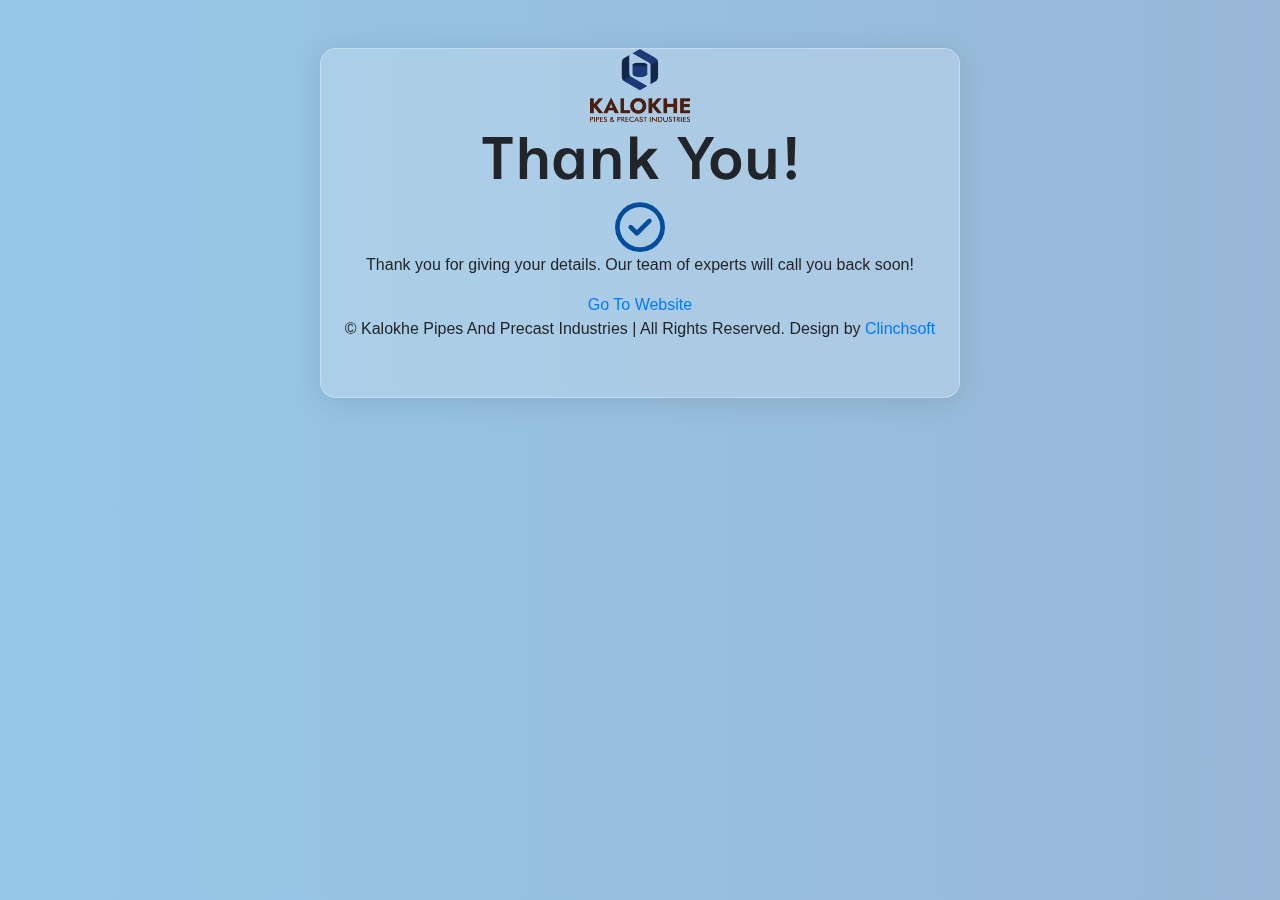
<file: thank-you.html>
<!DOCTYPE html>
<html lang="en">

<head>
    <meta charset="UTF-8">
    <meta http-equiv="X-UA-Compatible" content="IE=edge">
    <meta name="viewport" content="width=device-width, initial-scale=1.0">
    <title>Kalokhe Pipe & Precast Industries | Call Us: +91 96 0742 2525 | +91 98 5802 2525 </title>
    <link rel="icon" href="images/favicon.png" type="icon/x-icon">
    <link rel="stylesheet" href="css/main.css">
    <link rel="stylesheet" href="https://cdn.jsdelivr.net/npm/bootstrap@4.6.2/dist/css/bootstrap.min.css">
    <link rel="stylesheet" href="https://cdn.jsdelivr.net/npm/swiper@10/swiper-bundle.min.css" />
    <link href="https://fonts.googleapis.com/css2?family=Inclusive+Sans&display=swap" rel="stylesheet">
    <link rel="stylesheet" href="https://cdnjs.cloudflare.com/ajax/libs/font-awesome/6.2.1/css/all.min.css">
	<!-- Google Tag Manager -->
<script>(function(w,d,s,l,i){w[l]=w[l]||[];w[l].push({'gtm.start':
new Date().getTime(),event:'gtm.js'});var f=d.getElementsByTagName(s)[0],
j=d.createElement(s),dl=l!='dataLayer'?'&l='+l:'';j.async=true;j.src=
'https://www.googletagmanager.com/gtm.js?id='+i+dl;f.parentNode.insertBefore(j,f);
})(window,document,'script','dataLayer','GTM-T2XW92TD');</script>
<!-- End Google Tag Manager -->
</head>

<body>

<!-- Google Tag Manager (noscript) -->
<noscript><iframe src="https://www.googletagmanager.com/ns.html?id=GTM-T2XW92TD"
height="0" width="0" style="display:none;visibility:hidden"></iframe></noscript>
<!-- End Google Tag Manager (noscript) -->

    <section class="thank-you-section py-5">

        <div class="main-glass">
            <div class="thankyou-logo">
                <img src="images/logo.png" alt="" class="img-fluid">
            </div>

            <div class="thankyou-text">
                <h1>Thank You!</h1>
            </div>

            <div class="thankyou-check">
                <i class="fas fa-check-circle"></i>
            </div>

            <div class="thankyou-info">
                <p>Thank you for giving your details. Our team of experts will call you back
                    soon!</p>
            </div>

            <div class="thankyou-btn">
                <a href="index.html" class="btn-link">Go To Website</a>
            </div>


            <div class="thankyou-copy">
                <p>© <span id="year"></span> Kalokhe Pipes And Precast Industries | All Rights Reserved. Design by <a href="https://www.clinchsoft.com/">Clinchsoft</a></p>
            </div>

        </div>



    </section>




















    <script src="https://cdn.jsdelivr.net/npm/swiper@10/swiper-bundle.min.js"></script>
    <script src="https://cdn.jsdelivr.net/npm/jquery@3.5.1/dist/jquery.slim.min.js"></script>
    <script src="https://cdn.jsdelivr.net/npm/popper.js@1.16.1/dist/umd/popper.min.js"></script>
    <script src="https://cdn.jsdelivr.net/npm/bootstrap@4.6.2/dist/js/bootstrap.min.js"></script>


</body>

</html>
</file>
<file: css/main.css>
* {
  margin: 0;
  padding: 0;
  -webkit-box-sizing: border-box;
          box-sizing: border-box;
}

:root {
  --first-color: #014e9e;
  --second-color: #2d91cf;
  --white: #FFF;
  --black: #000;
}

@font-face {
  font-family: 'Inclusive Sans', sans-serif;
  src: url("../font/InclusiveSans-Regular.ttf");
}

@font-face {
  font-family: 'Poppins', sans-serif;
  src: url("../font/Poppins-Medium.ttf");
}

@font-face {
  font-family: 'Poppins', sans-serif;
  src: url("../font/Poppins-SemiBold.ttf");
}

@font-face {
  font-family: 'Poppins', sans-serif;
  src: url("../font/Poppins-Bold.ttf");
}

html {
  scroll-behavior: smooth;
}

.sticky-top {
  background-color: var(--white);
  -webkit-transition: all 0.3s ease-in-out;
  transition: all 0.3s ease-in-out;
}

.topbar {
  background: -webkit-gradient(linear, right top, left top, from(#2d91cf), to(#014e9e));
  background: linear-gradient(right, #2d91cf, #014e9e);
  display: -webkit-box;
  display: -ms-flexbox;
  display: flex;
  -webkit-box-pack: justify;
      -ms-flex-pack: justify;
          justify-content: space-between;
  -webkit-box-align: center;
      -ms-flex-align: center;
          align-items: center;
  -ms-flex-wrap: wrap;
      flex-wrap: wrap;
  padding: 3px 5px 3px 5px;
}

.topbar .social .bg-soc .fab {
  color: var(--white);
  font-size: 24px;
}

.topbar .phone-call .btn-link {
  color: var(--white);
  font-family: 'Poppins', sans-serif;
  font-size: 14px;
  text-decoration: none;
  -webkit-transition: all 0.3s ease-in;
  transition: all 0.3s ease-in;
}

.topbar .phone-call .btn-link:hover {
  letter-spacing: 1px;
  -webkit-transition: all 0.3s ease-in;
  transition: all 0.3s ease-in;
}

.navbar {
  -webkit-box-shadow: rgba(100, 100, 111, 0.2) 0px 7px 29px 0px;
          box-shadow: rgba(100, 100, 111, 0.2) 0px 7px 29px 0px;
}

.navbar .navbar-brand img {
   width: 100px;
}

.navbar ul li a {
  color: var(--black) !important;
  font-family: 'Inclusive Sans', sans-serif;
  font-weight: 500;
  letter-spacing: 1px;
  -webkit-transition: all 0.5s ease-in-out;
  transition: all 0.5s ease-in-out;
}

.navbar ul li a:hover {
  background-color: var(--first-color);
  color: var(--white) !important;
  -webkit-transition: all 0.5s ease-in-out;
  transition: all 0.5s ease-in-out;
  -webkit-box-shadow: rgba(100, 100, 111, 0.2) 0px 7px 29px 0px;
          box-shadow: rgba(100, 100, 111, 0.2) 0px 7px 29px 0px;
}

.navbar ul .dropdown-menu {
  border: none;
  border-radius: 15px;
  -webkit-box-shadow: rgba(100, 100, 111, 0.2) 0px 7px 29px 0px;
          box-shadow: rgba(100, 100, 111, 0.2) 0px 7px 29px 0px;
}

.navbar ul .dropdown-menu .dropdown-item {
  line-height: 30px;
}

.navbar .make-india img {
  width: 100px;
  padding-right: 10px;
}

.navbar .swach-bharat img {
  width: 100px;
}

.navbar-light .navbar-nav .active > .nav-link {
  border-bottom: 2px solid var(--first-color);
}

.navbar-light .navbar-nav .active > .dropdown-item {
  border-bottom: 2px solid var(--first-color);
}

.swiper {
  width: 100%;
  height: 100%;
}

.swiper-slide {
  text-align: center;
  font-size: 18px;
  background: #fff;
  display: -webkit-box;
  display: -ms-flexbox;
  display: flex;
  -webkit-box-pack: center;
      -ms-flex-pack: center;
          justify-content: center;
  -webkit-box-align: center;
      -ms-flex-align: center;
          align-items: center;
}

.swiper-slide img {
  display: block;
  width: 100%;
  height: 100%;
  -o-object-fit: cover;
     object-fit: cover;
}

.swipe-info {
  position: absolute;
  top: 0;
  left: 0;
  -webkit-transform: translate(80px, 80px);
          transform: translate(80px, 80px);
  text-align: left;
}

.swipe-info h2 {
  font-family: 'Inclusive Sans', sans-serif;
  font-size: 30px;
  color: var(--white);
  font-weight: 600;
  letter-spacing: 1px;
}

.swipe-info h2 span {
  background-color: var(--first-color);
  padding: 5px 6px 5px 6px;
  border-radius: 10px;
}

.swipe-info p {
  font-size: 16px;
  color: var(--white);
  font-family: 'Poppins', sans-serif;
  font-weight: 500;
}

.swipe-info .swipe-btn .btn {
  background-color: var(--first-color);
  padding: 10px 15px 10px 15px;
  border-radius: 50px;
  border: none;
  outline: none;
  cursor: pointer;
  font-family: 'Poppins', sans-serif;
}

.about-section .about-area .about-info h2 {
  font-size: 22px;
  font-weight: 600;
  font-family: 'Poppins', sans-serif;
}

.about-section .about-area .about-info .ab-new {
  font-weight: 600;
  font-family: 'Inclusive Sans', sans-serif;
  color: var(--first-color);
  font-size: 30px;	
}

.about-section .about-area .about-info p {
  font-size: 14px;
  font-family: 'Poppins', sans-serif;
  line-height: 30px;
}

.about-section .about-area .about-info ul li {
  font-size: 14px;
  list-style: none;
  font-family: 'Poppins', sans-serif;
  line-height: 30px;
}

.about-section .about-area .about-info ul li .fas {
  color: var(--first-color);
}

.about-section .about-area .about-info .side-img img {
  width: 230px;
  position: absolute;
  right: 0;
}

.about-section .about-img img {
  width: 100%;
  height: 500px;
  border-radius: 10px;
  -o-object-fit: cover;
     object-fit: cover;
  margin-bottom: 10px;
  -webkit-box-shadow: rgba(0, 0, 0, 0.3) 0px 5px 15px;
          box-shadow: rgba(0, 0, 0, 0.3) 0px 5px 15px;
}

.about-section .about-img h2 {
  font-family: 'Inclusive Sans', sans-serif;
  background-color: var(--first-color);
  color: var(--white);
  font-weight: 600;
  font-size: 25px;
  text-align: center;
  padding: 5px 5px 5px 5px;
}

.about-section .about-btn .btn {
  background-color: var(--first-color);
  border-radius: 50px;
  padding: 5px 10px 5px 10px;
  font-family: 'Poppins', sans-serif;
  font-size: 16px;
  cursor: pointer;
  outline: none;
  margin-bottom: 10px;
}

.about-section .about-btn .new {
  background-color: transparent;
  color: var(--first-color);
  font-size: 16px;
  padding: 5px 10px 5px 10px;
  cursor: pointer;
  outline: none;
}

.product-section {
  background-color: rgba(204, 204, 204, 0.4);
}

.product-section .pro-head {
  text-align: center !important;
  font-family: 'Poppins', sans-serif !important;
}

.product-section .product-area .swiper {
  width: 100%;
  height: 100%;
}

.product-section .product-area .swiper-slide {
  text-align: center;
  font-size: 18px;
  background: var(--second-color) !important;
  display: -webkit-box;
  display: -ms-flexbox;
  display: flex;
  -webkit-box-pack: center;
      -ms-flex-pack: center;
          justify-content: center;
  -webkit-box-align: center;
      -ms-flex-align: center;
          align-items: center;
  -webkit-box-shadow: rgba(100, 100, 111, 0.2) 0px 7px 29px 0px;
          box-shadow: rgba(100, 100, 111, 0.2) 0px 7px 29px 0px;
}

.product-section .product-area .swiper-slide img {
  display: block;
  width: 100%;
  height: 100%;
  -o-object-fit: cover;
     object-fit: cover;
}

.product-section .product-infos {
  cursor: pointer;
}

.product-section .product-infos a {
  text-decoration: none;
}

.product-section .product-infos h2 {
  font-weight: 600;
  font-family: 'Inclusive Sans', sans-serif !important;
  color: var(--first-color);
  font-size: 22px !important;
  text-align: left;
  padding: 0px 10px 0px 10px;
}

.product-section .product-infos p {
  font-family: 'Poppins', sans-serif;
  font-size: 14px;
  font-weight: 500;
  text-align: left;
  padding: 0px 10px 0px 10px;
  color: var(--black);
}

.product-section .product-infos img {
  padding: 10px;
}

.product-section .product-infos .product-btn {
  text-align: left !important;
  padding: 0px 10px 0px 10px;
}

.product-section .product-infos .product-btn .btn {
  margin-bottom: 10px;
  background-color: var(--first-color);
  border-radius: 50px;
  padding: 5px 20px 5px 20px;
  cursor: pointer;
  border: none;
  outline: none;
  font-family: 'Poppins', sans-serif;
}

.we-work-section .work-part h2 {
  text-align: center;
  font-family: 'Poppins', sans-serif;
}

.we-work-section .work-part .card {
  cursor: pointer;
  margin-bottom: 20px;
  -webkit-box-shadow: rgba(0, 0, 0, 0.3) 0px 5px 15px;
          box-shadow: rgba(0, 0, 0, 0.3) 0px 5px 15px;
}

.we-work-section .work-part .card h5 {
  font-family: 'Inclusive Sans', sans-serif;
  font-weight: 500;
  text-align: center;
}

.we-work-section .work-part .card h5 span {
  background-color: var(--first-color);
  color: var(--white);
  padding: 5px 5px 5px 5px;
}

.we-work-section .work-part .card .card-body {
  bottom: 0;
  position: absolute;
}

.work-part .card {
  overflow: hidden;
}

.work-part .card img {
  -webkit-transition: all 0.5s ease-in-out;
  transition: all 0.5s ease-in-out;
}

.work-part .card:hover img {
  -webkit-transform: scale(1.2);
          transform: scale(1.2);
  -webkit-filter: blur(1px);
          filter: blur(1px);
  -webkit-transition: all 0.5s ease-in-out;
  transition: all 0.5s ease-in-out;
}

.project-section .project-part h2 {
  text-align: center;
  font-family: 'Poppins', sans-serif;
}

.project-section .project-part .card {
  cursor: pointer;
  -webkit-box-shadow: rgba(100, 100, 111, 0.2) 0px 7px 29px 0px;
          box-shadow: rgba(100, 100, 111, 0.2) 0px 7px 29px 0px;
  margin-bottom: 15px;
  -webkit-transition: all 0.3s ease-in-out;
  transition: all 0.3s ease-in-out;
}

.project-section .project-part .card:hover {
  -webkit-transform: translateY(-5px);
          transform: translateY(-5px);
  -webkit-transition: all 0.3s ease-in-out;
  transition: all 0.3s ease-in-out;
}

.project-section .project-part .card p {
  font-size: 15px;
  font-weight: 500;
  font-family: 'Poppins', sans-serif;
}

.project-section .project-part .card p span {
  color: var(--white);
  background-color: var(--first-color);
  padding: 2px 2px 2px 2px;
}

.project-section .project-part .card img {
  padding: 10px;
}

.why-kalokhee-section {
  background-color: rgba(204, 204, 204, 0.4);
}

.why-kalokhee-section .why-part h2 {
  font-size: 24px;
  font-family: 'Inclusive Sans', sans-serif;
  font-weight: 500;
}

.why-kalokhee-section .why-part ul li {
  line-height: 30px;
  font-family: 'Poppins', sans-serif;
  font-weight: 500;
}

.why-kalokhee-section .why-part .why-button .btn {
  background-color: var(--first-color);
  cursor: pointer;
  outline: none;
  border: none;
  font-size: 14px;
  font-weight: 500;
  font-family: 'Poppins', sans-serif;
  margin-bottom: 10px;
}

.why-kalokhee-section .why-part .why-img img {
  -webkit-box-shadow: rgba(0, 0, 0, 0.24) 0px 3px 8px;
          box-shadow: rgba(0, 0, 0, 0.24) 0px 3px 8px;
}

.why-kalokhee-section .why-part .side-2 img {
  position: absolute;
  right: 0;
  width: 180px;
  bottom: 5px;
}

.client-slide h2 {
  text-align: center;
  font-family: 'Poppins', sans-serif;
}

.client-slide .swiper {
  width: 100%;
  height: 100%;
}

.client-slide .swiper-slide {
  text-align: center;
  font-size: 18px;
  background: #fff;
  display: -webkit-box;
  display: -ms-flexbox;
  display: flex;
  -webkit-box-pack: center;
      -ms-flex-pack: center;
          justify-content: center;
  -webkit-box-align: center;
      -ms-flex-align: center;
          align-items: center;
}

.client-slide .swiper-slide img {
  display: block;
  width: 100%;
  height: 100%;
  -o-object-fit: cover;
     object-fit: cover;
}

.footer-section {
  background-color: rgba(1, 78, 158, 0.4);
}

.footer-section .logo-info img {
  width: 100px;
}

.footer-section .logo-info p {
  font-size: 14px;
  font-family: 'Poppins', sans-serif;
}

.footer-section .quik-link h2 {
  font-weight: 500;
  font-family: 'Inclusive Sans', sans-serif;
  font-size: 24px;
}

.footer-section .quik-link a {
  text-decoration: none;
  color: var(--black);
  font-family: 'Poppins', sans-serif;
  font-size: 14px;
  -webkit-transition: all 0.3s ease;
  transition: all 0.3s ease;
}

.footer-section .quik-link a:hover {
  color: var(--white);
  letter-spacing: 1px;
  -webkit-transition: all 0.3s ease;
  transition: all 0.3s ease;
}

.footer-section .pages-link h2 {
  font-weight: 500;
  font-family: 'Inclusive Sans', sans-serif;
  font-size: 24px;
}

.footer-section .pages-link a {
  text-decoration: none;
  color: var(--black);
  font-family: 'Poppins', sans-serif;
  font-size: 14px;
  -webkit-transition: all 0.3s ease;
  transition: all 0.3s ease;
}

.footer-section .pages-link a:hover {
  color: var(--white);
  letter-spacing: 1px;
  -webkit-transition: all 0.3s ease;
  transition: all 0.3s ease;
}

.footer-section .contact-info {
  line-height: 30px;
}

.footer-section .contact-info h2 {
  font-weight: 500;
  font-family: 'Inclusive Sans', sans-serif;
  font-size: 24px;
}

.footer-section .contact-info p {
  font-size: 14px;
  font-family: 'Poppins', sans-serif;
}

.footer-section .contact-info a {
  text-decoration: none;
  color: var(--black);
  font-family: 'Poppins', sans-serif;
  font-size: 14px;
}

.footer-section .contact-info .add-in h3,
.footer-section .contact-info .email-in h3,
.footer-section .contact-info .phone-in h3 {
  font-size: 15px;
  font-family: 'Inclusive Sans', sans-serif;
}

.copyright {
  background-color: rgba(1, 78, 158, 0.4);
}

.copyright .copy {
  padding: 5px;
}

.copyright .copy p {
  text-align: center;
  font-size: 14px;
  font-weight: 500;
  font-family: 'Poppins', sans-serif;
}

.home-center {
  text-align: center;
}

.home-center h1 {
  font-size: 24px;
  font-weight: 600;
  font-family: 'Inclusive Sans', sans-serif;
  color: var(--first-color);
}

.home-center p {
  font-size: 14px;
  font-weight: 500;
  font-family: 'Poppins', sans-serif;
  line-height: 30px;
}

/* about.html  */
.breadcrums-page {
  background: url("../images/breadcrums-page.png");
  background-position: center;
  background-size: cover;
  height: 150px;
}

.breadcrums-page .bread-page-info h1 {
  text-align: center;
  font-weight: 600;
  color: var(--white);
  font-family: 'Inclusive Sans', sans-serif;
  font-size: 24px;
}

.about-page-section .about-page-area .about-page-info p {
  font-size: 14px;
  font-family: 'Poppins', sans-serif;
  text-align: justify;
  line-height: 30px;
}

.about-page-section .about-page-area .about-page-img img {
  width: 100%;
  height: 400px;
  border-radius: 10px;
  -o-object-fit: cover;
     object-fit: cover;
  margin-bottom: 10px;
  -webkit-box-shadow: rgba(0, 0, 0, 0.3) 0px 5px 15px;
          box-shadow: rgba(0, 0, 0, 0.3) 0px 5px 15px;
}

.about-page-section .about-page-area .about-page-btn .abp-btn .btn {
  background-color: var(--first-color);
  padding: 10px 13px 10px 13px;
  border-radius: 50px;
  font-family: 'Poppins', sans-serif;
  cursor: pointer;
  border: none;
  outline: none;
  margin-bottom: 10px;
}

.vision-section {
  background-color: rgba(204, 204, 204, 0.4);
}

.vision-section .vision-part .vision-pilles .nav button {
  background-color: var(--first-color);
  font-family: 'Inclusive Sans', sans-serif;
  margin-bottom: 10px;
}

.vision-section .vision-part .vision-pilles .tab-content .tab-pane ul li {
  font-family: 'Poppins', sans-serif;
  line-height: 30px;
  font-size: 14px;
}

.vision-section .vision-part .vision-pilles .tab-content .tab-pane ul li span {
  font-weight: 600;
}

.vision-section .vision-part .about-page-kalokhe img {
  border-radius: 10px;
  -webkit-box-shadow: rgba(0, 0, 0, 0.3) 0px 5px 15px;
          box-shadow: rgba(0, 0, 0, 0.3) 0px 5px 15px;
  margin-bottom: 10px;
}

.vision-section .vision-part .about-page-kalokhe .board {
  background-color: var(--first-color);
  padding: 10px 10px 10px 10px;
  text-align: center;
}

.vision-section .vision-part .about-page-kalokhe .board h2 {
  font-family: 'Inclusive Sans', sans-serif;
  color: var(--white);
  font-weight: 600;
}

.vision-section .vision-part .about-page-kalokhe .board h3 {
  font-family: 'Poppins', sans-serif;
  color: var(--white);
  font-size: 22px;
}

.certificate-section .certificate-area h2 {
  text-align: center;
  font-family: 'Inclusive Sans', sans-serif;
  font-weight: 600;
}

.certificate-section .certificate-area .certificate-img img {
  margin-bottom: 15px;
  -webkit-box-shadow: rgba(0, 0, 0, 0.3) 0px 5px 15px;
          box-shadow: rgba(0, 0, 0, 0.3) 0px 5px 15px;
  border: 1px solid var(--first-color);
}

.product-page-section .product-page-area .product-side-pages {
  background-color: var(--first-color);
  padding: 10px 10px 10px 10px;
  margin-bottom: 20px;
}

.product-page-section .product-page-area .product-side-pages li {
  line-height: 30px;
  list-style: none;
  font-family: 'Inclusive Sans', sans-serif;
  font-size: 18px;
  margin-bottom: 15px;
  border-bottom: 1px solid var(--white);
  cursor: pointer;
}

.product-page-section .product-page-area .product-side-pages li a {
  color: var(--white);
}

.product-page-section .product-page-area .product-page-code iframe {
  width: 100%;
  height: 500px;
}

.product-page-section .product-page-area .rcc-hume-page-info img {
  margin-bottom: 20px;
}

.product-page-section .product-page-area .rcc-hume-page-info h1 {
  font-family: 'Inclusive Sans', sans-serif;
  font-weight: 600;
  text-align: center;
  font-size: 26px;
  line-height: 50px;
}

.product-page-section .product-page-area .rcc-hume-page-info h1 span {
  background-color: var(--first-color);
  padding: 10px 13px 10px 13px;
  border-radius: 10px;
  color: var(--white);
}

.product-page-section .product-page-area .rcc-hume-page-info p {
  line-height: 30px;
  text-align: justify;
  font-family: 'Poppins', sans-serif;
  font-size: 14px;
  font-weight: 500;
}

.product-page-section .product-page-area .rcc-hume-page-info h3 {
  font-family: 'Inclusive Sans', sans-serif;
  font-weight: 600;
  text-align: center;
}

.product-page-section .product-page-area .rcc-hume-page-info h3 span {
  background-color: var(--first-color);
  border-radius: 10px;
  padding: 10px 13px 10px 13px;
  color: var(--white);
}

.product-page-section .product-page-area .rcc-hume-page-info ul li {
  font-family: 'Poppins', sans-serif;
  font-size: 14px;
  line-height: 30px;
  font-weight: 500;
}

.product-page-section .product-page-area .rcc-hume-page-info .hume-btn .btn {
  background-color: var(--first-color);
  cursor: pointer;
  border: none;
  padding: 10px 14px 10px 14px;
  border-radius: 50px;
  font-family: 'Poppins', sans-serif;
}

.product-page-section .product-page-area .rcc-hume-page-info h2 {
  font-size: 24px;
  font-family: 'Inclusive Sans', sans-serif;
  font-weight: 600;
}

.product-page-section .product-page-area .product-enquiry-pages {
  background: url("../images/breadcrums-page.png");
  background-position: center;
  background-size: cover;
  text-align: center;
  padding: 10px 13px 10px 13px;
  margin-bottom: 20px;
}

.product-page-section .product-page-area .product-enquiry-pages .product-enq h2 {
  color: var(--white);
  font-family: 'Inclusive Sans', sans-serif;
}

.product-page-section .product-page-area .product-enquiry-pages .product-enq p {
  color: var(--white);
  font-size: 18px;
  font-family: 'Poppins', sans-serif;
}

.product-page-section .product-page-area .product-enquiry-pages .product-enq .btn {
  background-color: var(--second-color);
  cursor: pointer;
  border: none;
  outline: none;
  font-family: 'Poppins', sans-serif;
}

.hide-hov:hover li a {
  -webkit-filter: blur(6px);
          filter: blur(6px);
  -webkit-transition: all 0.3s ease-in-out;
  transition: all 0.3s ease-in-out;
}

.hide-hov li a:hover {
  -webkit-filter: blur(0px);
          filter: blur(0px);
  -webkit-transition: all 0.3s ease-in-out;
  transition: all 0.3s ease-in-out;
}

.project-page-section .project-page-area .card {
  cursor: pointer;
  border-radius: 10px;
  -webkit-box-shadow: rgba(100, 100, 111, 0.2) 0px 7px 29px 0px;
          box-shadow: rgba(100, 100, 111, 0.2) 0px 7px 29px 0px;
  -webkit-transition: all 0.5s ease-in-out;
  transition: all 0.5s ease-in-out;
  margin-bottom: 10px;
}

.project-page-section .project-page-area .card:hover {
  -webkit-transform: translateY(-5px);
          transform: translateY(-5px);
  -webkit-transition: all 0.5s ease-in-out;
  transition: all 0.5s ease-in-out;
}

.project-page-section .project-page-area .card img {
  border-radius: 15px;
  padding: 10px;
}

.project-page-section .project-page-area .card p {
  font-family: 'Poppins', sans-serif;
  font-size: 14px;
  font-weight: 500;
  line-height: 30px;
}

.project-page-section .project-page-area .card p span {
  background-color: var(--first-color);
  padding: 5px 10px 5px 10px;
}

.project-page-section .project-page-area .card .project-btn .btn {
  margin-bottom: 10px;
  font-family: 'Poppins', sans-serif;
  background-color: var(--first-color);
  cursor: pointer;
  border: none;
  outline: none;
  font-size: 14px;
}

.project-page-area .card:hover span {
  color: var(--white);
  -webkit-transition: all 0.5s ease-in-out;
  transition: all 0.5s ease-in-out;
}

.gallery-section .gallery-part .card {
  cursor: pointer;
  border-radius: 15px;
  margin-bottom: 15px;
  -webkit-box-shadow: rgba(100, 100, 111, 0.2) 0px 7px 29px 0px;
          box-shadow: rgba(100, 100, 111, 0.2) 0px 7px 29px 0px;
  overflow: hidden;
}

.gallery-section .gallery-part .card img {
  border-radius: 15px;
  padding: 10px;
  -webkit-transition: all 0.5s ease-in-out;
  transition: all 0.5s ease-in-out;
}

.gallery-part .card:hover img {
  -webkit-transform: scale(1.5);
          transform: scale(1.5);
  -webkit-transition: all 0.5s ease-in-out;
  transition: all 0.5s ease-in-out;
}

.contact-us-section .contact-upper .part {
  text-align: center;
  background-color: var(--first-color);
  width: 100%;
  height: 160px;
  padding: 10px 13px 10px 13px;
  border-radius: 10px;
  border-bottom: 4px solid var(--second-color);
  -webkit-box-shadow: rgba(0, 0, 0, 0.3) 0px 5px 15px;
          box-shadow: rgba(0, 0, 0, 0.3) 0px 5px 15px;
  cursor: pointer;
  -webkit-transition: all 0.3s ease-in-out;
  transition: all 0.3s ease-in-out;
  margin-bottom: 15px;
}

.contact-us-section .contact-upper .part:hover {
  -webkit-transform: translateY(-8px);
          transform: translateY(-8px);
  -webkit-transition: all 0.3s ease-in-out;
  transition: all 0.3s ease-in-out;
}

.contact-us-section .contact-upper .part h2 {
  font-size: 20px;
  font-family: 'Inclusive Sans', sans-serif;
  font-weight: 600;
  color: var(--white);
}

.contact-us-section .contact-upper .part p {
  font-size: 14px;
  font-weight: 500;
  font-family: 'Poppins', sans-serif;
  color: var(--white);
}

.contact-us-section .contact-upper .part a {
  color: var(--white);
}

.contact-form-section .contact-form-part .map-section iframe {
  width: 100%;
  height: 620px;
}

.contact-form-section .contact-form-part .contact-enquiry {
  background: -webkit-gradient(linear, left top, right top, from(#2d91cf), to(#014e9e)) !important;
  background: linear-gradient(left, #2d91cf, #014e9e) !important;
  padding: 10px;
  -webkit-box-shadow: rgba(0, 0, 0, 0.3) 0px 5px 15px;
          box-shadow: rgba(0, 0, 0, 0.3) 0px 5px 15px;
}

.contact-form-section .contact-form-part .contact-enquiry label {
  font-size: 14px;
  font-family: 'Inclusive Sans', sans-serif;
  font-weight: 500;
}

.contact-form-section .contact-form-part .contact-enquiry ::-webkit-input-placeholder {
  font-size: 13px;
  font-family: 'Poppins', sans-serif;
}

.contact-form-section .contact-form-part .contact-enquiry :-ms-input-placeholder {
  font-size: 13px;
  font-family: 'Poppins', sans-serif;
}

.contact-form-section .contact-form-part .contact-enquiry ::-ms-input-placeholder {
  font-size: 13px;
  font-family: 'Poppins', sans-serif;
}

.contact-form-section .contact-form-part .contact-enquiry ::placeholder {
  font-size: 13px;
  font-family: 'Poppins', sans-serif;
}

.contact-form-section .contact-form-part .contact-enquiry .form-control:focus {
  outline: none;
  -webkit-box-shadow: none;
          box-shadow: none;
}

.contact-form-section .contact-form-part .contact-enquiry .btn {
  font-family: 'Poppins', sans-serif;
  background-color: var(--black);
  cursor: pointer;
  border: none;
  outline: none;
}

.form-control:hover label {
  color: var(--white) !important;
}

.thank-you-section {
  text-align: center;
  background: -webkit-gradient(linear, right top, left top, from(rgba(0, 76, 158, 0.4)), to(rgba(45, 145, 207, 0.5)));
  background: linear-gradient(right, rgba(0, 76, 158, 0.4), rgba(45, 145, 207, 0.5));
  height: 100vh;
}

.thank-you-section .thankyou-logo img {
  width: 100px;
}

.thank-you-section .main-glass {
  background: rgba(255, 255, 255, 0.2);
  border-radius: 16px;
  -webkit-box-shadow: 0 4px 30px rgba(0, 0, 0, 0.1);
          box-shadow: 0 4px 30px rgba(0, 0, 0, 0.1);
  backdrop-filter: blur(3px);
  -webkit-backdrop-filter: blur(3px);
  border: 1px solid rgba(255, 255, 255, 0.3);
  width: 50%;
  height: 350px;
  margin: 0 auto;
}

.thank-you-section .thankyou-text h1 {
  font-family: 'Inclusive Sans', sans-serif;
  font-weight: 600;
  font-size: 60px;
}

.thank-you-section .thankyou-check .fas {
  font-size: 50px;
  font-weight: 500;
  color: var(--first-color);
}

.thank-you-section .thankyou-info p {
  font-family: 'Poppins', sans-serif;
  font-weight: 500;
}

.thank-you-section .thankyou-btn .btn-link {
  font-family: 'Poppins', sans-serif;
}

.thank-you-section .thankyou-copy p {
  font-family: 'Poppins', sans-serif;
  font-weight: 500;
}

.whatsapp-chat {
  height: 55px;
  width: 55px;
}

#myBtn {
  position: fixed;
  bottom: 2px;
  right: 0;
  z-index: 99;
  font-size: 18px;
  border: none;
  outline: none;
  background-color: transparent;
  color: white;
  cursor: pointer;
  padding: 15px;
  border-radius: 4px;
}

#myBtn img {
  width: 34px;
  -webkit-transition: all 0.3s ease-in-out;
  transition: all 0.3s ease-in-out;
}

@media screen and (max-width: 1200px) {
  .topbar {
    display: -webkit-box;
    display: -ms-flexbox;
    display: flex;
    -webkit-box-pack: justify;
        -ms-flex-pack: justify;
            justify-content: space-between;
    -webkit-box-align: center;
        -ms-flex-align: center;
            align-items: center;
  }
  .topbar .social .bg-soc .fab {
    margin: 4px;
  }
  .topbar .phone-call .btn-link {
    font-size: 13px;
    margin: 3px;
  }
  .swipe-info {
    -webkit-transform: translate(30px, 30px);
            transform: translate(30px, 30px);
  }
  .swipe-info h2 {
    font-size: 24px;
  }
  .swipe-info p {
    font-size: 18px;
  }
  .about-section .about-area .about-info h1 {
    font-size: 24px;
  }
  .about-section .about-area .about-info .side-img img {
    display: none;
  }
  .why-kalokhee-section .why-part .side-2 img {
    display: block;
  }
}

@media screen and (max-width: 1024px) {
  .topbar {
    display: -webkit-box;
    display: -ms-flexbox;
    display: flex;
    -webkit-box-pack: justify;
        -ms-flex-pack: justify;
            justify-content: space-between;
    -webkit-box-align: center;
        -ms-flex-align: center;
            align-items: center;
  }
  .topbar .social .bg-soc .fab {
    margin: 4px;
  }
  .topbar .phone-call .btn-link {
    font-size: 13px;
    margin: 3px;
  }
  .navbar ul li a {
    font-size: 14px;
  }
  .swipe-info {
    -webkit-transform: translate(30px, 30px);
            transform: translate(30px, 30px);
  }
  .swipe-info h2 {
    font-size: 24px;
  }
  .swipe-info p {
    font-size: 18px;
  }
  .swipe-info .swipe-btn .btn {
    font-size: 14px;
  }
  .about-section .about-area .about-info h1 {
    font-size: 24px;
  }
  .about-section .about-area .about-info .side-img img {
    display: none;
  }
  .why-kalokhee-section .why-part .side-2 img {
    display: block;
  }
}

@media screen and (max-width: 768px) {
  .topbar {
    display: block;
  }
  .topbar .social {
    display: -webkit-box;
    display: -ms-flexbox;
    display: flex;
    -webkit-box-pack: center;
        -ms-flex-pack: center;
            justify-content: center;
    -webkit-box-align: center;
        -ms-flex-align: center;
            align-items: center;
  }
  .topbar .social .bg-soc .fab {
    margin: 4px;
  }
  .topbar .phone-call {
    display: -webkit-box;
    display: -ms-flexbox;
    display: flex;
    -webkit-box-pack: center;
        -ms-flex-pack: center;
            justify-content: center;
    -webkit-box-align: center;
        -ms-flex-align: center;
            align-items: center;
  }
  .topbar .phone-call .btn-link {
    font-size: 13px;
    margin: 3px;
  }
  .swipe-info {
    -webkit-transform: translate(30px, 30px);
            transform: translate(30px, 30px);
  }
  .swipe-info h2 {
    font-size: 20px;
  }
  .swipe-info p {
    font-size: 15px;
  }
  .swipe-info .swipe-btn .btn {
    font-size: 14px;
  }
  .about-section .about-area .about-info h1 {
    font-size: 24px;
  }
  .about-section .about-area .about-info .side-img img {
    display: none;
  }
  .why-kalokhee-section .why-part .side-2 img {
    display: block;
    z-index: -1;
  }
  .product-page-section .product-page-area .rcc-hume-page-info h1 {
    font-size: 16px;
  }
  .product-page-section .product-page-area .rcc-hume-page-info h3 {
    font-size: 16px;
  }
}

@media screen and (max-width: 600px) {
  .topbar {
    display: block;
  }
  .topbar .social {
    display: -webkit-box;
    display: -ms-flexbox;
    display: flex;
    -webkit-box-pack: center;
        -ms-flex-pack: center;
            justify-content: center;
    -webkit-box-align: center;
        -ms-flex-align: center;
            align-items: center;
  }
  .topbar .social .bg-soc .fab {
    margin: 4px;
  }
  .topbar .phone-call {
    display: -webkit-box;
    display: -ms-flexbox;
    display: flex;
    -webkit-box-pack: center;
        -ms-flex-pack: center;
            justify-content: center;
    -webkit-box-align: center;
        -ms-flex-align: center;
            align-items: center;
  }
  .topbar .phone-call .btn-link {
    font-size: 13px;
    margin: 3px;
  }
  .swipe-info {
    -webkit-transform: translate(13px, 13px);
            transform: translate(13px, 13px);
  }
  .swipe-info h2 {
    font-size: 16px;
  }
  .swipe-info p {
    font-size: 13px;
  }
  .swipe-info .swipe-btn .btn {
    font-size: 14px;
  }
  .about-section .about-area .about-info h1 {
    font-size: 24px;
  }
  .about-section .about-area .about-info .side-img img {
    display: none;
  }
  .why-kalokhee-section .why-part .side-2 img {
    display: block;
  }
  .vision-section {
    background-color: rgba(204, 204, 204, 0.4);
  }
  .vision-section .vision-part .vision-pilles .tab-content .tab-pane ul {
    margin-left: 10px;
  }
  .product-page-section .product-page-area .rcc-hume-page-info h1 {
    font-size: 16px;
  }
  .product-page-section .product-page-area .rcc-hume-page-info h3 {
    font-size: 16px;
  }
  .thank-you-section .main-glass {
    height: auto;
    width: 100%;
  }
}

@media screen and (max-width: 500px) {
  .topbar {
    display: block;
  }
  .topbar .social {
    display: -webkit-box;
    display: -ms-flexbox;
    display: flex;
    -webkit-box-pack: center;
        -ms-flex-pack: center;
            justify-content: center;
    -webkit-box-align: center;
        -ms-flex-align: center;
            align-items: center;
  }
  .topbar .social .bg-soc .fab {
    margin: 4px;
  }
  .topbar .phone-call {
    display: -webkit-box;
    display: -ms-flexbox;
    display: flex;
    -webkit-box-pack: center;
        -ms-flex-pack: center;
            justify-content: center;
    -webkit-box-align: center;
        -ms-flex-align: center;
            align-items: center;
  }
  .topbar .phone-call .btn-link {
    font-size: 13px;
    margin: 3px;
  }
  .swipe-info {
    -webkit-transform: translate(10px, 10px);
            transform: translate(10px, 10px);
  }
  .swipe-info h2 {
    font-size: 16px;
  }
  .swipe-info p {
    font-size: 11px;
  }
  .swipe-info .swipe-btn .btn {
    font-size: 14px;
  }
  .about-section .about-area .about-info h1 {
    font-size: 24px;
  }
  .about-section .about-area .about-info .side-img img {
    display: none;
  }
  .why-kalokhee-section .why-part .side-2 img {
    display: block;
  }
  .vision-section {
    background-color: rgba(204, 204, 204, 0.4);
  }
  .vision-section .vision-part .vision-pilles .tab-content .tab-pane ul {
    margin-left: 10px;
  }
  .product-page-section .product-page-area .rcc-hume-page-info h1 {
    font-size: 16px;
  }
  .product-page-section .product-page-area .rcc-hume-page-info h3 {
    font-size: 16px;
  }
  .thank-you-section .main-glass {
    height: auto;
    width: 100%;
  }
}

@media screen and (max-width: 425px) {
  .topbar {
    display: block;
  }
  .topbar .social {
    display: -webkit-box;
    display: -ms-flexbox;
    display: flex;
    -webkit-box-pack: center;
        -ms-flex-pack: center;
            justify-content: center;
    -webkit-box-align: center;
        -ms-flex-align: center;
            align-items: center;
  }
  .topbar .social .bg-soc .fab {
    margin: 4px;
  }
  .topbar .phone-call {
    display: -webkit-box;
    display: -ms-flexbox;
    display: flex;
    -webkit-box-pack: center;
        -ms-flex-pack: center;
            justify-content: center;
    -webkit-box-align: center;
        -ms-flex-align: center;
            align-items: center;
  }
  .topbar .phone-call .btn-link {
    font-size: 13px;
    margin: 3px;
  }
  .swipe-info {
    -webkit-transform: translate(10px, 10px);
            transform: translate(10px, 10px);
  }
  .swipe-info h2 {
    font-size: 16px;
  }
  .swipe-info p {
    font-size: 10px;
  }
  .about-section .about-area .about-info h1 {
    font-size: 24px;
  }
  .about-section .about-area .about-info .side-img img {
    display: none;
  }
  .why-kalokhee-section .why-part .side-2 img {
    display: block;
  }
  .vision-section {
    background-color: rgba(204, 204, 204, 0.4);
  }
  .vision-section .vision-part .vision-pilles .tab-content .tab-pane ul {
    margin-left: 10px;
  }
  .product-page-section .product-page-area .rcc-hume-page-info h1 {
    font-size: 16px;
  }
  .product-page-section .product-page-area .rcc-hume-page-info h3 {
    font-size: 16px;
  }
  .thank-you-section .main-glass {
    height: auto;
    width: 100%;
  }
}

@media screen and (max-width: 375px) {
  .topbar {
    display: block;
  }
  .topbar .social {
    display: -webkit-box;
    display: -ms-flexbox;
    display: flex;
    -webkit-box-pack: center;
        -ms-flex-pack: center;
            justify-content: center;
    -webkit-box-align: center;
        -ms-flex-align: center;
            align-items: center;
  }
  .topbar .social .bg-soc .fab {
    margin: 4px;
  }
  .topbar .phone-call {
    display: -webkit-box;
    display: -ms-flexbox;
    display: flex;
    -webkit-box-pack: center;
        -ms-flex-pack: center;
            justify-content: center;
    -webkit-box-align: center;
        -ms-flex-align: center;
            align-items: center;
  }
  .topbar .phone-call .btn-link {
    font-size: 13px;
    margin: 3px;
  }
  .swipe-info {
    -webkit-transform: translate(10px, 10px);
            transform: translate(10px, 10px);
  }
  .swipe-info h2 {
    font-size: 16px;
  }
  .swipe-info p {
    font-size: 10px;
  }
  .about-section .about-area .about-info h1 {
    font-size: 24px;
  }
  .about-section .about-area .about-info .side-img img {
    display: none;
  }
  .why-kalokhee-section .why-part .side-2 img {
    display: none;
  }
  .vision-section {
    background-color: rgba(204, 204, 204, 0.4);
  }
  .vision-section .vision-part .vision-pilles .tab-content .tab-pane ul {
    margin-left: 10px;
  }
  .product-page-section .product-page-area .rcc-hume-page-info h1 {
    font-size: 14px;
  }
  .product-page-section .product-page-area .rcc-hume-page-info h3 {
    font-size: 14px;
  }
  .thank-you-section .main-glass {
    height: auto;
    width: 100%;
  }
}

@media screen and (max-width: 320px) {
  .topbar {
    display: block;
  }
  .topbar .social {
    display: -webkit-box;
    display: -ms-flexbox;
    display: flex;
    -webkit-box-pack: center;
        -ms-flex-pack: center;
            justify-content: center;
    -webkit-box-align: center;
        -ms-flex-align: center;
            align-items: center;
  }
  .topbar .social .bg-soc .fab {
    margin: 4px;
  }
  .topbar .phone-call {
    display: -webkit-box;
    display: -ms-flexbox;
    display: flex;
    -webkit-box-pack: center;
        -ms-flex-pack: center;
            justify-content: center;
    -webkit-box-align: center;
        -ms-flex-align: center;
            align-items: center;
  }
  .topbar .phone-call .btn-link {
    font-size: 13px;
    margin: 3px;
  }
  .swipe-info {
    -webkit-transform: translate(10px, 10px);
            transform: translate(10px, 10px);
  }
  .swipe-info h2 {
    font-size: 16px;
  }
  .swipe-info p {
    font-size: 12px;
  }
  .about-section .about-area .about-info h1 {
    font-size: 24px;
  }
  .about-section .about-area .about-info .side-img img {
    display: none;
  }
  .why-kalokhee-section .why-part .side-2 img {
    display: none;
  }
  .vision-section {
    background-color: rgba(204, 204, 204, 0.4);
  }
  .vision-section .vision-part .vision-pilles .tab-content .tab-pane ul {
    margin-left: 10px;
  }
  .product-page-section .product-page-area .rcc-hume-page-info h1 {
    font-size: 14px;
  }
  .product-page-section .product-page-area .rcc-hume-page-info h3 {
    font-size: 14px;
  }
  .thank-you-section .main-glass {
    height: auto;
    width: 100%;
  }
}
/*# sourceMappingURL=main.css.map */
</file>
